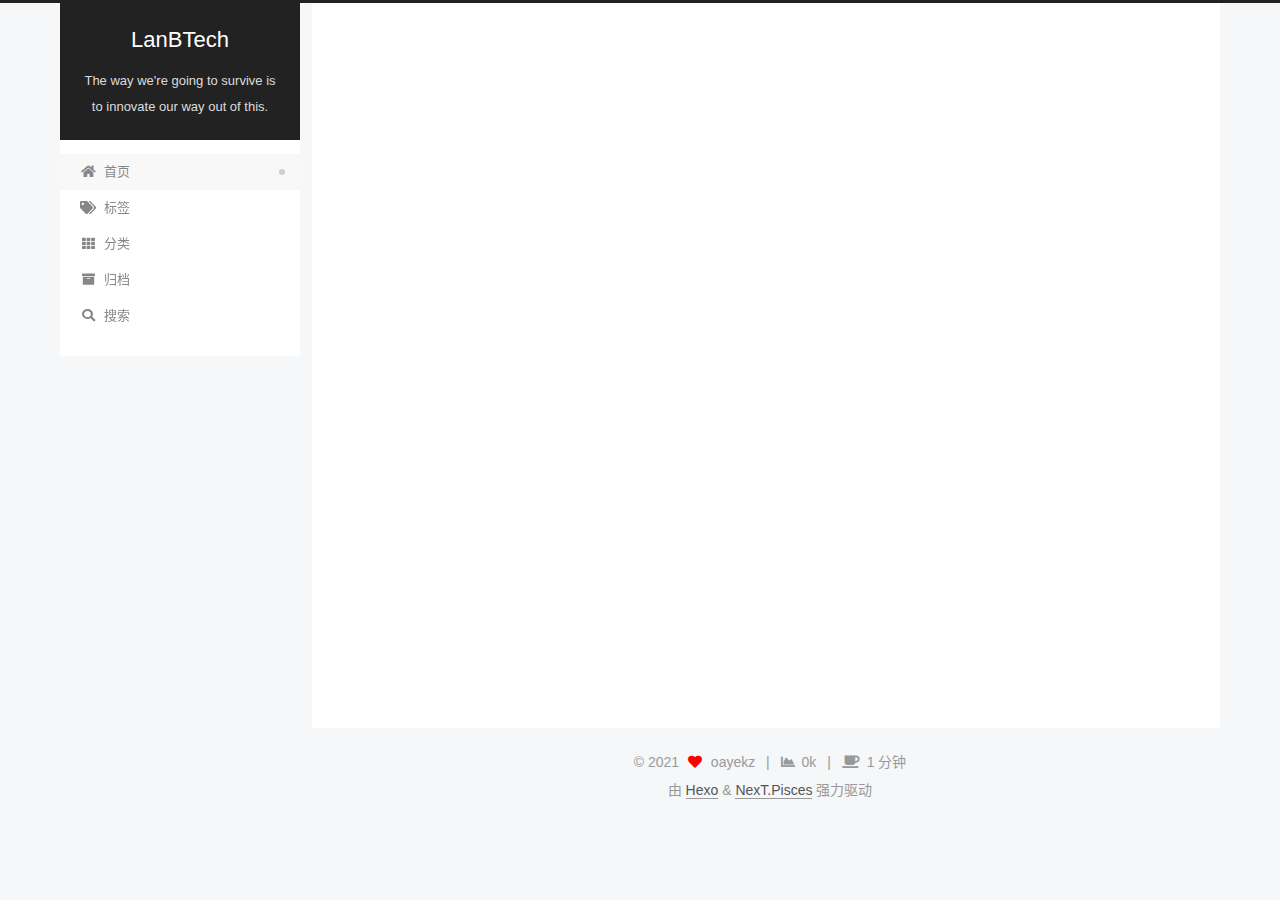
<file: index.html>
<!DOCTYPE html>
<html lang="zh-CN">
<head>
  <meta charset="UTF-8">
<meta name="viewport" content="width=device-width, initial-scale=1, maximum-scale=2">
<meta name="theme-color" content="#222">
<meta name="generator" content="Hexo 5.4.0">
  <link rel="apple-touch-icon" sizes="180x180" href="/images/apple-touch-icon-next.png">
  <link rel="icon" type="image/png" sizes="32x32" href="/images/favicon-32x32-next.png">
  <link rel="icon" type="image/png" sizes="16x16" href="/images/favicon-16x16-next.png">
  <link rel="mask-icon" href="/images/logo.svg" color="#222">

<link rel="stylesheet" href="/css/main.css">


<link rel="stylesheet" href="/lib/font-awesome/css/all.min.css">

<script id="hexo-configurations">
    var NexT = window.NexT || {};
    var CONFIG = {"hostname":"zlrita.github.io","root":"/","scheme":"Pisces","version":"7.8.0","exturl":false,"sidebar":{"position":"left","display":"post","padding":18,"offset":12,"onmobile":false},"copycode":{"enable":false,"show_result":false,"style":null},"back2top":{"enable":true,"sidebar":false,"scrollpercent":false},"bookmark":{"enable":false,"color":"#222","save":"auto"},"fancybox":false,"mediumzoom":false,"lazyload":false,"pangu":false,"comments":{"style":"tabs","active":null,"storage":true,"lazyload":false,"nav":null},"algolia":{"hits":{"per_page":10},"labels":{"input_placeholder":"Search for Posts","hits_empty":"We didn't find any results for the search: ${query}","hits_stats":"${hits} results found in ${time} ms"}},"localsearch":{"enable":true,"trigger":"auto","top_n_per_article":1,"unescape":false,"preload":false},"motion":{"enable":true,"async":false,"transition":{"post_block":"fadeIn","post_header":"slideDownIn","post_body":"slideDownIn","coll_header":"slideLeftIn","sidebar":"slideUpIn"}},"path":"search.xml"};
  </script>

  <meta name="description" content="失败才是人生的主旋律">
<meta property="og:type" content="website">
<meta property="og:title" content="LanBTech">
<meta property="og:url" content="http://zlrita.github.io/index.html">
<meta property="og:site_name" content="LanBTech">
<meta property="og:description" content="失败才是人生的主旋律">
<meta property="og:locale" content="zh_CN">
<meta property="article:author" content="oayekz">
<meta name="twitter:card" content="summary">

<link rel="canonical" href="http://zlrita.github.io/">


<script id="page-configurations">
  // https://hexo.io/docs/variables.html
  CONFIG.page = {
    sidebar: "",
    isHome : true,
    isPost : false,
    lang   : 'zh-CN'
  };
</script>

  <title>LanBTech</title>
  






  <noscript>
  <style>
  .use-motion .brand,
  .use-motion .menu-item,
  .sidebar-inner,
  .use-motion .post-block,
  .use-motion .pagination,
  .use-motion .comments,
  .use-motion .post-header,
  .use-motion .post-body,
  .use-motion .collection-header { opacity: initial; }

  .use-motion .site-title,
  .use-motion .site-subtitle {
    opacity: initial;
    top: initial;
  }

  .use-motion .logo-line-before i { left: initial; }
  .use-motion .logo-line-after i { right: initial; }
  </style>
</noscript>

<link rel="alternate" href="/atom.xml" title="LanBTech" type="application/atom+xml">
</head>

<body itemscope itemtype="http://schema.org/WebPage">
  <div class="container use-motion">
    <div class="headband"></div>

    <header class="header" itemscope itemtype="http://schema.org/WPHeader">
      <div class="header-inner"><div class="site-brand-container">
  <div class="site-nav-toggle">
    <div class="toggle" aria-label="切换导航栏">
      <span class="toggle-line toggle-line-first"></span>
      <span class="toggle-line toggle-line-middle"></span>
      <span class="toggle-line toggle-line-last"></span>
    </div>
  </div>

  <div class="site-meta">

    <a href="/" class="brand" rel="start">
      <span class="logo-line-before"><i></i></span>
      <h1 class="site-title">LanBTech</h1>
      <span class="logo-line-after"><i></i></span>
    </a>
      <p class="site-subtitle" itemprop="description">The way we're going to survive is to innovate our way out of this.</p>
  </div>

  <div class="site-nav-right">
    <div class="toggle popup-trigger">
        <i class="fa fa-search fa-fw fa-lg"></i>
    </div>
  </div>
</div>




<nav class="site-nav">
  <ul id="menu" class="main-menu menu">
        <li class="menu-item menu-item-home">

    <a href="/" rel="section"><i class="fa fa-home fa-fw"></i>首页</a>

  </li>
        <li class="menu-item menu-item-tags">

    <a href="/tags/" rel="section"><i class="fa fa-tags fa-fw"></i>标签</a>

  </li>
        <li class="menu-item menu-item-categories">

    <a href="/categories/" rel="section"><i class="fa fa-th fa-fw"></i>分类</a>

  </li>
        <li class="menu-item menu-item-archives">

    <a href="/archives/" rel="section"><i class="fa fa-archive fa-fw"></i>归档</a>

  </li>
      <li class="menu-item menu-item-search">
        <a role="button" class="popup-trigger"><i class="fa fa-search fa-fw"></i>搜索
        </a>
      </li>
  </ul>
</nav>



  <div class="search-pop-overlay">
    <div class="popup search-popup">
        <div class="search-header">
  <span class="search-icon">
    <i class="fa fa-search"></i>
  </span>
  <div class="search-input-container">
    <input autocomplete="off" autocapitalize="off"
           placeholder="搜索..." spellcheck="false"
           type="search" class="search-input">
  </div>
  <span class="popup-btn-close">
    <i class="fa fa-times-circle"></i>
  </span>
</div>
<div id="search-result">
  <div id="no-result">
    <i class="fa fa-spinner fa-pulse fa-5x fa-fw"></i>
  </div>
</div>

    </div>
  </div>

</div>
    </header>

    
  <div class="back-to-top">
    <i class="fa fa-arrow-up"></i>
    <span>0%</span>
  </div>


    <main class="main">
      <div class="main-inner">
        <div class="content-wrap">
          

          <div class="content index posts-expand">
            
      
  
  
  <article itemscope itemtype="http://schema.org/Article" class="post-block" lang="zh-CN">
    <link itemprop="mainEntityOfPage" href="http://zlrita.github.io/2021/12/09/hello-world/">

    <span hidden itemprop="author" itemscope itemtype="http://schema.org/Person">
      <meta itemprop="image" content="/images/avatar.png">
      <meta itemprop="name" content="oayekz">
      <meta itemprop="description" content="失败才是人生的主旋律">
    </span>

    <span hidden itemprop="publisher" itemscope itemtype="http://schema.org/Organization">
      <meta itemprop="name" content="LanBTech">
    </span>
      <header class="post-header">
        <h2 class="post-title" itemprop="name headline">
          
            <a href="/2021/12/09/hello-world/" class="post-title-link" itemprop="url">Hello World</a>
        </h2>

        <div class="post-meta">
            <span class="post-meta-item">
              <span class="post-meta-item-icon">
                <i class="far fa-calendar"></i>
              </span>
              <span class="post-meta-item-text">发表于</span>

              <time title="创建时间：2021-12-09 18:22:36" itemprop="dateCreated datePublished" datetime="2021-12-09T18:22:36+08:00">2021-12-09</time>
            </span>
              <span class="post-meta-item">
                <span class="post-meta-item-icon">
                  <i class="far fa-calendar-check"></i>
                </span>
                <span class="post-meta-item-text">更新于</span>
                <time title="修改时间：2021-12-10 00:29:46" itemprop="dateModified" datetime="2021-12-10T00:29:46+08:00">2021-12-10</time>
              </span>
            <span class="post-meta-item">
              <span class="post-meta-item-icon">
                <i class="far fa-folder"></i>
              </span>
              <span class="post-meta-item-text">分类于</span>
                <span itemprop="about" itemscope itemtype="http://schema.org/Thing">
                  <a href="/categories/%E6%97%A5%E5%B8%B8/" itemprop="url" rel="index"><span itemprop="name">日常</span></a>
                </span>
            </span>

          <br>
            <span class="post-meta-item" title="本文字数">
              <span class="post-meta-item-icon">
                <i class="far fa-file-word"></i>
              </span>
                <span class="post-meta-item-text">本文字数：</span>
              <span>367</span>
            </span>
            <span class="post-meta-item" title="阅读时长">
              <span class="post-meta-item-icon">
                <i class="far fa-clock"></i>
              </span>
                <span class="post-meta-item-text">阅读时长 &asymp;</span>
              <span>1 分钟</span>
            </span>

        </div>
      </header>

    
    
    
    <div class="post-body" itemprop="articleBody">

      
          <p>Welcome to <a target="_blank" rel="noopener" href="https://hexo.io/">Hexo</a>! This is your very first post. Check <a target="_blank" rel="noopener" href="https://hexo.io/docs/">documentation</a> for more info. If you get any problems when using Hexo, you can find the answer in <a target="_blank" rel="noopener" href="https://hexo.io/docs/troubleshooting.html">troubleshooting</a> or you can ask me on <a target="_blank" rel="noopener" href="https://github.com/hexojs/hexo/issues">GitHub</a>.</p>
          <!--noindex-->
            <div class="post-button">
              <a class="btn" href="/2021/12/09/hello-world/#more" rel="contents">
                阅读全文 &raquo;
              </a>
            </div>
          <!--/noindex-->
        
      
    </div>

    
    
    
      <footer class="post-footer">
        <div class="post-eof"></div>
      </footer>
  </article>
  
  
  

      
  
  
  <article itemscope itemtype="http://schema.org/Article" class="post-block" lang="zh-CN">
    <link itemprop="mainEntityOfPage" href="http://zlrita.github.io/2021/12/10/My-new-Post/">

    <span hidden itemprop="author" itemscope itemtype="http://schema.org/Person">
      <meta itemprop="image" content="/images/avatar.png">
      <meta itemprop="name" content="oayekz">
      <meta itemprop="description" content="失败才是人生的主旋律">
    </span>

    <span hidden itemprop="publisher" itemscope itemtype="http://schema.org/Organization">
      <meta itemprop="name" content="LanBTech">
    </span>
      <header class="post-header">
        <h2 class="post-title" itemprop="name headline">
          
            <a href="/2021/12/10/My-new-Post/" class="post-title-link" itemprop="url">My new Post</a>
        </h2>

        <div class="post-meta">
            <span class="post-meta-item">
              <span class="post-meta-item-icon">
                <i class="far fa-calendar"></i>
              </span>
              <span class="post-meta-item-text">发表于</span>

              <time title="创建时间：2021-12-10 00:55:12" itemprop="dateCreated datePublished" datetime="2021-12-10T00:55:12+08:00">2021-12-10</time>
            </span>

          <br>
            <span class="post-meta-item" title="本文字数">
              <span class="post-meta-item-icon">
                <i class="far fa-file-word"></i>
              </span>
                <span class="post-meta-item-text">本文字数：</span>
              <span>0</span>
            </span>
            <span class="post-meta-item" title="阅读时长">
              <span class="post-meta-item-icon">
                <i class="far fa-clock"></i>
              </span>
                <span class="post-meta-item-text">阅读时长 &asymp;</span>
              <span>1 分钟</span>
            </span>

        </div>
      </header>

    
    
    
    <div class="post-body" itemprop="articleBody">

      
          
      
    </div>

    
    
    
      <footer class="post-footer">
        <div class="post-eof"></div>
      </footer>
  </article>
  
  
  


  



          </div>
          

<script>
  window.addEventListener('tabs:register', () => {
    let { activeClass } = CONFIG.comments;
    if (CONFIG.comments.storage) {
      activeClass = localStorage.getItem('comments_active') || activeClass;
    }
    if (activeClass) {
      let activeTab = document.querySelector(`a[href="#comment-${activeClass}"]`);
      if (activeTab) {
        activeTab.click();
      }
    }
  });
  if (CONFIG.comments.storage) {
    window.addEventListener('tabs:click', event => {
      if (!event.target.matches('.tabs-comment .tab-content .tab-pane')) return;
      let commentClass = event.target.classList[1];
      localStorage.setItem('comments_active', commentClass);
    });
  }
</script>

        </div>
          
  
  <div class="toggle sidebar-toggle">
    <span class="toggle-line toggle-line-first"></span>
    <span class="toggle-line toggle-line-middle"></span>
    <span class="toggle-line toggle-line-last"></span>
  </div>

  <aside class="sidebar">
    <div class="sidebar-inner">

      <ul class="sidebar-nav motion-element">
        <li class="sidebar-nav-toc">
          文章目录
        </li>
        <li class="sidebar-nav-overview">
          站点概览
        </li>
      </ul>

      <!--noindex-->
      <div class="post-toc-wrap sidebar-panel">
      </div>
      <!--/noindex-->

      <div class="site-overview-wrap sidebar-panel">
        <div class="site-author motion-element" itemprop="author" itemscope itemtype="http://schema.org/Person">
    <img class="site-author-image" itemprop="image" alt="oayekz"
      src="/images/avatar.png">
  <p class="site-author-name" itemprop="name">oayekz</p>
  <div class="site-description" itemprop="description">失败才是人生的主旋律</div>
</div>
<div class="site-state-wrap motion-element">
  <nav class="site-state">
      <div class="site-state-item site-state-posts">
          <a href="/archives/">
        
          <span class="site-state-item-count">2</span>
          <span class="site-state-item-name">日志</span>
        </a>
      </div>
      <div class="site-state-item site-state-categories">
            <a href="/categories/">
          
        <span class="site-state-item-count">1</span>
        <span class="site-state-item-name">分类</span></a>
      </div>
      <div class="site-state-item site-state-tags">
            <a href="/tags/">
          
        <span class="site-state-item-count">1</span>
        <span class="site-state-item-name">标签</span></a>
      </div>
  </nav>
</div>
  <div class="links-of-author motion-element">
      <span class="links-of-author-item">
        <a href="https://github.com/zlrita" title="GitHub → https:&#x2F;&#x2F;github.com&#x2F;zlrita" rel="noopener" target="_blank"><i class="fab fa-github fa-fw"></i>GitHub</a>
      </span>
      <span class="links-of-author-item">
        <a href="https://weibo.com/%E5%97%91%E5%97%91%E5%97%91%E5%97%91%E5%97%91%E8%8D%AF" title="Weibo → https:&#x2F;&#x2F;weibo.com&#x2F;嗑嗑嗑嗑嗑药" rel="noopener" target="_blank"><i class="fab fa-weibo fa-fw"></i>Weibo</a>
      </span>
  </div>



      </div>

    </div>
  </aside>
  <div id="sidebar-dimmer"></div>


      </div>
    </main>

    <footer class="footer">
      <div class="footer-inner">
        

        

<div class="copyright">
  
  &copy; 
  <span itemprop="copyrightYear">2021</span>
  <span class="with-love">
    <i class="fa fa-heart"></i>
  </span>
  <span class="author" itemprop="copyrightHolder">oayekz</span>
    <span class="post-meta-divider">|</span>
    <span class="post-meta-item-icon">
      <i class="fa fa-chart-area"></i>
    </span>
    <span title="站点总字数">0k</span>
    <span class="post-meta-divider">|</span>
    <span class="post-meta-item-icon">
      <i class="fa fa-coffee"></i>
    </span>
    <span title="站点阅读时长">1 分钟</span>
</div>
  <div class="powered-by">由 <a href="https://hexo.io/" class="theme-link" rel="noopener" target="_blank">Hexo</a> & <a href="https://pisces.theme-next.org/" class="theme-link" rel="noopener" target="_blank">NexT.Pisces</a> 强力驱动
  </div>

        








      </div>
    </footer>
  </div>

  
  <script src="/lib/anime.min.js"></script>
  <script src="/lib/velocity/velocity.min.js"></script>
  <script src="/lib/velocity/velocity.ui.min.js"></script>

<script src="/js/utils.js"></script>

<script src="/js/motion.js"></script>


<script src="/js/schemes/pisces.js"></script>


<script src="/js/next-boot.js"></script>




  




  
<script src="/js/local-search.js"></script>













  

  

</body>
</html>
</file>
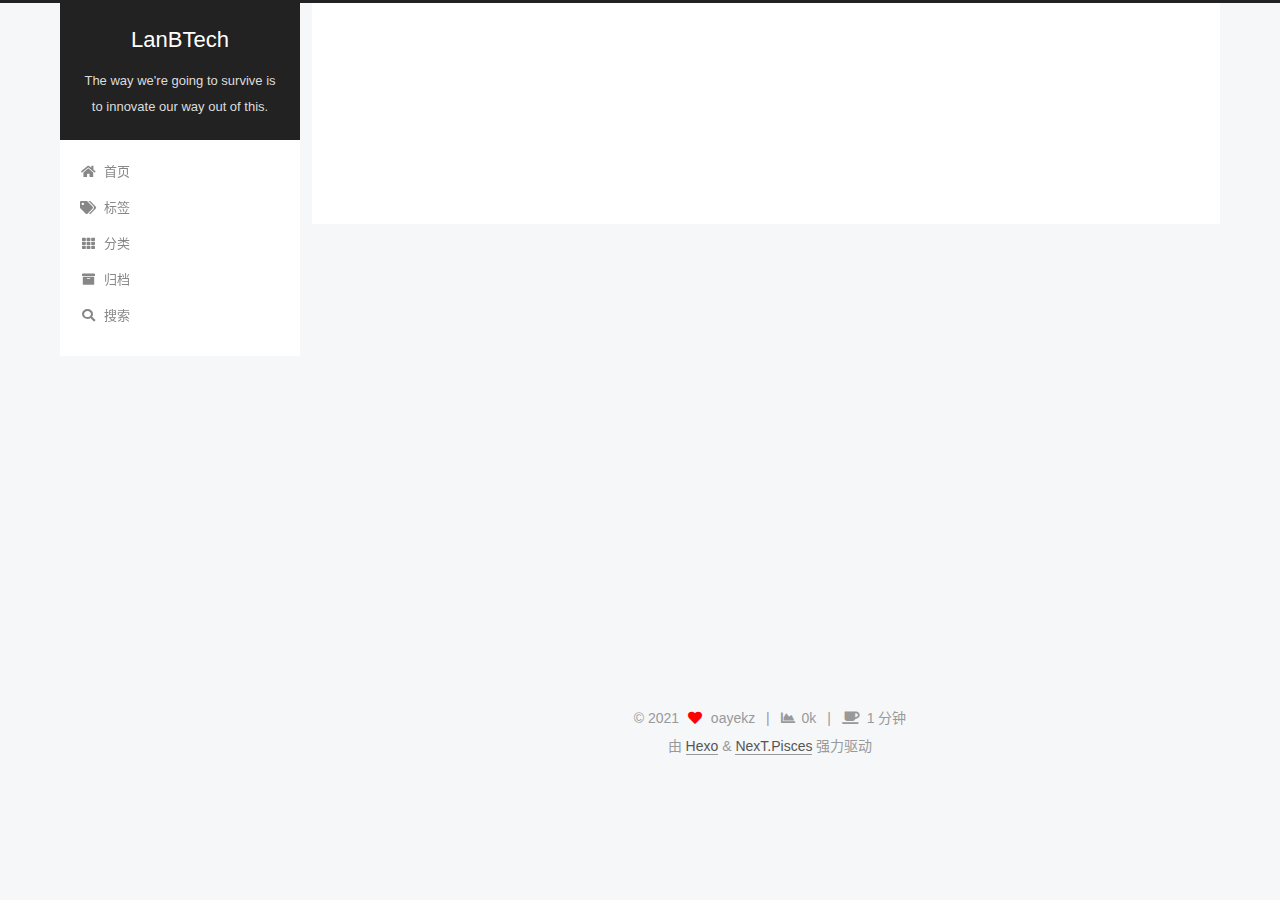
<file: about/index.html>
<!DOCTYPE html>
<html lang="zh-CN">
<head>
  <meta charset="UTF-8">
<meta name="viewport" content="width=device-width, initial-scale=1, maximum-scale=2">
<meta name="theme-color" content="#222">
<meta name="generator" content="Hexo 5.4.0">
  <link rel="apple-touch-icon" sizes="180x180" href="/images/apple-touch-icon-next.png">
  <link rel="icon" type="image/png" sizes="32x32" href="/images/favicon-32x32-next.png">
  <link rel="icon" type="image/png" sizes="16x16" href="/images/favicon-16x16-next.png">
  <link rel="mask-icon" href="/images/logo.svg" color="#222">

<link rel="stylesheet" href="/css/main.css">


<link rel="stylesheet" href="/lib/font-awesome/css/all.min.css">

<script id="hexo-configurations">
    var NexT = window.NexT || {};
    var CONFIG = {"hostname":"zlrita.github.io","root":"/","scheme":"Pisces","version":"7.8.0","exturl":false,"sidebar":{"position":"left","display":"post","padding":18,"offset":12,"onmobile":false},"copycode":{"enable":false,"show_result":false,"style":null},"back2top":{"enable":true,"sidebar":false,"scrollpercent":false},"bookmark":{"enable":false,"color":"#222","save":"auto"},"fancybox":false,"mediumzoom":false,"lazyload":false,"pangu":false,"comments":{"style":"tabs","active":null,"storage":true,"lazyload":false,"nav":null},"algolia":{"hits":{"per_page":10},"labels":{"input_placeholder":"Search for Posts","hits_empty":"We didn't find any results for the search: ${query}","hits_stats":"${hits} results found in ${time} ms"}},"localsearch":{"enable":true,"trigger":"auto","top_n_per_article":1,"unescape":false,"preload":false},"motion":{"enable":true,"async":false,"transition":{"post_block":"fadeIn","post_header":"slideDownIn","post_body":"slideDownIn","coll_header":"slideLeftIn","sidebar":"slideUpIn"}},"path":"search.xml"};
  </script>

  <meta name="description" content="失败才是人生的主旋律">
<meta property="og:type" content="website">
<meta property="og:title" content="关于">
<meta property="og:url" content="http://zlrita.github.io/about/index.html">
<meta property="og:site_name" content="LanBTech">
<meta property="og:description" content="失败才是人生的主旋律">
<meta property="og:locale" content="zh_CN">
<meta property="article:published_time" content="2021-12-09T14:23:01.000Z">
<meta property="article:modified_time" content="2021-12-09T16:39:48.144Z">
<meta property="article:author" content="oayekz">
<meta name="twitter:card" content="summary">

<link rel="canonical" href="http://zlrita.github.io/about/">


<script id="page-configurations">
  // https://hexo.io/docs/variables.html
  CONFIG.page = {
    sidebar: "",
    isHome : false,
    isPost : false,
    lang   : 'zh-CN'
  };
</script>

  <title>关于 | LanBTech
</title>
  






  <noscript>
  <style>
  .use-motion .brand,
  .use-motion .menu-item,
  .sidebar-inner,
  .use-motion .post-block,
  .use-motion .pagination,
  .use-motion .comments,
  .use-motion .post-header,
  .use-motion .post-body,
  .use-motion .collection-header { opacity: initial; }

  .use-motion .site-title,
  .use-motion .site-subtitle {
    opacity: initial;
    top: initial;
  }

  .use-motion .logo-line-before i { left: initial; }
  .use-motion .logo-line-after i { right: initial; }
  </style>
</noscript>

<link rel="alternate" href="/atom.xml" title="LanBTech" type="application/atom+xml">
</head>

<body itemscope itemtype="http://schema.org/WebPage">
  <div class="container use-motion">
    <div class="headband"></div>

    <header class="header" itemscope itemtype="http://schema.org/WPHeader">
      <div class="header-inner"><div class="site-brand-container">
  <div class="site-nav-toggle">
    <div class="toggle" aria-label="切换导航栏">
      <span class="toggle-line toggle-line-first"></span>
      <span class="toggle-line toggle-line-middle"></span>
      <span class="toggle-line toggle-line-last"></span>
    </div>
  </div>

  <div class="site-meta">

    <a href="/" class="brand" rel="start">
      <span class="logo-line-before"><i></i></span>
      <h1 class="site-title">LanBTech</h1>
      <span class="logo-line-after"><i></i></span>
    </a>
      <p class="site-subtitle" itemprop="description">The way we're going to survive is to innovate our way out of this.</p>
  </div>

  <div class="site-nav-right">
    <div class="toggle popup-trigger">
        <i class="fa fa-search fa-fw fa-lg"></i>
    </div>
  </div>
</div>




<nav class="site-nav">
  <ul id="menu" class="main-menu menu">
        <li class="menu-item menu-item-home">

    <a href="/" rel="section"><i class="fa fa-home fa-fw"></i>首页</a>

  </li>
        <li class="menu-item menu-item-tags">

    <a href="/tags/" rel="section"><i class="fa fa-tags fa-fw"></i>标签</a>

  </li>
        <li class="menu-item menu-item-categories">

    <a href="/categories/" rel="section"><i class="fa fa-th fa-fw"></i>分类</a>

  </li>
        <li class="menu-item menu-item-archives">

    <a href="/archives/" rel="section"><i class="fa fa-archive fa-fw"></i>归档</a>

  </li>
      <li class="menu-item menu-item-search">
        <a role="button" class="popup-trigger"><i class="fa fa-search fa-fw"></i>搜索
        </a>
      </li>
  </ul>
</nav>



  <div class="search-pop-overlay">
    <div class="popup search-popup">
        <div class="search-header">
  <span class="search-icon">
    <i class="fa fa-search"></i>
  </span>
  <div class="search-input-container">
    <input autocomplete="off" autocapitalize="off"
           placeholder="搜索..." spellcheck="false"
           type="search" class="search-input">
  </div>
  <span class="popup-btn-close">
    <i class="fa fa-times-circle"></i>
  </span>
</div>
<div id="search-result">
  <div id="no-result">
    <i class="fa fa-spinner fa-pulse fa-5x fa-fw"></i>
  </div>
</div>

    </div>
  </div>

</div>
    </header>

    
  <div class="back-to-top">
    <i class="fa fa-arrow-up"></i>
    <span>0%</span>
  </div>


    <main class="main">
      <div class="main-inner">
        <div class="content-wrap">
          
  
  

          <div class="content page posts-expand">
            

    
    
    
    <div class="post-block" lang="zh-CN">
      <header class="post-header">

<h1 class="post-title" itemprop="name headline">关于
</h1>

<div class="post-meta">
  

</div>

</header>

      
      
      
      <div class="post-body">
          
      </div>
      
      
      
    </div>
    

    
    
    


          </div>
          

<script>
  window.addEventListener('tabs:register', () => {
    let { activeClass } = CONFIG.comments;
    if (CONFIG.comments.storage) {
      activeClass = localStorage.getItem('comments_active') || activeClass;
    }
    if (activeClass) {
      let activeTab = document.querySelector(`a[href="#comment-${activeClass}"]`);
      if (activeTab) {
        activeTab.click();
      }
    }
  });
  if (CONFIG.comments.storage) {
    window.addEventListener('tabs:click', event => {
      if (!event.target.matches('.tabs-comment .tab-content .tab-pane')) return;
      let commentClass = event.target.classList[1];
      localStorage.setItem('comments_active', commentClass);
    });
  }
</script>

        </div>
          
  
  <div class="toggle sidebar-toggle">
    <span class="toggle-line toggle-line-first"></span>
    <span class="toggle-line toggle-line-middle"></span>
    <span class="toggle-line toggle-line-last"></span>
  </div>

  <aside class="sidebar">
    <div class="sidebar-inner">

      <ul class="sidebar-nav motion-element">
        <li class="sidebar-nav-toc">
          文章目录
        </li>
        <li class="sidebar-nav-overview">
          站点概览
        </li>
      </ul>

      <!--noindex-->
      <div class="post-toc-wrap sidebar-panel">
      </div>
      <!--/noindex-->

      <div class="site-overview-wrap sidebar-panel">
        <div class="site-author motion-element" itemprop="author" itemscope itemtype="http://schema.org/Person">
    <img class="site-author-image" itemprop="image" alt="oayekz"
      src="/images/avatar.png">
  <p class="site-author-name" itemprop="name">oayekz</p>
  <div class="site-description" itemprop="description">失败才是人生的主旋律</div>
</div>
<div class="site-state-wrap motion-element">
  <nav class="site-state">
      <div class="site-state-item site-state-posts">
          <a href="/archives/">
        
          <span class="site-state-item-count">2</span>
          <span class="site-state-item-name">日志</span>
        </a>
      </div>
      <div class="site-state-item site-state-categories">
            <a href="/categories/">
          
        <span class="site-state-item-count">1</span>
        <span class="site-state-item-name">分类</span></a>
      </div>
      <div class="site-state-item site-state-tags">
            <a href="/tags/">
          
        <span class="site-state-item-count">1</span>
        <span class="site-state-item-name">标签</span></a>
      </div>
  </nav>
</div>
  <div class="links-of-author motion-element">
      <span class="links-of-author-item">
        <a href="https://github.com/zlrita" title="GitHub → https:&#x2F;&#x2F;github.com&#x2F;zlrita" rel="noopener" target="_blank"><i class="fab fa-github fa-fw"></i>GitHub</a>
      </span>
      <span class="links-of-author-item">
        <a href="https://weibo.com/%E5%97%91%E5%97%91%E5%97%91%E5%97%91%E5%97%91%E8%8D%AF" title="Weibo → https:&#x2F;&#x2F;weibo.com&#x2F;嗑嗑嗑嗑嗑药" rel="noopener" target="_blank"><i class="fab fa-weibo fa-fw"></i>Weibo</a>
      </span>
  </div>



      </div>

    </div>
  </aside>
  <div id="sidebar-dimmer"></div>


      </div>
    </main>

    <footer class="footer">
      <div class="footer-inner">
        

        

<div class="copyright">
  
  &copy; 
  <span itemprop="copyrightYear">2021</span>
  <span class="with-love">
    <i class="fa fa-heart"></i>
  </span>
  <span class="author" itemprop="copyrightHolder">oayekz</span>
    <span class="post-meta-divider">|</span>
    <span class="post-meta-item-icon">
      <i class="fa fa-chart-area"></i>
    </span>
    <span title="站点总字数">0k</span>
    <span class="post-meta-divider">|</span>
    <span class="post-meta-item-icon">
      <i class="fa fa-coffee"></i>
    </span>
    <span title="站点阅读时长">1 分钟</span>
</div>
  <div class="powered-by">由 <a href="https://hexo.io/" class="theme-link" rel="noopener" target="_blank">Hexo</a> & <a href="https://pisces.theme-next.org/" class="theme-link" rel="noopener" target="_blank">NexT.Pisces</a> 强力驱动
  </div>

        








      </div>
    </footer>
  </div>

  
  <script src="/lib/anime.min.js"></script>
  <script src="/lib/velocity/velocity.min.js"></script>
  <script src="/lib/velocity/velocity.ui.min.js"></script>

<script src="/js/utils.js"></script>

<script src="/js/motion.js"></script>


<script src="/js/schemes/pisces.js"></script>


<script src="/js/next-boot.js"></script>




  




  
<script src="/js/local-search.js"></script>













  

  

</body>
</html>
</file>
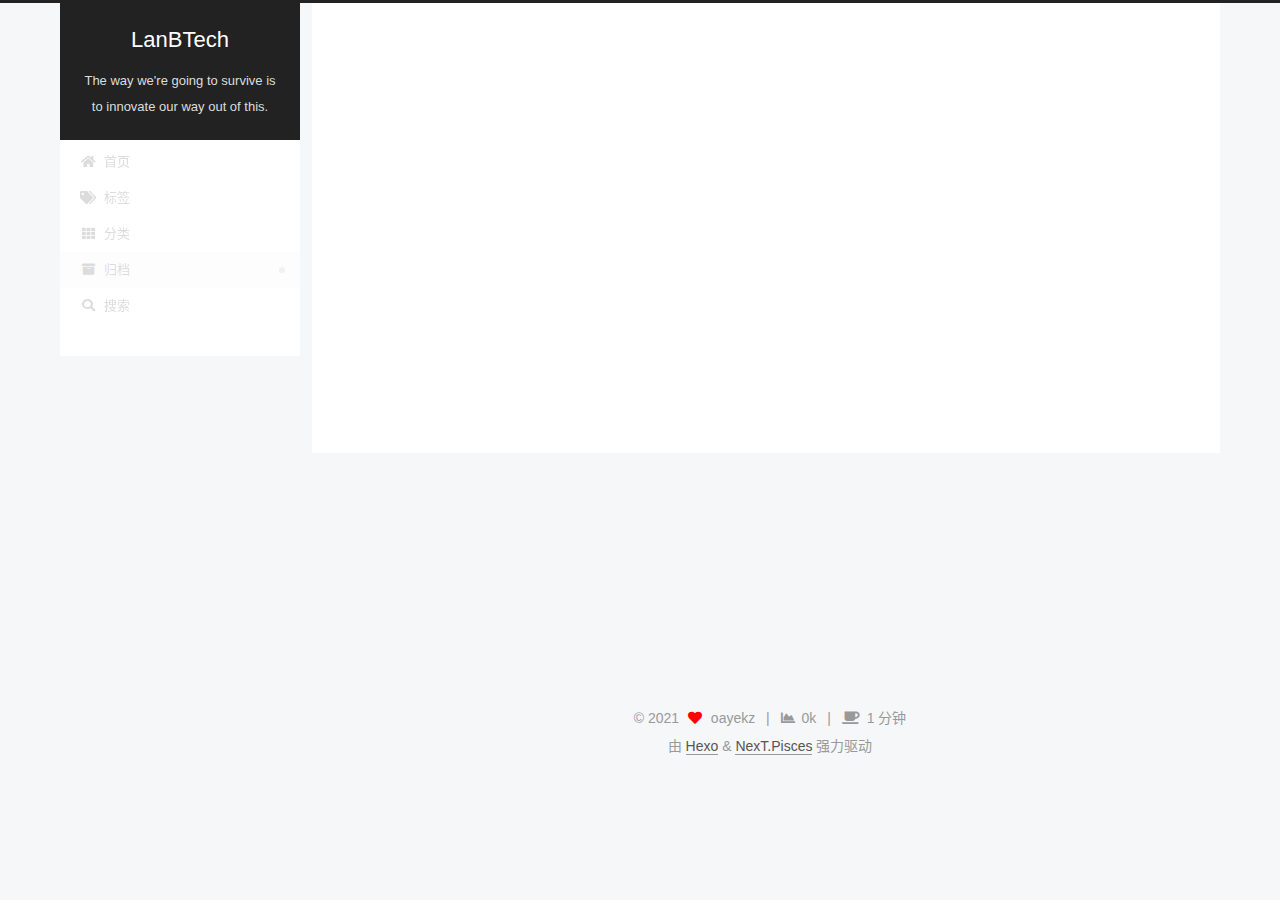
<file: archives/index.html>
<!DOCTYPE html>
<html lang="zh-CN">
<head>
  <meta charset="UTF-8">
<meta name="viewport" content="width=device-width, initial-scale=1, maximum-scale=2">
<meta name="theme-color" content="#222">
<meta name="generator" content="Hexo 5.4.0">
  <link rel="apple-touch-icon" sizes="180x180" href="/images/apple-touch-icon-next.png">
  <link rel="icon" type="image/png" sizes="32x32" href="/images/favicon-32x32-next.png">
  <link rel="icon" type="image/png" sizes="16x16" href="/images/favicon-16x16-next.png">
  <link rel="mask-icon" href="/images/logo.svg" color="#222">

<link rel="stylesheet" href="/css/main.css">


<link rel="stylesheet" href="/lib/font-awesome/css/all.min.css">

<script id="hexo-configurations">
    var NexT = window.NexT || {};
    var CONFIG = {"hostname":"zlrita.github.io","root":"/","scheme":"Pisces","version":"7.8.0","exturl":false,"sidebar":{"position":"left","display":"post","padding":18,"offset":12,"onmobile":false},"copycode":{"enable":false,"show_result":false,"style":null},"back2top":{"enable":true,"sidebar":false,"scrollpercent":false},"bookmark":{"enable":false,"color":"#222","save":"auto"},"fancybox":false,"mediumzoom":false,"lazyload":false,"pangu":false,"comments":{"style":"tabs","active":null,"storage":true,"lazyload":false,"nav":null},"algolia":{"hits":{"per_page":10},"labels":{"input_placeholder":"Search for Posts","hits_empty":"We didn't find any results for the search: ${query}","hits_stats":"${hits} results found in ${time} ms"}},"localsearch":{"enable":true,"trigger":"auto","top_n_per_article":1,"unescape":false,"preload":false},"motion":{"enable":true,"async":false,"transition":{"post_block":"fadeIn","post_header":"slideDownIn","post_body":"slideDownIn","coll_header":"slideLeftIn","sidebar":"slideUpIn"}},"path":"search.xml"};
  </script>

  <meta name="description" content="失败才是人生的主旋律">
<meta property="og:type" content="website">
<meta property="og:title" content="LanBTech">
<meta property="og:url" content="http://zlrita.github.io/archives/index.html">
<meta property="og:site_name" content="LanBTech">
<meta property="og:description" content="失败才是人生的主旋律">
<meta property="og:locale" content="zh_CN">
<meta property="article:author" content="oayekz">
<meta name="twitter:card" content="summary">

<link rel="canonical" href="http://zlrita.github.io/archives/">


<script id="page-configurations">
  // https://hexo.io/docs/variables.html
  CONFIG.page = {
    sidebar: "",
    isHome : false,
    isPost : false,
    lang   : 'zh-CN'
  };
</script>

  <title>归档 | LanBTech</title>
  






  <noscript>
  <style>
  .use-motion .brand,
  .use-motion .menu-item,
  .sidebar-inner,
  .use-motion .post-block,
  .use-motion .pagination,
  .use-motion .comments,
  .use-motion .post-header,
  .use-motion .post-body,
  .use-motion .collection-header { opacity: initial; }

  .use-motion .site-title,
  .use-motion .site-subtitle {
    opacity: initial;
    top: initial;
  }

  .use-motion .logo-line-before i { left: initial; }
  .use-motion .logo-line-after i { right: initial; }
  </style>
</noscript>

<link rel="alternate" href="/atom.xml" title="LanBTech" type="application/atom+xml">
</head>

<body itemscope itemtype="http://schema.org/WebPage">
  <div class="container use-motion">
    <div class="headband"></div>

    <header class="header" itemscope itemtype="http://schema.org/WPHeader">
      <div class="header-inner"><div class="site-brand-container">
  <div class="site-nav-toggle">
    <div class="toggle" aria-label="切换导航栏">
      <span class="toggle-line toggle-line-first"></span>
      <span class="toggle-line toggle-line-middle"></span>
      <span class="toggle-line toggle-line-last"></span>
    </div>
  </div>

  <div class="site-meta">

    <a href="/" class="brand" rel="start">
      <span class="logo-line-before"><i></i></span>
      <h1 class="site-title">LanBTech</h1>
      <span class="logo-line-after"><i></i></span>
    </a>
      <p class="site-subtitle" itemprop="description">The way we're going to survive is to innovate our way out of this.</p>
  </div>

  <div class="site-nav-right">
    <div class="toggle popup-trigger">
        <i class="fa fa-search fa-fw fa-lg"></i>
    </div>
  </div>
</div>




<nav class="site-nav">
  <ul id="menu" class="main-menu menu">
        <li class="menu-item menu-item-home">

    <a href="/" rel="section"><i class="fa fa-home fa-fw"></i>首页</a>

  </li>
        <li class="menu-item menu-item-tags">

    <a href="/tags/" rel="section"><i class="fa fa-tags fa-fw"></i>标签</a>

  </li>
        <li class="menu-item menu-item-categories">

    <a href="/categories/" rel="section"><i class="fa fa-th fa-fw"></i>分类</a>

  </li>
        <li class="menu-item menu-item-archives">

    <a href="/archives/" rel="section"><i class="fa fa-archive fa-fw"></i>归档</a>

  </li>
      <li class="menu-item menu-item-search">
        <a role="button" class="popup-trigger"><i class="fa fa-search fa-fw"></i>搜索
        </a>
      </li>
  </ul>
</nav>



  <div class="search-pop-overlay">
    <div class="popup search-popup">
        <div class="search-header">
  <span class="search-icon">
    <i class="fa fa-search"></i>
  </span>
  <div class="search-input-container">
    <input autocomplete="off" autocapitalize="off"
           placeholder="搜索..." spellcheck="false"
           type="search" class="search-input">
  </div>
  <span class="popup-btn-close">
    <i class="fa fa-times-circle"></i>
  </span>
</div>
<div id="search-result">
  <div id="no-result">
    <i class="fa fa-spinner fa-pulse fa-5x fa-fw"></i>
  </div>
</div>

    </div>
  </div>

</div>
    </header>

    
  <div class="back-to-top">
    <i class="fa fa-arrow-up"></i>
    <span>0%</span>
  </div>


    <main class="main">
      <div class="main-inner">
        <div class="content-wrap">
          

          <div class="content archive">
            

  
  
  
  <div class="post-block">
    <div class="posts-collapse">
      <div class="collection-title">
        <span class="collection-header">嗯..! 目前共计 2 篇日志。 继续努力。</span>
      </div>

      
    <div class="collection-year">
      <span class="collection-header">2021</span>
    </div>

  <article itemscope itemtype="http://schema.org/Article">
    <header class="post-header">

      <div class="post-meta">
        <time itemprop="dateCreated"
              datetime="2021-12-10T00:55:12+08:00"
              content="2021-12-10">
          12-10
        </time>
      </div>

      <div class="post-title">
          <a class="post-title-link" href="/2021/12/10/My-new-Post/" itemprop="url">
            <span itemprop="name">My new Post</span>
          </a>
      </div>

    </header>
  </article>

  <article itemscope itemtype="http://schema.org/Article">
    <header class="post-header">

      <div class="post-meta">
        <time itemprop="dateCreated"
              datetime="2021-12-09T18:22:36+08:00"
              content="2021-12-09">
          12-09
        </time>
      </div>

      <div class="post-title">
          <a class="post-title-link" href="/2021/12/09/hello-world/" itemprop="url">
            <span itemprop="name">Hello World</span>
          </a>
      </div>

    </header>
  </article>


    </div>
  </div>
  
  
  

  



          </div>
          

<script>
  window.addEventListener('tabs:register', () => {
    let { activeClass } = CONFIG.comments;
    if (CONFIG.comments.storage) {
      activeClass = localStorage.getItem('comments_active') || activeClass;
    }
    if (activeClass) {
      let activeTab = document.querySelector(`a[href="#comment-${activeClass}"]`);
      if (activeTab) {
        activeTab.click();
      }
    }
  });
  if (CONFIG.comments.storage) {
    window.addEventListener('tabs:click', event => {
      if (!event.target.matches('.tabs-comment .tab-content .tab-pane')) return;
      let commentClass = event.target.classList[1];
      localStorage.setItem('comments_active', commentClass);
    });
  }
</script>

        </div>
          
  
  <div class="toggle sidebar-toggle">
    <span class="toggle-line toggle-line-first"></span>
    <span class="toggle-line toggle-line-middle"></span>
    <span class="toggle-line toggle-line-last"></span>
  </div>

  <aside class="sidebar">
    <div class="sidebar-inner">

      <ul class="sidebar-nav motion-element">
        <li class="sidebar-nav-toc">
          文章目录
        </li>
        <li class="sidebar-nav-overview">
          站点概览
        </li>
      </ul>

      <!--noindex-->
      <div class="post-toc-wrap sidebar-panel">
      </div>
      <!--/noindex-->

      <div class="site-overview-wrap sidebar-panel">
        <div class="site-author motion-element" itemprop="author" itemscope itemtype="http://schema.org/Person">
    <img class="site-author-image" itemprop="image" alt="oayekz"
      src="/images/avatar.png">
  <p class="site-author-name" itemprop="name">oayekz</p>
  <div class="site-description" itemprop="description">失败才是人生的主旋律</div>
</div>
<div class="site-state-wrap motion-element">
  <nav class="site-state">
      <div class="site-state-item site-state-posts">
          <a href="/archives/">
        
          <span class="site-state-item-count">2</span>
          <span class="site-state-item-name">日志</span>
        </a>
      </div>
      <div class="site-state-item site-state-categories">
            <a href="/categories/">
          
        <span class="site-state-item-count">1</span>
        <span class="site-state-item-name">分类</span></a>
      </div>
      <div class="site-state-item site-state-tags">
            <a href="/tags/">
          
        <span class="site-state-item-count">1</span>
        <span class="site-state-item-name">标签</span></a>
      </div>
  </nav>
</div>
  <div class="links-of-author motion-element">
      <span class="links-of-author-item">
        <a href="https://github.com/zlrita" title="GitHub → https:&#x2F;&#x2F;github.com&#x2F;zlrita" rel="noopener" target="_blank"><i class="fab fa-github fa-fw"></i>GitHub</a>
      </span>
      <span class="links-of-author-item">
        <a href="https://weibo.com/%E5%97%91%E5%97%91%E5%97%91%E5%97%91%E5%97%91%E8%8D%AF" title="Weibo → https:&#x2F;&#x2F;weibo.com&#x2F;嗑嗑嗑嗑嗑药" rel="noopener" target="_blank"><i class="fab fa-weibo fa-fw"></i>Weibo</a>
      </span>
  </div>



      </div>

    </div>
  </aside>
  <div id="sidebar-dimmer"></div>


      </div>
    </main>

    <footer class="footer">
      <div class="footer-inner">
        

        

<div class="copyright">
  
  &copy; 
  <span itemprop="copyrightYear">2021</span>
  <span class="with-love">
    <i class="fa fa-heart"></i>
  </span>
  <span class="author" itemprop="copyrightHolder">oayekz</span>
    <span class="post-meta-divider">|</span>
    <span class="post-meta-item-icon">
      <i class="fa fa-chart-area"></i>
    </span>
    <span title="站点总字数">0k</span>
    <span class="post-meta-divider">|</span>
    <span class="post-meta-item-icon">
      <i class="fa fa-coffee"></i>
    </span>
    <span title="站点阅读时长">1 分钟</span>
</div>
  <div class="powered-by">由 <a href="https://hexo.io/" class="theme-link" rel="noopener" target="_blank">Hexo</a> & <a href="https://pisces.theme-next.org/" class="theme-link" rel="noopener" target="_blank">NexT.Pisces</a> 强力驱动
  </div>

        








      </div>
    </footer>
  </div>

  
  <script src="/lib/anime.min.js"></script>
  <script src="/lib/velocity/velocity.min.js"></script>
  <script src="/lib/velocity/velocity.ui.min.js"></script>

<script src="/js/utils.js"></script>

<script src="/js/motion.js"></script>


<script src="/js/schemes/pisces.js"></script>


<script src="/js/next-boot.js"></script>




  




  
<script src="/js/local-search.js"></script>













  

  

</body>
</html>
</file>
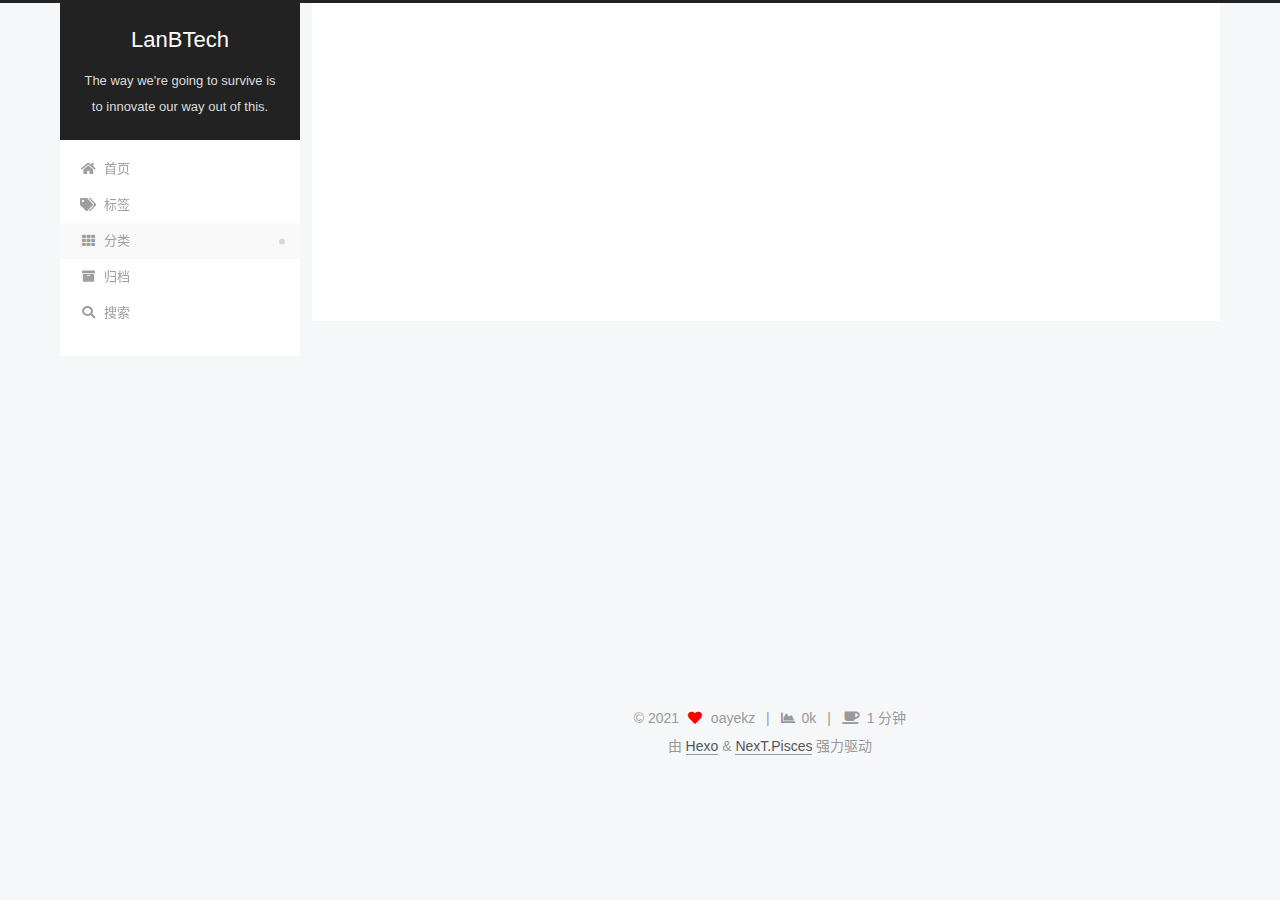
<file: categories/index.html>
<!DOCTYPE html>
<html lang="zh-CN">
<head>
  <meta charset="UTF-8">
<meta name="viewport" content="width=device-width, initial-scale=1, maximum-scale=2">
<meta name="theme-color" content="#222">
<meta name="generator" content="Hexo 5.4.0">
  <link rel="apple-touch-icon" sizes="180x180" href="/images/apple-touch-icon-next.png">
  <link rel="icon" type="image/png" sizes="32x32" href="/images/favicon-32x32-next.png">
  <link rel="icon" type="image/png" sizes="16x16" href="/images/favicon-16x16-next.png">
  <link rel="mask-icon" href="/images/logo.svg" color="#222">

<link rel="stylesheet" href="/css/main.css">


<link rel="stylesheet" href="/lib/font-awesome/css/all.min.css">

<script id="hexo-configurations">
    var NexT = window.NexT || {};
    var CONFIG = {"hostname":"zlrita.github.io","root":"/","scheme":"Pisces","version":"7.8.0","exturl":false,"sidebar":{"position":"left","display":"post","padding":18,"offset":12,"onmobile":false},"copycode":{"enable":false,"show_result":false,"style":null},"back2top":{"enable":true,"sidebar":false,"scrollpercent":false},"bookmark":{"enable":false,"color":"#222","save":"auto"},"fancybox":false,"mediumzoom":false,"lazyload":false,"pangu":false,"comments":{"style":"tabs","active":null,"storage":true,"lazyload":false,"nav":null},"algolia":{"hits":{"per_page":10},"labels":{"input_placeholder":"Search for Posts","hits_empty":"We didn't find any results for the search: ${query}","hits_stats":"${hits} results found in ${time} ms"}},"localsearch":{"enable":true,"trigger":"auto","top_n_per_article":1,"unescape":false,"preload":false},"motion":{"enable":true,"async":false,"transition":{"post_block":"fadeIn","post_header":"slideDownIn","post_body":"slideDownIn","coll_header":"slideLeftIn","sidebar":"slideUpIn"}},"path":"search.xml"};
  </script>

  <meta name="description" content="失败才是人生的主旋律">
<meta property="og:type" content="website">
<meta property="og:title" content="分类">
<meta property="og:url" content="http://zlrita.github.io/categories/index.html">
<meta property="og:site_name" content="LanBTech">
<meta property="og:description" content="失败才是人生的主旋律">
<meta property="og:locale" content="zh_CN">
<meta property="article:published_time" content="2021-12-09T14:22:45.000Z">
<meta property="article:modified_time" content="2021-12-09T15:43:50.364Z">
<meta property="article:author" content="oayekz">
<meta name="twitter:card" content="summary">

<link rel="canonical" href="http://zlrita.github.io/categories/">


<script id="page-configurations">
  // https://hexo.io/docs/variables.html
  CONFIG.page = {
    sidebar: "",
    isHome : false,
    isPost : false,
    lang   : 'zh-CN'
  };
</script>

  <title>分类 | LanBTech
</title>
  






  <noscript>
  <style>
  .use-motion .brand,
  .use-motion .menu-item,
  .sidebar-inner,
  .use-motion .post-block,
  .use-motion .pagination,
  .use-motion .comments,
  .use-motion .post-header,
  .use-motion .post-body,
  .use-motion .collection-header { opacity: initial; }

  .use-motion .site-title,
  .use-motion .site-subtitle {
    opacity: initial;
    top: initial;
  }

  .use-motion .logo-line-before i { left: initial; }
  .use-motion .logo-line-after i { right: initial; }
  </style>
</noscript>

<link rel="alternate" href="/atom.xml" title="LanBTech" type="application/atom+xml">
</head>

<body itemscope itemtype="http://schema.org/WebPage">
  <div class="container use-motion">
    <div class="headband"></div>

    <header class="header" itemscope itemtype="http://schema.org/WPHeader">
      <div class="header-inner"><div class="site-brand-container">
  <div class="site-nav-toggle">
    <div class="toggle" aria-label="切换导航栏">
      <span class="toggle-line toggle-line-first"></span>
      <span class="toggle-line toggle-line-middle"></span>
      <span class="toggle-line toggle-line-last"></span>
    </div>
  </div>

  <div class="site-meta">

    <a href="/" class="brand" rel="start">
      <span class="logo-line-before"><i></i></span>
      <h1 class="site-title">LanBTech</h1>
      <span class="logo-line-after"><i></i></span>
    </a>
      <p class="site-subtitle" itemprop="description">The way we're going to survive is to innovate our way out of this.</p>
  </div>

  <div class="site-nav-right">
    <div class="toggle popup-trigger">
        <i class="fa fa-search fa-fw fa-lg"></i>
    </div>
  </div>
</div>




<nav class="site-nav">
  <ul id="menu" class="main-menu menu">
        <li class="menu-item menu-item-home">

    <a href="/" rel="section"><i class="fa fa-home fa-fw"></i>首页</a>

  </li>
        <li class="menu-item menu-item-tags">

    <a href="/tags/" rel="section"><i class="fa fa-tags fa-fw"></i>标签</a>

  </li>
        <li class="menu-item menu-item-categories">

    <a href="/categories/" rel="section"><i class="fa fa-th fa-fw"></i>分类</a>

  </li>
        <li class="menu-item menu-item-archives">

    <a href="/archives/" rel="section"><i class="fa fa-archive fa-fw"></i>归档</a>

  </li>
      <li class="menu-item menu-item-search">
        <a role="button" class="popup-trigger"><i class="fa fa-search fa-fw"></i>搜索
        </a>
      </li>
  </ul>
</nav>



  <div class="search-pop-overlay">
    <div class="popup search-popup">
        <div class="search-header">
  <span class="search-icon">
    <i class="fa fa-search"></i>
  </span>
  <div class="search-input-container">
    <input autocomplete="off" autocapitalize="off"
           placeholder="搜索..." spellcheck="false"
           type="search" class="search-input">
  </div>
  <span class="popup-btn-close">
    <i class="fa fa-times-circle"></i>
  </span>
</div>
<div id="search-result">
  <div id="no-result">
    <i class="fa fa-spinner fa-pulse fa-5x fa-fw"></i>
  </div>
</div>

    </div>
  </div>

</div>
    </header>

    
  <div class="back-to-top">
    <i class="fa fa-arrow-up"></i>
    <span>0%</span>
  </div>


    <main class="main">
      <div class="main-inner">
        <div class="content-wrap">
          
  
  

          <div class="content page posts-expand">
            

    
    
    
    <div class="post-block" lang="zh-CN">
      <header class="post-header">

<h1 class="post-title" itemprop="name headline">分类
</h1>

<div class="post-meta">
  

</div>

</header>

      
      
      
      <div class="post-body">
          <div class="category-all-page">
            <div class="category-all-title">
              目前共计 1 个分类
            </div>
            <div class="category-all">
              <ul class="category-list"><li class="category-list-item"><a class="category-list-link" href="/categories/%E6%97%A5%E5%B8%B8/">日常</a><span class="category-list-count">1</span></li></ul>
            </div>
          </div>
        
      </div>
      
      
      
    </div>
    

    
    
    


          </div>
          

<script>
  window.addEventListener('tabs:register', () => {
    let { activeClass } = CONFIG.comments;
    if (CONFIG.comments.storage) {
      activeClass = localStorage.getItem('comments_active') || activeClass;
    }
    if (activeClass) {
      let activeTab = document.querySelector(`a[href="#comment-${activeClass}"]`);
      if (activeTab) {
        activeTab.click();
      }
    }
  });
  if (CONFIG.comments.storage) {
    window.addEventListener('tabs:click', event => {
      if (!event.target.matches('.tabs-comment .tab-content .tab-pane')) return;
      let commentClass = event.target.classList[1];
      localStorage.setItem('comments_active', commentClass);
    });
  }
</script>

        </div>
          
  
  <div class="toggle sidebar-toggle">
    <span class="toggle-line toggle-line-first"></span>
    <span class="toggle-line toggle-line-middle"></span>
    <span class="toggle-line toggle-line-last"></span>
  </div>

  <aside class="sidebar">
    <div class="sidebar-inner">

      <ul class="sidebar-nav motion-element">
        <li class="sidebar-nav-toc">
          文章目录
        </li>
        <li class="sidebar-nav-overview">
          站点概览
        </li>
      </ul>

      <!--noindex-->
      <div class="post-toc-wrap sidebar-panel">
      </div>
      <!--/noindex-->

      <div class="site-overview-wrap sidebar-panel">
        <div class="site-author motion-element" itemprop="author" itemscope itemtype="http://schema.org/Person">
    <img class="site-author-image" itemprop="image" alt="oayekz"
      src="/images/avatar.png">
  <p class="site-author-name" itemprop="name">oayekz</p>
  <div class="site-description" itemprop="description">失败才是人生的主旋律</div>
</div>
<div class="site-state-wrap motion-element">
  <nav class="site-state">
      <div class="site-state-item site-state-posts">
          <a href="/archives/">
        
          <span class="site-state-item-count">2</span>
          <span class="site-state-item-name">日志</span>
        </a>
      </div>
      <div class="site-state-item site-state-categories">
            <a href="/categories/">
          
        <span class="site-state-item-count">1</span>
        <span class="site-state-item-name">分类</span></a>
      </div>
      <div class="site-state-item site-state-tags">
            <a href="/tags/">
          
        <span class="site-state-item-count">1</span>
        <span class="site-state-item-name">标签</span></a>
      </div>
  </nav>
</div>
  <div class="links-of-author motion-element">
      <span class="links-of-author-item">
        <a href="https://github.com/zlrita" title="GitHub → https:&#x2F;&#x2F;github.com&#x2F;zlrita" rel="noopener" target="_blank"><i class="fab fa-github fa-fw"></i>GitHub</a>
      </span>
      <span class="links-of-author-item">
        <a href="https://weibo.com/%E5%97%91%E5%97%91%E5%97%91%E5%97%91%E5%97%91%E8%8D%AF" title="Weibo → https:&#x2F;&#x2F;weibo.com&#x2F;嗑嗑嗑嗑嗑药" rel="noopener" target="_blank"><i class="fab fa-weibo fa-fw"></i>Weibo</a>
      </span>
  </div>



      </div>

    </div>
  </aside>
  <div id="sidebar-dimmer"></div>


      </div>
    </main>

    <footer class="footer">
      <div class="footer-inner">
        

        

<div class="copyright">
  
  &copy; 
  <span itemprop="copyrightYear">2021</span>
  <span class="with-love">
    <i class="fa fa-heart"></i>
  </span>
  <span class="author" itemprop="copyrightHolder">oayekz</span>
    <span class="post-meta-divider">|</span>
    <span class="post-meta-item-icon">
      <i class="fa fa-chart-area"></i>
    </span>
    <span title="站点总字数">0k</span>
    <span class="post-meta-divider">|</span>
    <span class="post-meta-item-icon">
      <i class="fa fa-coffee"></i>
    </span>
    <span title="站点阅读时长">1 分钟</span>
</div>
  <div class="powered-by">由 <a href="https://hexo.io/" class="theme-link" rel="noopener" target="_blank">Hexo</a> & <a href="https://pisces.theme-next.org/" class="theme-link" rel="noopener" target="_blank">NexT.Pisces</a> 强力驱动
  </div>

        








      </div>
    </footer>
  </div>

  
  <script src="/lib/anime.min.js"></script>
  <script src="/lib/velocity/velocity.min.js"></script>
  <script src="/lib/velocity/velocity.ui.min.js"></script>

<script src="/js/utils.js"></script>

<script src="/js/motion.js"></script>


<script src="/js/schemes/pisces.js"></script>


<script src="/js/next-boot.js"></script>




  




  
<script src="/js/local-search.js"></script>













  

  

</body>
</html>
</file>
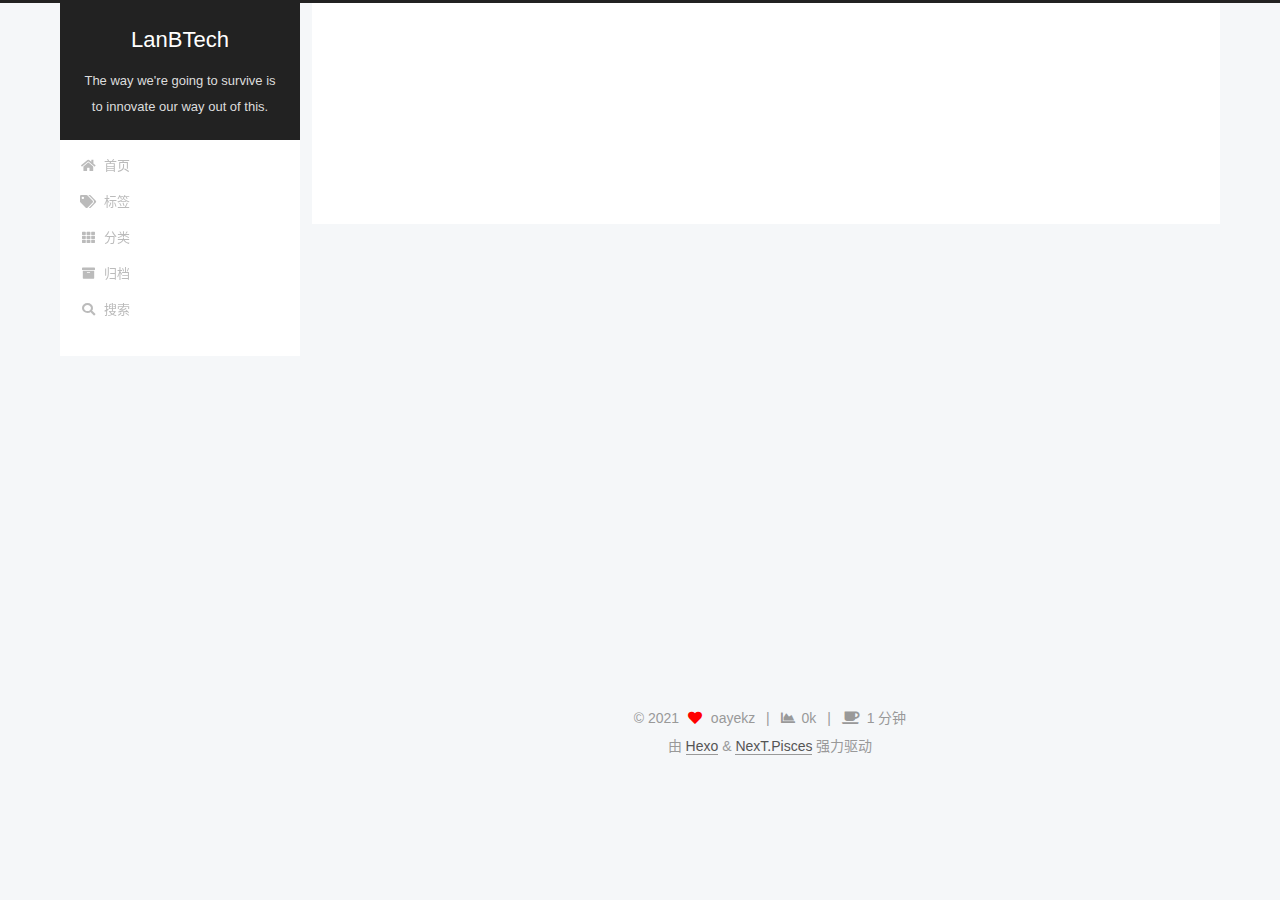
<file: resources/index.html>
<!DOCTYPE html>
<html lang="zh-CN">
<head>
  <meta charset="UTF-8">
<meta name="viewport" content="width=device-width, initial-scale=1, maximum-scale=2">
<meta name="theme-color" content="#222">
<meta name="generator" content="Hexo 5.4.0">
  <link rel="apple-touch-icon" sizes="180x180" href="/images/apple-touch-icon-next.png">
  <link rel="icon" type="image/png" sizes="32x32" href="/images/favicon-32x32-next.png">
  <link rel="icon" type="image/png" sizes="16x16" href="/images/favicon-16x16-next.png">
  <link rel="mask-icon" href="/images/logo.svg" color="#222">

<link rel="stylesheet" href="/css/main.css">


<link rel="stylesheet" href="/lib/font-awesome/css/all.min.css">

<script id="hexo-configurations">
    var NexT = window.NexT || {};
    var CONFIG = {"hostname":"zlrita.github.io","root":"/","scheme":"Pisces","version":"7.8.0","exturl":false,"sidebar":{"position":"left","display":"post","padding":18,"offset":12,"onmobile":false},"copycode":{"enable":false,"show_result":false,"style":null},"back2top":{"enable":true,"sidebar":false,"scrollpercent":false},"bookmark":{"enable":false,"color":"#222","save":"auto"},"fancybox":false,"mediumzoom":false,"lazyload":false,"pangu":false,"comments":{"style":"tabs","active":null,"storage":true,"lazyload":false,"nav":null},"algolia":{"hits":{"per_page":10},"labels":{"input_placeholder":"Search for Posts","hits_empty":"We didn't find any results for the search: ${query}","hits_stats":"${hits} results found in ${time} ms"}},"localsearch":{"enable":true,"trigger":"auto","top_n_per_article":1,"unescape":false,"preload":false},"motion":{"enable":true,"async":false,"transition":{"post_block":"fadeIn","post_header":"slideDownIn","post_body":"slideDownIn","coll_header":"slideLeftIn","sidebar":"slideUpIn"}},"path":"search.xml"};
  </script>

  <meta name="description" content="失败才是人生的主旋律">
<meta property="og:type" content="website">
<meta property="og:title" content="资源">
<meta property="og:url" content="http://zlrita.github.io/resources/index.html">
<meta property="og:site_name" content="LanBTech">
<meta property="og:description" content="失败才是人生的主旋律">
<meta property="og:locale" content="zh_CN">
<meta property="article:published_time" content="2021-12-09T14:23:09.000Z">
<meta property="article:modified_time" content="2021-12-09T15:43:58.224Z">
<meta property="article:author" content="oayekz">
<meta name="twitter:card" content="summary">

<link rel="canonical" href="http://zlrita.github.io/resources/">


<script id="page-configurations">
  // https://hexo.io/docs/variables.html
  CONFIG.page = {
    sidebar: "",
    isHome : false,
    isPost : false,
    lang   : 'zh-CN'
  };
</script>

  <title>资源 | LanBTech
</title>
  






  <noscript>
  <style>
  .use-motion .brand,
  .use-motion .menu-item,
  .sidebar-inner,
  .use-motion .post-block,
  .use-motion .pagination,
  .use-motion .comments,
  .use-motion .post-header,
  .use-motion .post-body,
  .use-motion .collection-header { opacity: initial; }

  .use-motion .site-title,
  .use-motion .site-subtitle {
    opacity: initial;
    top: initial;
  }

  .use-motion .logo-line-before i { left: initial; }
  .use-motion .logo-line-after i { right: initial; }
  </style>
</noscript>

<link rel="alternate" href="/atom.xml" title="LanBTech" type="application/atom+xml">
</head>

<body itemscope itemtype="http://schema.org/WebPage">
  <div class="container use-motion">
    <div class="headband"></div>

    <header class="header" itemscope itemtype="http://schema.org/WPHeader">
      <div class="header-inner"><div class="site-brand-container">
  <div class="site-nav-toggle">
    <div class="toggle" aria-label="切换导航栏">
      <span class="toggle-line toggle-line-first"></span>
      <span class="toggle-line toggle-line-middle"></span>
      <span class="toggle-line toggle-line-last"></span>
    </div>
  </div>

  <div class="site-meta">

    <a href="/" class="brand" rel="start">
      <span class="logo-line-before"><i></i></span>
      <h1 class="site-title">LanBTech</h1>
      <span class="logo-line-after"><i></i></span>
    </a>
      <p class="site-subtitle" itemprop="description">The way we're going to survive is to innovate our way out of this.</p>
  </div>

  <div class="site-nav-right">
    <div class="toggle popup-trigger">
        <i class="fa fa-search fa-fw fa-lg"></i>
    </div>
  </div>
</div>




<nav class="site-nav">
  <ul id="menu" class="main-menu menu">
        <li class="menu-item menu-item-home">

    <a href="/" rel="section"><i class="fa fa-home fa-fw"></i>首页</a>

  </li>
        <li class="menu-item menu-item-tags">

    <a href="/tags/" rel="section"><i class="fa fa-tags fa-fw"></i>标签</a>

  </li>
        <li class="menu-item menu-item-categories">

    <a href="/categories/" rel="section"><i class="fa fa-th fa-fw"></i>分类</a>

  </li>
        <li class="menu-item menu-item-archives">

    <a href="/archives/" rel="section"><i class="fa fa-archive fa-fw"></i>归档</a>

  </li>
      <li class="menu-item menu-item-search">
        <a role="button" class="popup-trigger"><i class="fa fa-search fa-fw"></i>搜索
        </a>
      </li>
  </ul>
</nav>



  <div class="search-pop-overlay">
    <div class="popup search-popup">
        <div class="search-header">
  <span class="search-icon">
    <i class="fa fa-search"></i>
  </span>
  <div class="search-input-container">
    <input autocomplete="off" autocapitalize="off"
           placeholder="搜索..." spellcheck="false"
           type="search" class="search-input">
  </div>
  <span class="popup-btn-close">
    <i class="fa fa-times-circle"></i>
  </span>
</div>
<div id="search-result">
  <div id="no-result">
    <i class="fa fa-spinner fa-pulse fa-5x fa-fw"></i>
  </div>
</div>

    </div>
  </div>

</div>
    </header>

    
  <div class="back-to-top">
    <i class="fa fa-arrow-up"></i>
    <span>0%</span>
  </div>


    <main class="main">
      <div class="main-inner">
        <div class="content-wrap">
          
  
  

          <div class="content page posts-expand">
            

    
    
    
    <div class="post-block" lang="zh-CN">
      <header class="post-header">

<h1 class="post-title" itemprop="name headline">资源
</h1>

<div class="post-meta">
  

</div>

</header>

      
      
      
      <div class="post-body">
          
      </div>
      
      
      
    </div>
    

    
    
    


          </div>
          

<script>
  window.addEventListener('tabs:register', () => {
    let { activeClass } = CONFIG.comments;
    if (CONFIG.comments.storage) {
      activeClass = localStorage.getItem('comments_active') || activeClass;
    }
    if (activeClass) {
      let activeTab = document.querySelector(`a[href="#comment-${activeClass}"]`);
      if (activeTab) {
        activeTab.click();
      }
    }
  });
  if (CONFIG.comments.storage) {
    window.addEventListener('tabs:click', event => {
      if (!event.target.matches('.tabs-comment .tab-content .tab-pane')) return;
      let commentClass = event.target.classList[1];
      localStorage.setItem('comments_active', commentClass);
    });
  }
</script>

        </div>
          
  
  <div class="toggle sidebar-toggle">
    <span class="toggle-line toggle-line-first"></span>
    <span class="toggle-line toggle-line-middle"></span>
    <span class="toggle-line toggle-line-last"></span>
  </div>

  <aside class="sidebar">
    <div class="sidebar-inner">

      <ul class="sidebar-nav motion-element">
        <li class="sidebar-nav-toc">
          文章目录
        </li>
        <li class="sidebar-nav-overview">
          站点概览
        </li>
      </ul>

      <!--noindex-->
      <div class="post-toc-wrap sidebar-panel">
      </div>
      <!--/noindex-->

      <div class="site-overview-wrap sidebar-panel">
        <div class="site-author motion-element" itemprop="author" itemscope itemtype="http://schema.org/Person">
    <img class="site-author-image" itemprop="image" alt="oayekz"
      src="/images/avatar.png">
  <p class="site-author-name" itemprop="name">oayekz</p>
  <div class="site-description" itemprop="description">失败才是人生的主旋律</div>
</div>
<div class="site-state-wrap motion-element">
  <nav class="site-state">
      <div class="site-state-item site-state-posts">
          <a href="/archives/">
        
          <span class="site-state-item-count">2</span>
          <span class="site-state-item-name">日志</span>
        </a>
      </div>
      <div class="site-state-item site-state-categories">
            <a href="/categories/">
          
        <span class="site-state-item-count">1</span>
        <span class="site-state-item-name">分类</span></a>
      </div>
      <div class="site-state-item site-state-tags">
            <a href="/tags/">
          
        <span class="site-state-item-count">1</span>
        <span class="site-state-item-name">标签</span></a>
      </div>
  </nav>
</div>
  <div class="links-of-author motion-element">
      <span class="links-of-author-item">
        <a href="https://github.com/zlrita" title="GitHub → https:&#x2F;&#x2F;github.com&#x2F;zlrita" rel="noopener" target="_blank"><i class="fab fa-github fa-fw"></i>GitHub</a>
      </span>
      <span class="links-of-author-item">
        <a href="https://weibo.com/%E5%97%91%E5%97%91%E5%97%91%E5%97%91%E5%97%91%E8%8D%AF" title="Weibo → https:&#x2F;&#x2F;weibo.com&#x2F;嗑嗑嗑嗑嗑药" rel="noopener" target="_blank"><i class="fab fa-weibo fa-fw"></i>Weibo</a>
      </span>
  </div>



      </div>

    </div>
  </aside>
  <div id="sidebar-dimmer"></div>


      </div>
    </main>

    <footer class="footer">
      <div class="footer-inner">
        

        

<div class="copyright">
  
  &copy; 
  <span itemprop="copyrightYear">2021</span>
  <span class="with-love">
    <i class="fa fa-heart"></i>
  </span>
  <span class="author" itemprop="copyrightHolder">oayekz</span>
    <span class="post-meta-divider">|</span>
    <span class="post-meta-item-icon">
      <i class="fa fa-chart-area"></i>
    </span>
    <span title="站点总字数">0k</span>
    <span class="post-meta-divider">|</span>
    <span class="post-meta-item-icon">
      <i class="fa fa-coffee"></i>
    </span>
    <span title="站点阅读时长">1 分钟</span>
</div>
  <div class="powered-by">由 <a href="https://hexo.io/" class="theme-link" rel="noopener" target="_blank">Hexo</a> & <a href="https://pisces.theme-next.org/" class="theme-link" rel="noopener" target="_blank">NexT.Pisces</a> 强力驱动
  </div>

        








      </div>
    </footer>
  </div>

  
  <script src="/lib/anime.min.js"></script>
  <script src="/lib/velocity/velocity.min.js"></script>
  <script src="/lib/velocity/velocity.ui.min.js"></script>

<script src="/js/utils.js"></script>

<script src="/js/motion.js"></script>


<script src="/js/schemes/pisces.js"></script>


<script src="/js/next-boot.js"></script>




  




  
<script src="/js/local-search.js"></script>













  

  

</body>
</html>
</file>
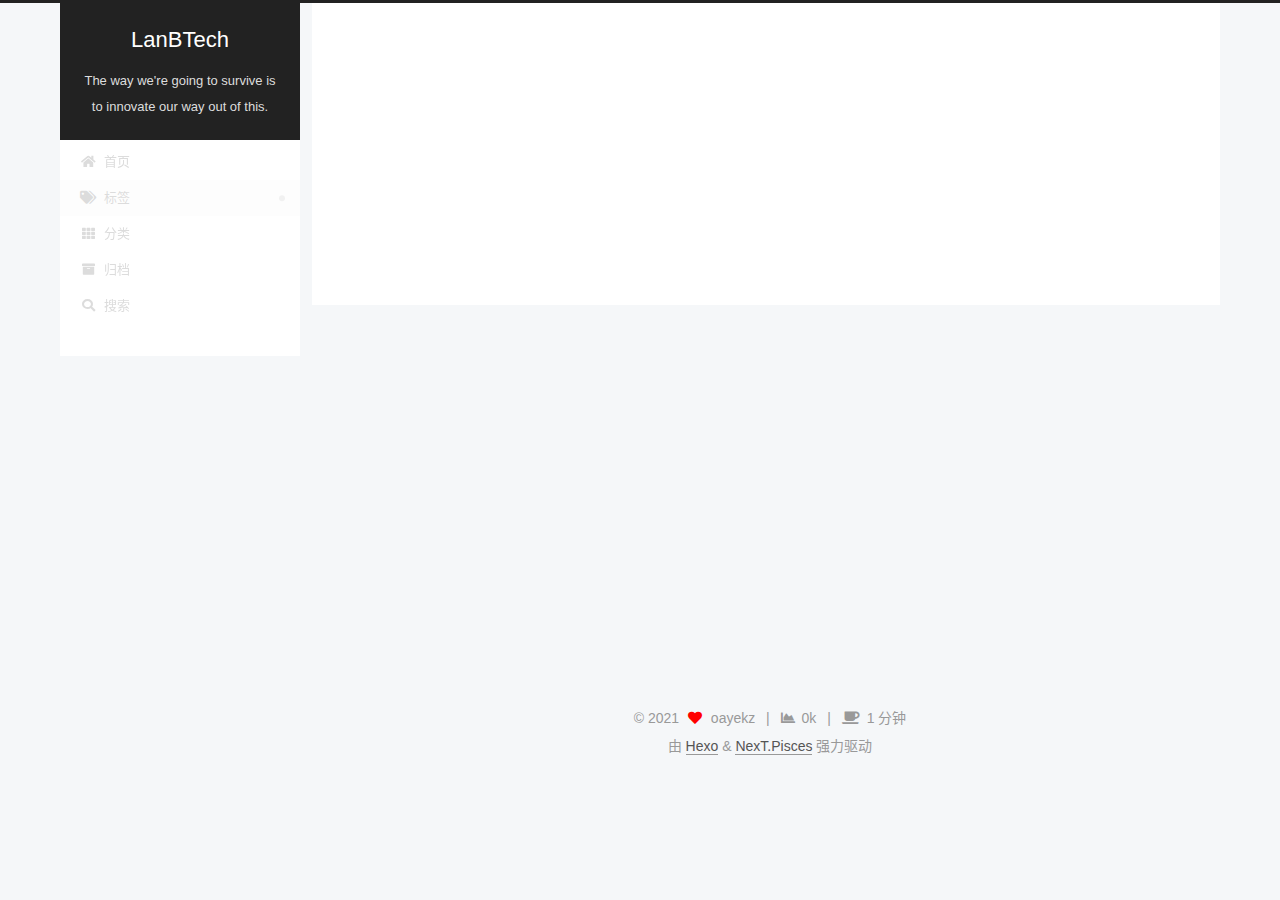
<file: tags/index.html>
<!DOCTYPE html>
<html lang="zh-CN">
<head>
  <meta charset="UTF-8">
<meta name="viewport" content="width=device-width, initial-scale=1, maximum-scale=2">
<meta name="theme-color" content="#222">
<meta name="generator" content="Hexo 5.4.0">
  <link rel="apple-touch-icon" sizes="180x180" href="/images/apple-touch-icon-next.png">
  <link rel="icon" type="image/png" sizes="32x32" href="/images/favicon-32x32-next.png">
  <link rel="icon" type="image/png" sizes="16x16" href="/images/favicon-16x16-next.png">
  <link rel="mask-icon" href="/images/logo.svg" color="#222">

<link rel="stylesheet" href="/css/main.css">


<link rel="stylesheet" href="/lib/font-awesome/css/all.min.css">

<script id="hexo-configurations">
    var NexT = window.NexT || {};
    var CONFIG = {"hostname":"zlrita.github.io","root":"/","scheme":"Pisces","version":"7.8.0","exturl":false,"sidebar":{"position":"left","display":"post","padding":18,"offset":12,"onmobile":false},"copycode":{"enable":false,"show_result":false,"style":null},"back2top":{"enable":true,"sidebar":false,"scrollpercent":false},"bookmark":{"enable":false,"color":"#222","save":"auto"},"fancybox":false,"mediumzoom":false,"lazyload":false,"pangu":false,"comments":{"style":"tabs","active":null,"storage":true,"lazyload":false,"nav":null},"algolia":{"hits":{"per_page":10},"labels":{"input_placeholder":"Search for Posts","hits_empty":"We didn't find any results for the search: ${query}","hits_stats":"${hits} results found in ${time} ms"}},"localsearch":{"enable":true,"trigger":"auto","top_n_per_article":1,"unescape":false,"preload":false},"motion":{"enable":true,"async":false,"transition":{"post_block":"fadeIn","post_header":"slideDownIn","post_body":"slideDownIn","coll_header":"slideLeftIn","sidebar":"slideUpIn"}},"path":"search.xml"};
  </script>

  <meta name="description" content="失败才是人生的主旋律">
<meta property="og:type" content="website">
<meta property="og:title" content="标签">
<meta property="og:url" content="http://zlrita.github.io/tags/index.html">
<meta property="og:site_name" content="LanBTech">
<meta property="og:description" content="失败才是人生的主旋律">
<meta property="og:locale" content="zh_CN">
<meta property="article:published_time" content="2021-12-09T14:22:56.000Z">
<meta property="article:modified_time" content="2021-12-09T15:44:05.751Z">
<meta property="article:author" content="oayekz">
<meta name="twitter:card" content="summary">

<link rel="canonical" href="http://zlrita.github.io/tags/">


<script id="page-configurations">
  // https://hexo.io/docs/variables.html
  CONFIG.page = {
    sidebar: "",
    isHome : false,
    isPost : false,
    lang   : 'zh-CN'
  };
</script>

  <title>标签 | LanBTech
</title>
  






  <noscript>
  <style>
  .use-motion .brand,
  .use-motion .menu-item,
  .sidebar-inner,
  .use-motion .post-block,
  .use-motion .pagination,
  .use-motion .comments,
  .use-motion .post-header,
  .use-motion .post-body,
  .use-motion .collection-header { opacity: initial; }

  .use-motion .site-title,
  .use-motion .site-subtitle {
    opacity: initial;
    top: initial;
  }

  .use-motion .logo-line-before i { left: initial; }
  .use-motion .logo-line-after i { right: initial; }
  </style>
</noscript>

<link rel="alternate" href="/atom.xml" title="LanBTech" type="application/atom+xml">
</head>

<body itemscope itemtype="http://schema.org/WebPage">
  <div class="container use-motion">
    <div class="headband"></div>

    <header class="header" itemscope itemtype="http://schema.org/WPHeader">
      <div class="header-inner"><div class="site-brand-container">
  <div class="site-nav-toggle">
    <div class="toggle" aria-label="切换导航栏">
      <span class="toggle-line toggle-line-first"></span>
      <span class="toggle-line toggle-line-middle"></span>
      <span class="toggle-line toggle-line-last"></span>
    </div>
  </div>

  <div class="site-meta">

    <a href="/" class="brand" rel="start">
      <span class="logo-line-before"><i></i></span>
      <h1 class="site-title">LanBTech</h1>
      <span class="logo-line-after"><i></i></span>
    </a>
      <p class="site-subtitle" itemprop="description">The way we're going to survive is to innovate our way out of this.</p>
  </div>

  <div class="site-nav-right">
    <div class="toggle popup-trigger">
        <i class="fa fa-search fa-fw fa-lg"></i>
    </div>
  </div>
</div>




<nav class="site-nav">
  <ul id="menu" class="main-menu menu">
        <li class="menu-item menu-item-home">

    <a href="/" rel="section"><i class="fa fa-home fa-fw"></i>首页</a>

  </li>
        <li class="menu-item menu-item-tags">

    <a href="/tags/" rel="section"><i class="fa fa-tags fa-fw"></i>标签</a>

  </li>
        <li class="menu-item menu-item-categories">

    <a href="/categories/" rel="section"><i class="fa fa-th fa-fw"></i>分类</a>

  </li>
        <li class="menu-item menu-item-archives">

    <a href="/archives/" rel="section"><i class="fa fa-archive fa-fw"></i>归档</a>

  </li>
      <li class="menu-item menu-item-search">
        <a role="button" class="popup-trigger"><i class="fa fa-search fa-fw"></i>搜索
        </a>
      </li>
  </ul>
</nav>



  <div class="search-pop-overlay">
    <div class="popup search-popup">
        <div class="search-header">
  <span class="search-icon">
    <i class="fa fa-search"></i>
  </span>
  <div class="search-input-container">
    <input autocomplete="off" autocapitalize="off"
           placeholder="搜索..." spellcheck="false"
           type="search" class="search-input">
  </div>
  <span class="popup-btn-close">
    <i class="fa fa-times-circle"></i>
  </span>
</div>
<div id="search-result">
  <div id="no-result">
    <i class="fa fa-spinner fa-pulse fa-5x fa-fw"></i>
  </div>
</div>

    </div>
  </div>

</div>
    </header>

    
  <div class="back-to-top">
    <i class="fa fa-arrow-up"></i>
    <span>0%</span>
  </div>


    <main class="main">
      <div class="main-inner">
        <div class="content-wrap">
          
  
  

          <div class="content page posts-expand">
            

    
    
    
    <div class="post-block" lang="zh-CN">
      <header class="post-header">

<h1 class="post-title" itemprop="name headline">标签
</h1>

<div class="post-meta">
  

</div>

</header>

      
      
      
      <div class="post-body">
          <div class="tag-cloud">
            <div class="tag-cloud-title">
              目前共计 1 个标签
            </div>
            <div class="tag-cloud-tags">
              <a href="/tags/hello-world/" style="font-size: 12px; color: #ccc">hello world</a>
            </div>
          </div>
        
      </div>
      
      
      
    </div>
    

    
    
    


          </div>
          

<script>
  window.addEventListener('tabs:register', () => {
    let { activeClass } = CONFIG.comments;
    if (CONFIG.comments.storage) {
      activeClass = localStorage.getItem('comments_active') || activeClass;
    }
    if (activeClass) {
      let activeTab = document.querySelector(`a[href="#comment-${activeClass}"]`);
      if (activeTab) {
        activeTab.click();
      }
    }
  });
  if (CONFIG.comments.storage) {
    window.addEventListener('tabs:click', event => {
      if (!event.target.matches('.tabs-comment .tab-content .tab-pane')) return;
      let commentClass = event.target.classList[1];
      localStorage.setItem('comments_active', commentClass);
    });
  }
</script>

        </div>
          
  
  <div class="toggle sidebar-toggle">
    <span class="toggle-line toggle-line-first"></span>
    <span class="toggle-line toggle-line-middle"></span>
    <span class="toggle-line toggle-line-last"></span>
  </div>

  <aside class="sidebar">
    <div class="sidebar-inner">

      <ul class="sidebar-nav motion-element">
        <li class="sidebar-nav-toc">
          文章目录
        </li>
        <li class="sidebar-nav-overview">
          站点概览
        </li>
      </ul>

      <!--noindex-->
      <div class="post-toc-wrap sidebar-panel">
      </div>
      <!--/noindex-->

      <div class="site-overview-wrap sidebar-panel">
        <div class="site-author motion-element" itemprop="author" itemscope itemtype="http://schema.org/Person">
    <img class="site-author-image" itemprop="image" alt="oayekz"
      src="/images/avatar.png">
  <p class="site-author-name" itemprop="name">oayekz</p>
  <div class="site-description" itemprop="description">失败才是人生的主旋律</div>
</div>
<div class="site-state-wrap motion-element">
  <nav class="site-state">
      <div class="site-state-item site-state-posts">
          <a href="/archives/">
        
          <span class="site-state-item-count">2</span>
          <span class="site-state-item-name">日志</span>
        </a>
      </div>
      <div class="site-state-item site-state-categories">
            <a href="/categories/">
          
        <span class="site-state-item-count">1</span>
        <span class="site-state-item-name">分类</span></a>
      </div>
      <div class="site-state-item site-state-tags">
            <a href="/tags/">
          
        <span class="site-state-item-count">1</span>
        <span class="site-state-item-name">标签</span></a>
      </div>
  </nav>
</div>
  <div class="links-of-author motion-element">
      <span class="links-of-author-item">
        <a href="https://github.com/zlrita" title="GitHub → https:&#x2F;&#x2F;github.com&#x2F;zlrita" rel="noopener" target="_blank"><i class="fab fa-github fa-fw"></i>GitHub</a>
      </span>
      <span class="links-of-author-item">
        <a href="https://weibo.com/%E5%97%91%E5%97%91%E5%97%91%E5%97%91%E5%97%91%E8%8D%AF" title="Weibo → https:&#x2F;&#x2F;weibo.com&#x2F;嗑嗑嗑嗑嗑药" rel="noopener" target="_blank"><i class="fab fa-weibo fa-fw"></i>Weibo</a>
      </span>
  </div>



      </div>

    </div>
  </aside>
  <div id="sidebar-dimmer"></div>


      </div>
    </main>

    <footer class="footer">
      <div class="footer-inner">
        

        

<div class="copyright">
  
  &copy; 
  <span itemprop="copyrightYear">2021</span>
  <span class="with-love">
    <i class="fa fa-heart"></i>
  </span>
  <span class="author" itemprop="copyrightHolder">oayekz</span>
    <span class="post-meta-divider">|</span>
    <span class="post-meta-item-icon">
      <i class="fa fa-chart-area"></i>
    </span>
    <span title="站点总字数">0k</span>
    <span class="post-meta-divider">|</span>
    <span class="post-meta-item-icon">
      <i class="fa fa-coffee"></i>
    </span>
    <span title="站点阅读时长">1 分钟</span>
</div>
  <div class="powered-by">由 <a href="https://hexo.io/" class="theme-link" rel="noopener" target="_blank">Hexo</a> & <a href="https://pisces.theme-next.org/" class="theme-link" rel="noopener" target="_blank">NexT.Pisces</a> 强力驱动
  </div>

        








      </div>
    </footer>
  </div>

  
  <script src="/lib/anime.min.js"></script>
  <script src="/lib/velocity/velocity.min.js"></script>
  <script src="/lib/velocity/velocity.ui.min.js"></script>

<script src="/js/utils.js"></script>

<script src="/js/motion.js"></script>


<script src="/js/schemes/pisces.js"></script>


<script src="/js/next-boot.js"></script>




  




  
<script src="/js/local-search.js"></script>













  

  

</body>
</html>
</file>
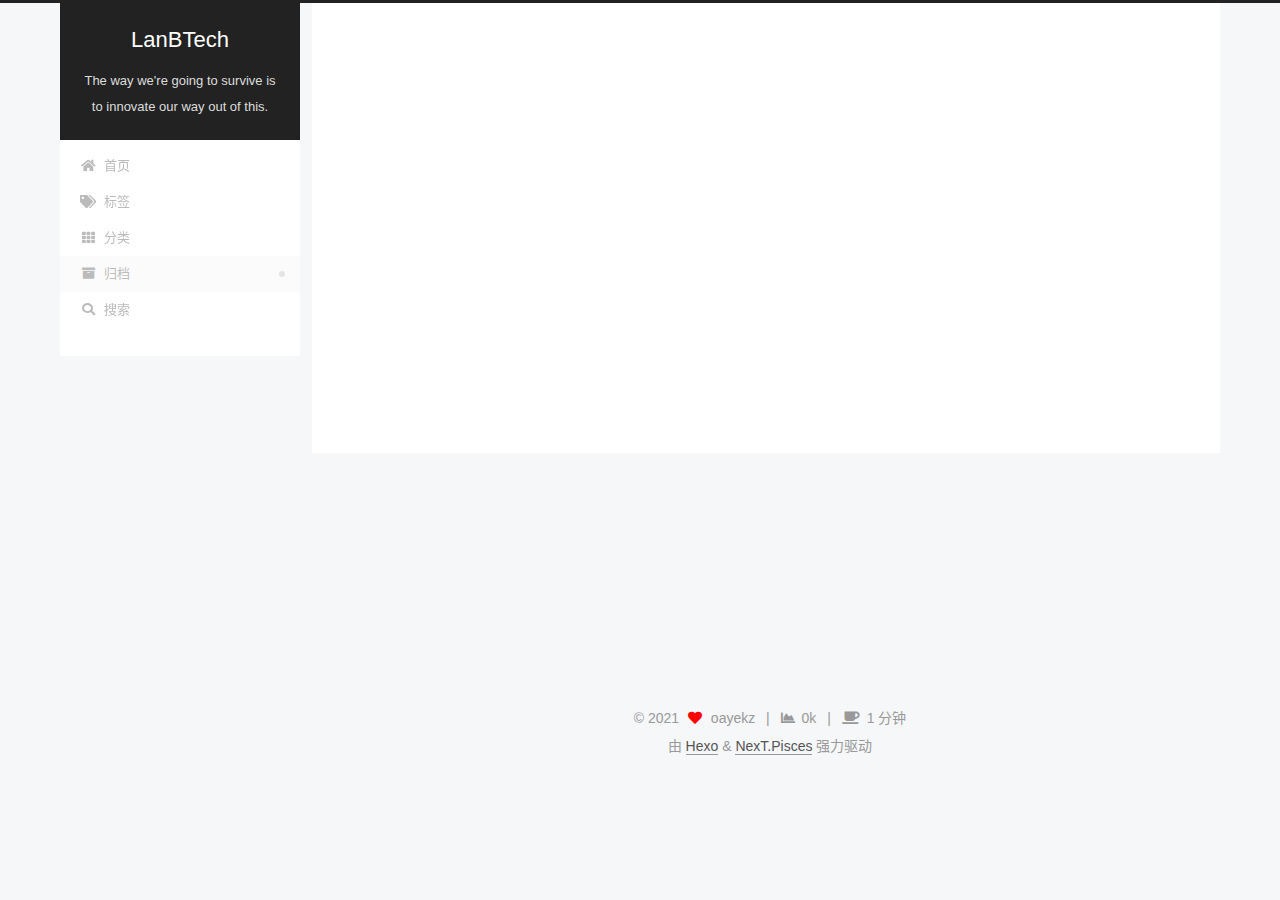
<file: archives/2021/index.html>
<!DOCTYPE html>
<html lang="zh-CN">
<head>
  <meta charset="UTF-8">
<meta name="viewport" content="width=device-width, initial-scale=1, maximum-scale=2">
<meta name="theme-color" content="#222">
<meta name="generator" content="Hexo 5.4.0">
  <link rel="apple-touch-icon" sizes="180x180" href="/images/apple-touch-icon-next.png">
  <link rel="icon" type="image/png" sizes="32x32" href="/images/favicon-32x32-next.png">
  <link rel="icon" type="image/png" sizes="16x16" href="/images/favicon-16x16-next.png">
  <link rel="mask-icon" href="/images/logo.svg" color="#222">

<link rel="stylesheet" href="/css/main.css">


<link rel="stylesheet" href="/lib/font-awesome/css/all.min.css">

<script id="hexo-configurations">
    var NexT = window.NexT || {};
    var CONFIG = {"hostname":"zlrita.github.io","root":"/","scheme":"Pisces","version":"7.8.0","exturl":false,"sidebar":{"position":"left","display":"post","padding":18,"offset":12,"onmobile":false},"copycode":{"enable":false,"show_result":false,"style":null},"back2top":{"enable":true,"sidebar":false,"scrollpercent":false},"bookmark":{"enable":false,"color":"#222","save":"auto"},"fancybox":false,"mediumzoom":false,"lazyload":false,"pangu":false,"comments":{"style":"tabs","active":null,"storage":true,"lazyload":false,"nav":null},"algolia":{"hits":{"per_page":10},"labels":{"input_placeholder":"Search for Posts","hits_empty":"We didn't find any results for the search: ${query}","hits_stats":"${hits} results found in ${time} ms"}},"localsearch":{"enable":true,"trigger":"auto","top_n_per_article":1,"unescape":false,"preload":false},"motion":{"enable":true,"async":false,"transition":{"post_block":"fadeIn","post_header":"slideDownIn","post_body":"slideDownIn","coll_header":"slideLeftIn","sidebar":"slideUpIn"}},"path":"search.xml"};
  </script>

  <meta name="description" content="失败才是人生的主旋律">
<meta property="og:type" content="website">
<meta property="og:title" content="LanBTech">
<meta property="og:url" content="http://zlrita.github.io/archives/2021/index.html">
<meta property="og:site_name" content="LanBTech">
<meta property="og:description" content="失败才是人生的主旋律">
<meta property="og:locale" content="zh_CN">
<meta property="article:author" content="oayekz">
<meta name="twitter:card" content="summary">

<link rel="canonical" href="http://zlrita.github.io/archives/2021/">


<script id="page-configurations">
  // https://hexo.io/docs/variables.html
  CONFIG.page = {
    sidebar: "",
    isHome : false,
    isPost : false,
    lang   : 'zh-CN'
  };
</script>

  <title>归档 | LanBTech</title>
  






  <noscript>
  <style>
  .use-motion .brand,
  .use-motion .menu-item,
  .sidebar-inner,
  .use-motion .post-block,
  .use-motion .pagination,
  .use-motion .comments,
  .use-motion .post-header,
  .use-motion .post-body,
  .use-motion .collection-header { opacity: initial; }

  .use-motion .site-title,
  .use-motion .site-subtitle {
    opacity: initial;
    top: initial;
  }

  .use-motion .logo-line-before i { left: initial; }
  .use-motion .logo-line-after i { right: initial; }
  </style>
</noscript>

<link rel="alternate" href="/atom.xml" title="LanBTech" type="application/atom+xml">
</head>

<body itemscope itemtype="http://schema.org/WebPage">
  <div class="container use-motion">
    <div class="headband"></div>

    <header class="header" itemscope itemtype="http://schema.org/WPHeader">
      <div class="header-inner"><div class="site-brand-container">
  <div class="site-nav-toggle">
    <div class="toggle" aria-label="切换导航栏">
      <span class="toggle-line toggle-line-first"></span>
      <span class="toggle-line toggle-line-middle"></span>
      <span class="toggle-line toggle-line-last"></span>
    </div>
  </div>

  <div class="site-meta">

    <a href="/" class="brand" rel="start">
      <span class="logo-line-before"><i></i></span>
      <h1 class="site-title">LanBTech</h1>
      <span class="logo-line-after"><i></i></span>
    </a>
      <p class="site-subtitle" itemprop="description">The way we're going to survive is to innovate our way out of this.</p>
  </div>

  <div class="site-nav-right">
    <div class="toggle popup-trigger">
        <i class="fa fa-search fa-fw fa-lg"></i>
    </div>
  </div>
</div>




<nav class="site-nav">
  <ul id="menu" class="main-menu menu">
        <li class="menu-item menu-item-home">

    <a href="/" rel="section"><i class="fa fa-home fa-fw"></i>首页</a>

  </li>
        <li class="menu-item menu-item-tags">

    <a href="/tags/" rel="section"><i class="fa fa-tags fa-fw"></i>标签</a>

  </li>
        <li class="menu-item menu-item-categories">

    <a href="/categories/" rel="section"><i class="fa fa-th fa-fw"></i>分类</a>

  </li>
        <li class="menu-item menu-item-archives">

    <a href="/archives/" rel="section"><i class="fa fa-archive fa-fw"></i>归档</a>

  </li>
      <li class="menu-item menu-item-search">
        <a role="button" class="popup-trigger"><i class="fa fa-search fa-fw"></i>搜索
        </a>
      </li>
  </ul>
</nav>



  <div class="search-pop-overlay">
    <div class="popup search-popup">
        <div class="search-header">
  <span class="search-icon">
    <i class="fa fa-search"></i>
  </span>
  <div class="search-input-container">
    <input autocomplete="off" autocapitalize="off"
           placeholder="搜索..." spellcheck="false"
           type="search" class="search-input">
  </div>
  <span class="popup-btn-close">
    <i class="fa fa-times-circle"></i>
  </span>
</div>
<div id="search-result">
  <div id="no-result">
    <i class="fa fa-spinner fa-pulse fa-5x fa-fw"></i>
  </div>
</div>

    </div>
  </div>

</div>
    </header>

    
  <div class="back-to-top">
    <i class="fa fa-arrow-up"></i>
    <span>0%</span>
  </div>


    <main class="main">
      <div class="main-inner">
        <div class="content-wrap">
          

          <div class="content archive">
            

  
  
  
  <div class="post-block">
    <div class="posts-collapse">
      <div class="collection-title">
        <span class="collection-header">嗯..! 目前共计 2 篇日志。 继续努力。</span>
      </div>

      
    <div class="collection-year">
      <span class="collection-header">2021</span>
    </div>

  <article itemscope itemtype="http://schema.org/Article">
    <header class="post-header">

      <div class="post-meta">
        <time itemprop="dateCreated"
              datetime="2021-12-10T00:55:12+08:00"
              content="2021-12-10">
          12-10
        </time>
      </div>

      <div class="post-title">
          <a class="post-title-link" href="/2021/12/10/My-new-Post/" itemprop="url">
            <span itemprop="name">My new Post</span>
          </a>
      </div>

    </header>
  </article>

  <article itemscope itemtype="http://schema.org/Article">
    <header class="post-header">

      <div class="post-meta">
        <time itemprop="dateCreated"
              datetime="2021-12-09T18:22:36+08:00"
              content="2021-12-09">
          12-09
        </time>
      </div>

      <div class="post-title">
          <a class="post-title-link" href="/2021/12/09/hello-world/" itemprop="url">
            <span itemprop="name">Hello World</span>
          </a>
      </div>

    </header>
  </article>


    </div>
  </div>
  
  
  

  



          </div>
          

<script>
  window.addEventListener('tabs:register', () => {
    let { activeClass } = CONFIG.comments;
    if (CONFIG.comments.storage) {
      activeClass = localStorage.getItem('comments_active') || activeClass;
    }
    if (activeClass) {
      let activeTab = document.querySelector(`a[href="#comment-${activeClass}"]`);
      if (activeTab) {
        activeTab.click();
      }
    }
  });
  if (CONFIG.comments.storage) {
    window.addEventListener('tabs:click', event => {
      if (!event.target.matches('.tabs-comment .tab-content .tab-pane')) return;
      let commentClass = event.target.classList[1];
      localStorage.setItem('comments_active', commentClass);
    });
  }
</script>

        </div>
          
  
  <div class="toggle sidebar-toggle">
    <span class="toggle-line toggle-line-first"></span>
    <span class="toggle-line toggle-line-middle"></span>
    <span class="toggle-line toggle-line-last"></span>
  </div>

  <aside class="sidebar">
    <div class="sidebar-inner">

      <ul class="sidebar-nav motion-element">
        <li class="sidebar-nav-toc">
          文章目录
        </li>
        <li class="sidebar-nav-overview">
          站点概览
        </li>
      </ul>

      <!--noindex-->
      <div class="post-toc-wrap sidebar-panel">
      </div>
      <!--/noindex-->

      <div class="site-overview-wrap sidebar-panel">
        <div class="site-author motion-element" itemprop="author" itemscope itemtype="http://schema.org/Person">
    <img class="site-author-image" itemprop="image" alt="oayekz"
      src="/images/avatar.png">
  <p class="site-author-name" itemprop="name">oayekz</p>
  <div class="site-description" itemprop="description">失败才是人生的主旋律</div>
</div>
<div class="site-state-wrap motion-element">
  <nav class="site-state">
      <div class="site-state-item site-state-posts">
          <a href="/archives/">
        
          <span class="site-state-item-count">2</span>
          <span class="site-state-item-name">日志</span>
        </a>
      </div>
      <div class="site-state-item site-state-categories">
            <a href="/categories/">
          
        <span class="site-state-item-count">1</span>
        <span class="site-state-item-name">分类</span></a>
      </div>
      <div class="site-state-item site-state-tags">
            <a href="/tags/">
          
        <span class="site-state-item-count">1</span>
        <span class="site-state-item-name">标签</span></a>
      </div>
  </nav>
</div>
  <div class="links-of-author motion-element">
      <span class="links-of-author-item">
        <a href="https://github.com/zlrita" title="GitHub → https:&#x2F;&#x2F;github.com&#x2F;zlrita" rel="noopener" target="_blank"><i class="fab fa-github fa-fw"></i>GitHub</a>
      </span>
      <span class="links-of-author-item">
        <a href="https://weibo.com/%E5%97%91%E5%97%91%E5%97%91%E5%97%91%E5%97%91%E8%8D%AF" title="Weibo → https:&#x2F;&#x2F;weibo.com&#x2F;嗑嗑嗑嗑嗑药" rel="noopener" target="_blank"><i class="fab fa-weibo fa-fw"></i>Weibo</a>
      </span>
  </div>



      </div>

    </div>
  </aside>
  <div id="sidebar-dimmer"></div>


      </div>
    </main>

    <footer class="footer">
      <div class="footer-inner">
        

        

<div class="copyright">
  
  &copy; 
  <span itemprop="copyrightYear">2021</span>
  <span class="with-love">
    <i class="fa fa-heart"></i>
  </span>
  <span class="author" itemprop="copyrightHolder">oayekz</span>
    <span class="post-meta-divider">|</span>
    <span class="post-meta-item-icon">
      <i class="fa fa-chart-area"></i>
    </span>
    <span title="站点总字数">0k</span>
    <span class="post-meta-divider">|</span>
    <span class="post-meta-item-icon">
      <i class="fa fa-coffee"></i>
    </span>
    <span title="站点阅读时长">1 分钟</span>
</div>
  <div class="powered-by">由 <a href="https://hexo.io/" class="theme-link" rel="noopener" target="_blank">Hexo</a> & <a href="https://pisces.theme-next.org/" class="theme-link" rel="noopener" target="_blank">NexT.Pisces</a> 强力驱动
  </div>

        








      </div>
    </footer>
  </div>

  
  <script src="/lib/anime.min.js"></script>
  <script src="/lib/velocity/velocity.min.js"></script>
  <script src="/lib/velocity/velocity.ui.min.js"></script>

<script src="/js/utils.js"></script>

<script src="/js/motion.js"></script>


<script src="/js/schemes/pisces.js"></script>


<script src="/js/next-boot.js"></script>




  




  
<script src="/js/local-search.js"></script>













  

  

</body>
</html>
</file>
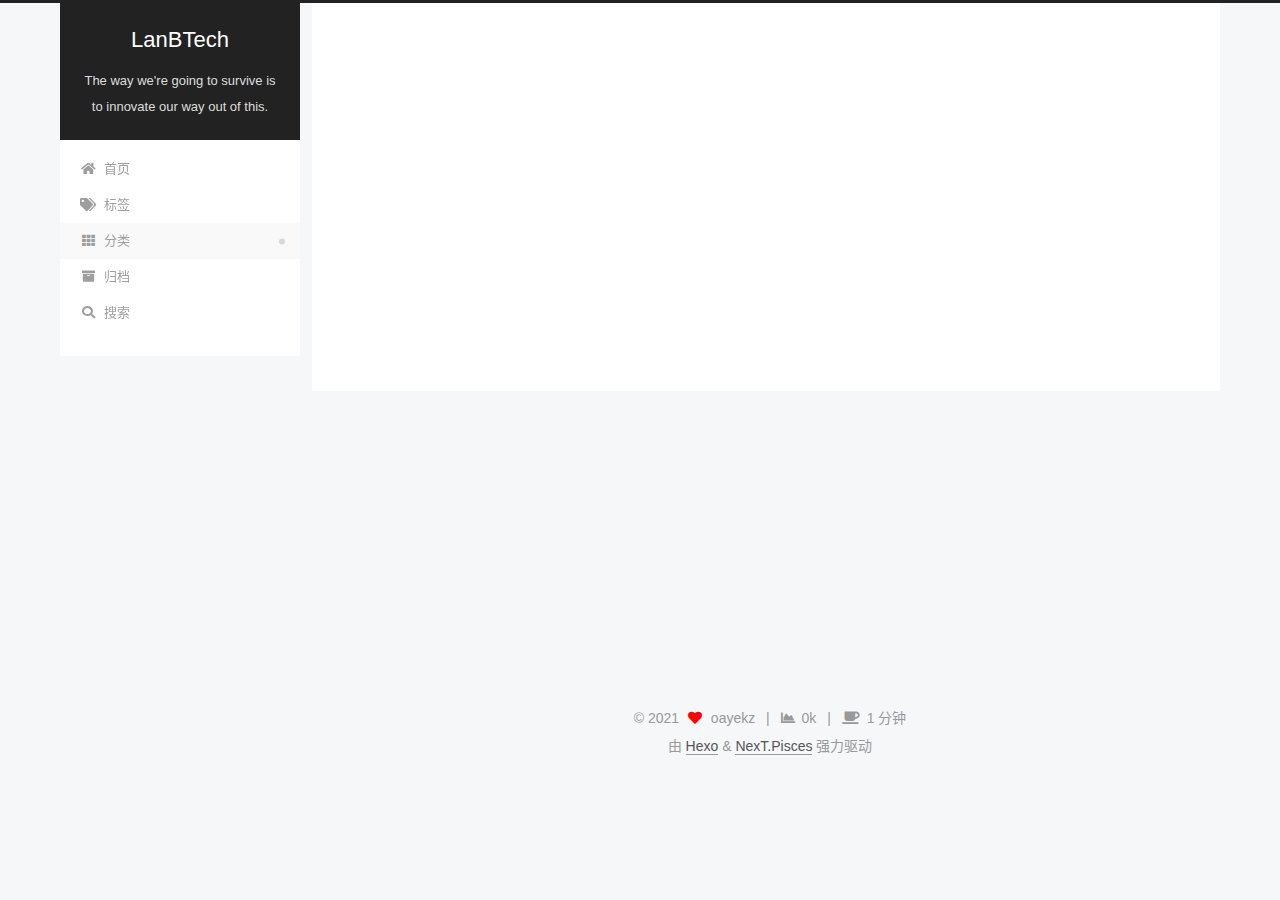
<file: categories/日常/index.html>
<!DOCTYPE html>
<html lang="zh-CN">
<head>
  <meta charset="UTF-8">
<meta name="viewport" content="width=device-width, initial-scale=1, maximum-scale=2">
<meta name="theme-color" content="#222">
<meta name="generator" content="Hexo 5.4.0">
  <link rel="apple-touch-icon" sizes="180x180" href="/images/apple-touch-icon-next.png">
  <link rel="icon" type="image/png" sizes="32x32" href="/images/favicon-32x32-next.png">
  <link rel="icon" type="image/png" sizes="16x16" href="/images/favicon-16x16-next.png">
  <link rel="mask-icon" href="/images/logo.svg" color="#222">

<link rel="stylesheet" href="/css/main.css">


<link rel="stylesheet" href="/lib/font-awesome/css/all.min.css">

<script id="hexo-configurations">
    var NexT = window.NexT || {};
    var CONFIG = {"hostname":"zlrita.github.io","root":"/","scheme":"Pisces","version":"7.8.0","exturl":false,"sidebar":{"position":"left","display":"post","padding":18,"offset":12,"onmobile":false},"copycode":{"enable":false,"show_result":false,"style":null},"back2top":{"enable":true,"sidebar":false,"scrollpercent":false},"bookmark":{"enable":false,"color":"#222","save":"auto"},"fancybox":false,"mediumzoom":false,"lazyload":false,"pangu":false,"comments":{"style":"tabs","active":null,"storage":true,"lazyload":false,"nav":null},"algolia":{"hits":{"per_page":10},"labels":{"input_placeholder":"Search for Posts","hits_empty":"We didn't find any results for the search: ${query}","hits_stats":"${hits} results found in ${time} ms"}},"localsearch":{"enable":true,"trigger":"auto","top_n_per_article":1,"unescape":false,"preload":false},"motion":{"enable":true,"async":false,"transition":{"post_block":"fadeIn","post_header":"slideDownIn","post_body":"slideDownIn","coll_header":"slideLeftIn","sidebar":"slideUpIn"}},"path":"search.xml"};
  </script>

  <meta name="description" content="失败才是人生的主旋律">
<meta property="og:type" content="website">
<meta property="og:title" content="LanBTech">
<meta property="og:url" content="http://zlrita.github.io/categories/%E6%97%A5%E5%B8%B8/index.html">
<meta property="og:site_name" content="LanBTech">
<meta property="og:description" content="失败才是人生的主旋律">
<meta property="og:locale" content="zh_CN">
<meta property="article:author" content="oayekz">
<meta name="twitter:card" content="summary">

<link rel="canonical" href="http://zlrita.github.io/categories/%E6%97%A5%E5%B8%B8/">


<script id="page-configurations">
  // https://hexo.io/docs/variables.html
  CONFIG.page = {
    sidebar: "",
    isHome : false,
    isPost : false,
    lang   : 'zh-CN'
  };
</script>

  <title>分类: 日常 | LanBTech</title>
  






  <noscript>
  <style>
  .use-motion .brand,
  .use-motion .menu-item,
  .sidebar-inner,
  .use-motion .post-block,
  .use-motion .pagination,
  .use-motion .comments,
  .use-motion .post-header,
  .use-motion .post-body,
  .use-motion .collection-header { opacity: initial; }

  .use-motion .site-title,
  .use-motion .site-subtitle {
    opacity: initial;
    top: initial;
  }

  .use-motion .logo-line-before i { left: initial; }
  .use-motion .logo-line-after i { right: initial; }
  </style>
</noscript>

<link rel="alternate" href="/atom.xml" title="LanBTech" type="application/atom+xml">
</head>

<body itemscope itemtype="http://schema.org/WebPage">
  <div class="container use-motion">
    <div class="headband"></div>

    <header class="header" itemscope itemtype="http://schema.org/WPHeader">
      <div class="header-inner"><div class="site-brand-container">
  <div class="site-nav-toggle">
    <div class="toggle" aria-label="切换导航栏">
      <span class="toggle-line toggle-line-first"></span>
      <span class="toggle-line toggle-line-middle"></span>
      <span class="toggle-line toggle-line-last"></span>
    </div>
  </div>

  <div class="site-meta">

    <a href="/" class="brand" rel="start">
      <span class="logo-line-before"><i></i></span>
      <h1 class="site-title">LanBTech</h1>
      <span class="logo-line-after"><i></i></span>
    </a>
      <p class="site-subtitle" itemprop="description">The way we're going to survive is to innovate our way out of this.</p>
  </div>

  <div class="site-nav-right">
    <div class="toggle popup-trigger">
        <i class="fa fa-search fa-fw fa-lg"></i>
    </div>
  </div>
</div>




<nav class="site-nav">
  <ul id="menu" class="main-menu menu">
        <li class="menu-item menu-item-home">

    <a href="/" rel="section"><i class="fa fa-home fa-fw"></i>首页</a>

  </li>
        <li class="menu-item menu-item-tags">

    <a href="/tags/" rel="section"><i class="fa fa-tags fa-fw"></i>标签</a>

  </li>
        <li class="menu-item menu-item-categories">

    <a href="/categories/" rel="section"><i class="fa fa-th fa-fw"></i>分类</a>

  </li>
        <li class="menu-item menu-item-archives">

    <a href="/archives/" rel="section"><i class="fa fa-archive fa-fw"></i>归档</a>

  </li>
      <li class="menu-item menu-item-search">
        <a role="button" class="popup-trigger"><i class="fa fa-search fa-fw"></i>搜索
        </a>
      </li>
  </ul>
</nav>



  <div class="search-pop-overlay">
    <div class="popup search-popup">
        <div class="search-header">
  <span class="search-icon">
    <i class="fa fa-search"></i>
  </span>
  <div class="search-input-container">
    <input autocomplete="off" autocapitalize="off"
           placeholder="搜索..." spellcheck="false"
           type="search" class="search-input">
  </div>
  <span class="popup-btn-close">
    <i class="fa fa-times-circle"></i>
  </span>
</div>
<div id="search-result">
  <div id="no-result">
    <i class="fa fa-spinner fa-pulse fa-5x fa-fw"></i>
  </div>
</div>

    </div>
  </div>

</div>
    </header>

    
  <div class="back-to-top">
    <i class="fa fa-arrow-up"></i>
    <span>0%</span>
  </div>


    <main class="main">
      <div class="main-inner">
        <div class="content-wrap">
          

          <div class="content category">
            

  
  
  
  <div class="post-block">
    <div class="posts-collapse">
      <div class="collection-title">
        <h2 class="collection-header">日常
          <small>分类</small>
        </h2>
      </div>

      
    <div class="collection-year">
      <span class="collection-header">2021</span>
    </div>

  <article itemscope itemtype="http://schema.org/Article">
    <header class="post-header">

      <div class="post-meta">
        <time itemprop="dateCreated"
              datetime="2021-12-09T18:22:36+08:00"
              content="2021-12-09">
          12-09
        </time>
      </div>

      <div class="post-title">
          <a class="post-title-link" href="/2021/12/09/hello-world/" itemprop="url">
            <span itemprop="name">Hello World</span>
          </a>
      </div>

    </header>
  </article>

    </div>
  </div>
  
  
  

  



          </div>
          

<script>
  window.addEventListener('tabs:register', () => {
    let { activeClass } = CONFIG.comments;
    if (CONFIG.comments.storage) {
      activeClass = localStorage.getItem('comments_active') || activeClass;
    }
    if (activeClass) {
      let activeTab = document.querySelector(`a[href="#comment-${activeClass}"]`);
      if (activeTab) {
        activeTab.click();
      }
    }
  });
  if (CONFIG.comments.storage) {
    window.addEventListener('tabs:click', event => {
      if (!event.target.matches('.tabs-comment .tab-content .tab-pane')) return;
      let commentClass = event.target.classList[1];
      localStorage.setItem('comments_active', commentClass);
    });
  }
</script>

        </div>
          
  
  <div class="toggle sidebar-toggle">
    <span class="toggle-line toggle-line-first"></span>
    <span class="toggle-line toggle-line-middle"></span>
    <span class="toggle-line toggle-line-last"></span>
  </div>

  <aside class="sidebar">
    <div class="sidebar-inner">

      <ul class="sidebar-nav motion-element">
        <li class="sidebar-nav-toc">
          文章目录
        </li>
        <li class="sidebar-nav-overview">
          站点概览
        </li>
      </ul>

      <!--noindex-->
      <div class="post-toc-wrap sidebar-panel">
      </div>
      <!--/noindex-->

      <div class="site-overview-wrap sidebar-panel">
        <div class="site-author motion-element" itemprop="author" itemscope itemtype="http://schema.org/Person">
    <img class="site-author-image" itemprop="image" alt="oayekz"
      src="/images/avatar.png">
  <p class="site-author-name" itemprop="name">oayekz</p>
  <div class="site-description" itemprop="description">失败才是人生的主旋律</div>
</div>
<div class="site-state-wrap motion-element">
  <nav class="site-state">
      <div class="site-state-item site-state-posts">
          <a href="/archives/">
        
          <span class="site-state-item-count">2</span>
          <span class="site-state-item-name">日志</span>
        </a>
      </div>
      <div class="site-state-item site-state-categories">
            <a href="/categories/">
          
        <span class="site-state-item-count">1</span>
        <span class="site-state-item-name">分类</span></a>
      </div>
      <div class="site-state-item site-state-tags">
            <a href="/tags/">
          
        <span class="site-state-item-count">1</span>
        <span class="site-state-item-name">标签</span></a>
      </div>
  </nav>
</div>
  <div class="links-of-author motion-element">
      <span class="links-of-author-item">
        <a href="https://github.com/zlrita" title="GitHub → https:&#x2F;&#x2F;github.com&#x2F;zlrita" rel="noopener" target="_blank"><i class="fab fa-github fa-fw"></i>GitHub</a>
      </span>
      <span class="links-of-author-item">
        <a href="https://weibo.com/%E5%97%91%E5%97%91%E5%97%91%E5%97%91%E5%97%91%E8%8D%AF" title="Weibo → https:&#x2F;&#x2F;weibo.com&#x2F;嗑嗑嗑嗑嗑药" rel="noopener" target="_blank"><i class="fab fa-weibo fa-fw"></i>Weibo</a>
      </span>
  </div>



      </div>

    </div>
  </aside>
  <div id="sidebar-dimmer"></div>


      </div>
    </main>

    <footer class="footer">
      <div class="footer-inner">
        

        

<div class="copyright">
  
  &copy; 
  <span itemprop="copyrightYear">2021</span>
  <span class="with-love">
    <i class="fa fa-heart"></i>
  </span>
  <span class="author" itemprop="copyrightHolder">oayekz</span>
    <span class="post-meta-divider">|</span>
    <span class="post-meta-item-icon">
      <i class="fa fa-chart-area"></i>
    </span>
    <span title="站点总字数">0k</span>
    <span class="post-meta-divider">|</span>
    <span class="post-meta-item-icon">
      <i class="fa fa-coffee"></i>
    </span>
    <span title="站点阅读时长">1 分钟</span>
</div>
  <div class="powered-by">由 <a href="https://hexo.io/" class="theme-link" rel="noopener" target="_blank">Hexo</a> & <a href="https://pisces.theme-next.org/" class="theme-link" rel="noopener" target="_blank">NexT.Pisces</a> 强力驱动
  </div>

        








      </div>
    </footer>
  </div>

  
  <script src="/lib/anime.min.js"></script>
  <script src="/lib/velocity/velocity.min.js"></script>
  <script src="/lib/velocity/velocity.ui.min.js"></script>

<script src="/js/utils.js"></script>

<script src="/js/motion.js"></script>


<script src="/js/schemes/pisces.js"></script>


<script src="/js/next-boot.js"></script>




  




  
<script src="/js/local-search.js"></script>













  

  

</body>
</html>
</file>
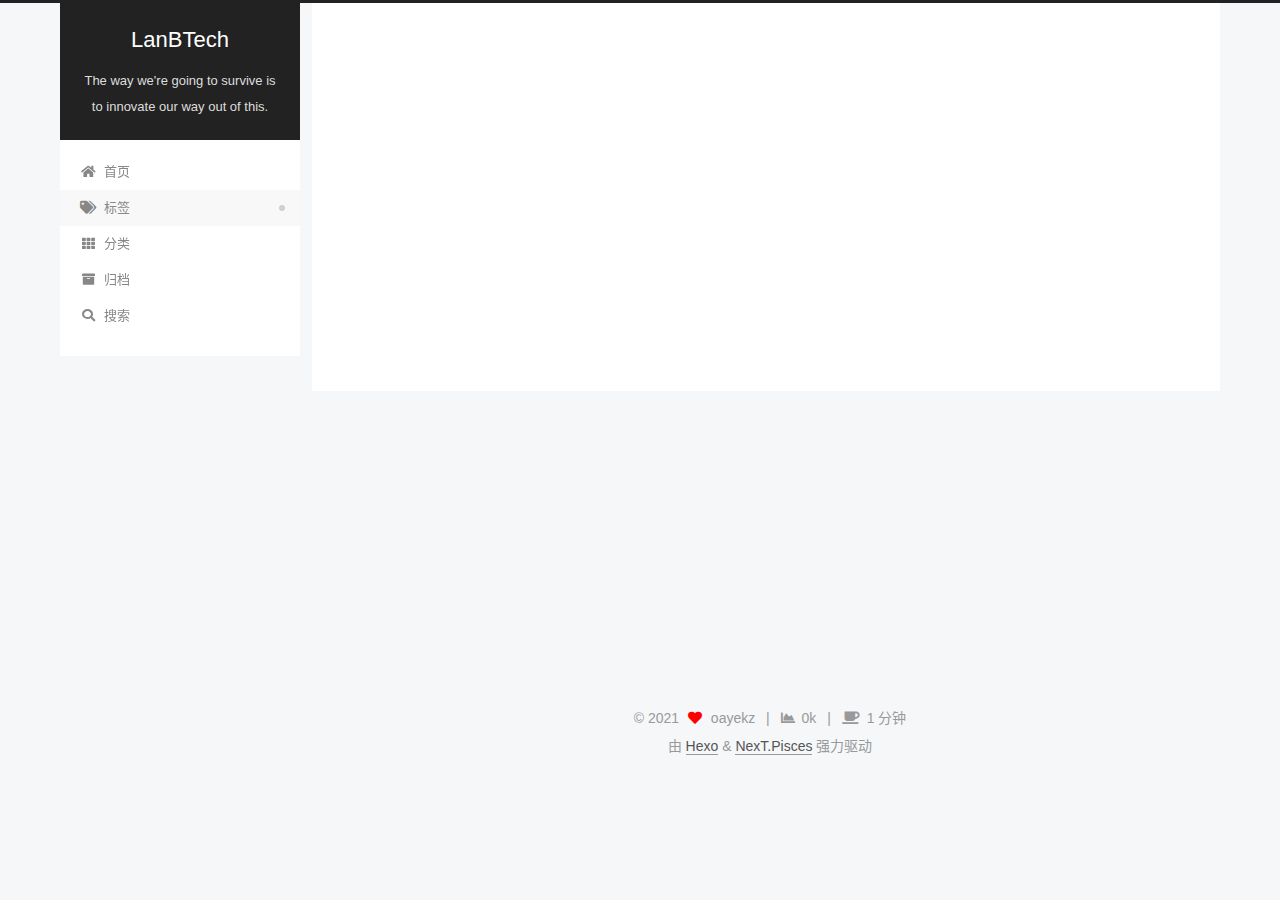
<file: tags/hello-world/index.html>
<!DOCTYPE html>
<html lang="zh-CN">
<head>
  <meta charset="UTF-8">
<meta name="viewport" content="width=device-width, initial-scale=1, maximum-scale=2">
<meta name="theme-color" content="#222">
<meta name="generator" content="Hexo 5.4.0">
  <link rel="apple-touch-icon" sizes="180x180" href="/images/apple-touch-icon-next.png">
  <link rel="icon" type="image/png" sizes="32x32" href="/images/favicon-32x32-next.png">
  <link rel="icon" type="image/png" sizes="16x16" href="/images/favicon-16x16-next.png">
  <link rel="mask-icon" href="/images/logo.svg" color="#222">

<link rel="stylesheet" href="/css/main.css">


<link rel="stylesheet" href="/lib/font-awesome/css/all.min.css">

<script id="hexo-configurations">
    var NexT = window.NexT || {};
    var CONFIG = {"hostname":"zlrita.github.io","root":"/","scheme":"Pisces","version":"7.8.0","exturl":false,"sidebar":{"position":"left","display":"post","padding":18,"offset":12,"onmobile":false},"copycode":{"enable":false,"show_result":false,"style":null},"back2top":{"enable":true,"sidebar":false,"scrollpercent":false},"bookmark":{"enable":false,"color":"#222","save":"auto"},"fancybox":false,"mediumzoom":false,"lazyload":false,"pangu":false,"comments":{"style":"tabs","active":null,"storage":true,"lazyload":false,"nav":null},"algolia":{"hits":{"per_page":10},"labels":{"input_placeholder":"Search for Posts","hits_empty":"We didn't find any results for the search: ${query}","hits_stats":"${hits} results found in ${time} ms"}},"localsearch":{"enable":true,"trigger":"auto","top_n_per_article":1,"unescape":false,"preload":false},"motion":{"enable":true,"async":false,"transition":{"post_block":"fadeIn","post_header":"slideDownIn","post_body":"slideDownIn","coll_header":"slideLeftIn","sidebar":"slideUpIn"}},"path":"search.xml"};
  </script>

  <meta name="description" content="失败才是人生的主旋律">
<meta property="og:type" content="website">
<meta property="og:title" content="LanBTech">
<meta property="og:url" content="http://zlrita.github.io/tags/hello-world/index.html">
<meta property="og:site_name" content="LanBTech">
<meta property="og:description" content="失败才是人生的主旋律">
<meta property="og:locale" content="zh_CN">
<meta property="article:author" content="oayekz">
<meta name="twitter:card" content="summary">

<link rel="canonical" href="http://zlrita.github.io/tags/hello-world/">


<script id="page-configurations">
  // https://hexo.io/docs/variables.html
  CONFIG.page = {
    sidebar: "",
    isHome : false,
    isPost : false,
    lang   : 'zh-CN'
  };
</script>

  <title>标签: hello world | LanBTech</title>
  






  <noscript>
  <style>
  .use-motion .brand,
  .use-motion .menu-item,
  .sidebar-inner,
  .use-motion .post-block,
  .use-motion .pagination,
  .use-motion .comments,
  .use-motion .post-header,
  .use-motion .post-body,
  .use-motion .collection-header { opacity: initial; }

  .use-motion .site-title,
  .use-motion .site-subtitle {
    opacity: initial;
    top: initial;
  }

  .use-motion .logo-line-before i { left: initial; }
  .use-motion .logo-line-after i { right: initial; }
  </style>
</noscript>

<link rel="alternate" href="/atom.xml" title="LanBTech" type="application/atom+xml">
</head>

<body itemscope itemtype="http://schema.org/WebPage">
  <div class="container use-motion">
    <div class="headband"></div>

    <header class="header" itemscope itemtype="http://schema.org/WPHeader">
      <div class="header-inner"><div class="site-brand-container">
  <div class="site-nav-toggle">
    <div class="toggle" aria-label="切换导航栏">
      <span class="toggle-line toggle-line-first"></span>
      <span class="toggle-line toggle-line-middle"></span>
      <span class="toggle-line toggle-line-last"></span>
    </div>
  </div>

  <div class="site-meta">

    <a href="/" class="brand" rel="start">
      <span class="logo-line-before"><i></i></span>
      <h1 class="site-title">LanBTech</h1>
      <span class="logo-line-after"><i></i></span>
    </a>
      <p class="site-subtitle" itemprop="description">The way we're going to survive is to innovate our way out of this.</p>
  </div>

  <div class="site-nav-right">
    <div class="toggle popup-trigger">
        <i class="fa fa-search fa-fw fa-lg"></i>
    </div>
  </div>
</div>




<nav class="site-nav">
  <ul id="menu" class="main-menu menu">
        <li class="menu-item menu-item-home">

    <a href="/" rel="section"><i class="fa fa-home fa-fw"></i>首页</a>

  </li>
        <li class="menu-item menu-item-tags">

    <a href="/tags/" rel="section"><i class="fa fa-tags fa-fw"></i>标签</a>

  </li>
        <li class="menu-item menu-item-categories">

    <a href="/categories/" rel="section"><i class="fa fa-th fa-fw"></i>分类</a>

  </li>
        <li class="menu-item menu-item-archives">

    <a href="/archives/" rel="section"><i class="fa fa-archive fa-fw"></i>归档</a>

  </li>
      <li class="menu-item menu-item-search">
        <a role="button" class="popup-trigger"><i class="fa fa-search fa-fw"></i>搜索
        </a>
      </li>
  </ul>
</nav>



  <div class="search-pop-overlay">
    <div class="popup search-popup">
        <div class="search-header">
  <span class="search-icon">
    <i class="fa fa-search"></i>
  </span>
  <div class="search-input-container">
    <input autocomplete="off" autocapitalize="off"
           placeholder="搜索..." spellcheck="false"
           type="search" class="search-input">
  </div>
  <span class="popup-btn-close">
    <i class="fa fa-times-circle"></i>
  </span>
</div>
<div id="search-result">
  <div id="no-result">
    <i class="fa fa-spinner fa-pulse fa-5x fa-fw"></i>
  </div>
</div>

    </div>
  </div>

</div>
    </header>

    
  <div class="back-to-top">
    <i class="fa fa-arrow-up"></i>
    <span>0%</span>
  </div>


    <main class="main">
      <div class="main-inner">
        <div class="content-wrap">
          

          <div class="content tag">
            

  
  
  
  <div class="post-block">
    <div class="posts-collapse">
      <div class="collection-title">
        <h2 class="collection-header">hello world
          <small>标签</small>
        </h2>
      </div>

      
    <div class="collection-year">
      <span class="collection-header">2021</span>
    </div>

  <article itemscope itemtype="http://schema.org/Article">
    <header class="post-header">

      <div class="post-meta">
        <time itemprop="dateCreated"
              datetime="2021-12-09T18:22:36+08:00"
              content="2021-12-09">
          12-09
        </time>
      </div>

      <div class="post-title">
          <a class="post-title-link" href="/2021/12/09/hello-world/" itemprop="url">
            <span itemprop="name">Hello World</span>
          </a>
      </div>

    </header>
  </article>

    </div>
  </div>
  
  
  

  



          </div>
          

<script>
  window.addEventListener('tabs:register', () => {
    let { activeClass } = CONFIG.comments;
    if (CONFIG.comments.storage) {
      activeClass = localStorage.getItem('comments_active') || activeClass;
    }
    if (activeClass) {
      let activeTab = document.querySelector(`a[href="#comment-${activeClass}"]`);
      if (activeTab) {
        activeTab.click();
      }
    }
  });
  if (CONFIG.comments.storage) {
    window.addEventListener('tabs:click', event => {
      if (!event.target.matches('.tabs-comment .tab-content .tab-pane')) return;
      let commentClass = event.target.classList[1];
      localStorage.setItem('comments_active', commentClass);
    });
  }
</script>

        </div>
          
  
  <div class="toggle sidebar-toggle">
    <span class="toggle-line toggle-line-first"></span>
    <span class="toggle-line toggle-line-middle"></span>
    <span class="toggle-line toggle-line-last"></span>
  </div>

  <aside class="sidebar">
    <div class="sidebar-inner">

      <ul class="sidebar-nav motion-element">
        <li class="sidebar-nav-toc">
          文章目录
        </li>
        <li class="sidebar-nav-overview">
          站点概览
        </li>
      </ul>

      <!--noindex-->
      <div class="post-toc-wrap sidebar-panel">
      </div>
      <!--/noindex-->

      <div class="site-overview-wrap sidebar-panel">
        <div class="site-author motion-element" itemprop="author" itemscope itemtype="http://schema.org/Person">
    <img class="site-author-image" itemprop="image" alt="oayekz"
      src="/images/avatar.png">
  <p class="site-author-name" itemprop="name">oayekz</p>
  <div class="site-description" itemprop="description">失败才是人生的主旋律</div>
</div>
<div class="site-state-wrap motion-element">
  <nav class="site-state">
      <div class="site-state-item site-state-posts">
          <a href="/archives/">
        
          <span class="site-state-item-count">2</span>
          <span class="site-state-item-name">日志</span>
        </a>
      </div>
      <div class="site-state-item site-state-categories">
            <a href="/categories/">
          
        <span class="site-state-item-count">1</span>
        <span class="site-state-item-name">分类</span></a>
      </div>
      <div class="site-state-item site-state-tags">
            <a href="/tags/">
          
        <span class="site-state-item-count">1</span>
        <span class="site-state-item-name">标签</span></a>
      </div>
  </nav>
</div>
  <div class="links-of-author motion-element">
      <span class="links-of-author-item">
        <a href="https://github.com/zlrita" title="GitHub → https:&#x2F;&#x2F;github.com&#x2F;zlrita" rel="noopener" target="_blank"><i class="fab fa-github fa-fw"></i>GitHub</a>
      </span>
      <span class="links-of-author-item">
        <a href="https://weibo.com/%E5%97%91%E5%97%91%E5%97%91%E5%97%91%E5%97%91%E8%8D%AF" title="Weibo → https:&#x2F;&#x2F;weibo.com&#x2F;嗑嗑嗑嗑嗑药" rel="noopener" target="_blank"><i class="fab fa-weibo fa-fw"></i>Weibo</a>
      </span>
  </div>



      </div>

    </div>
  </aside>
  <div id="sidebar-dimmer"></div>


      </div>
    </main>

    <footer class="footer">
      <div class="footer-inner">
        

        

<div class="copyright">
  
  &copy; 
  <span itemprop="copyrightYear">2021</span>
  <span class="with-love">
    <i class="fa fa-heart"></i>
  </span>
  <span class="author" itemprop="copyrightHolder">oayekz</span>
    <span class="post-meta-divider">|</span>
    <span class="post-meta-item-icon">
      <i class="fa fa-chart-area"></i>
    </span>
    <span title="站点总字数">0k</span>
    <span class="post-meta-divider">|</span>
    <span class="post-meta-item-icon">
      <i class="fa fa-coffee"></i>
    </span>
    <span title="站点阅读时长">1 分钟</span>
</div>
  <div class="powered-by">由 <a href="https://hexo.io/" class="theme-link" rel="noopener" target="_blank">Hexo</a> & <a href="https://pisces.theme-next.org/" class="theme-link" rel="noopener" target="_blank">NexT.Pisces</a> 强力驱动
  </div>

        








      </div>
    </footer>
  </div>

  
  <script src="/lib/anime.min.js"></script>
  <script src="/lib/velocity/velocity.min.js"></script>
  <script src="/lib/velocity/velocity.ui.min.js"></script>

<script src="/js/utils.js"></script>

<script src="/js/motion.js"></script>


<script src="/js/schemes/pisces.js"></script>


<script src="/js/next-boot.js"></script>




  




  
<script src="/js/local-search.js"></script>













  

  

</body>
</html>
</file>
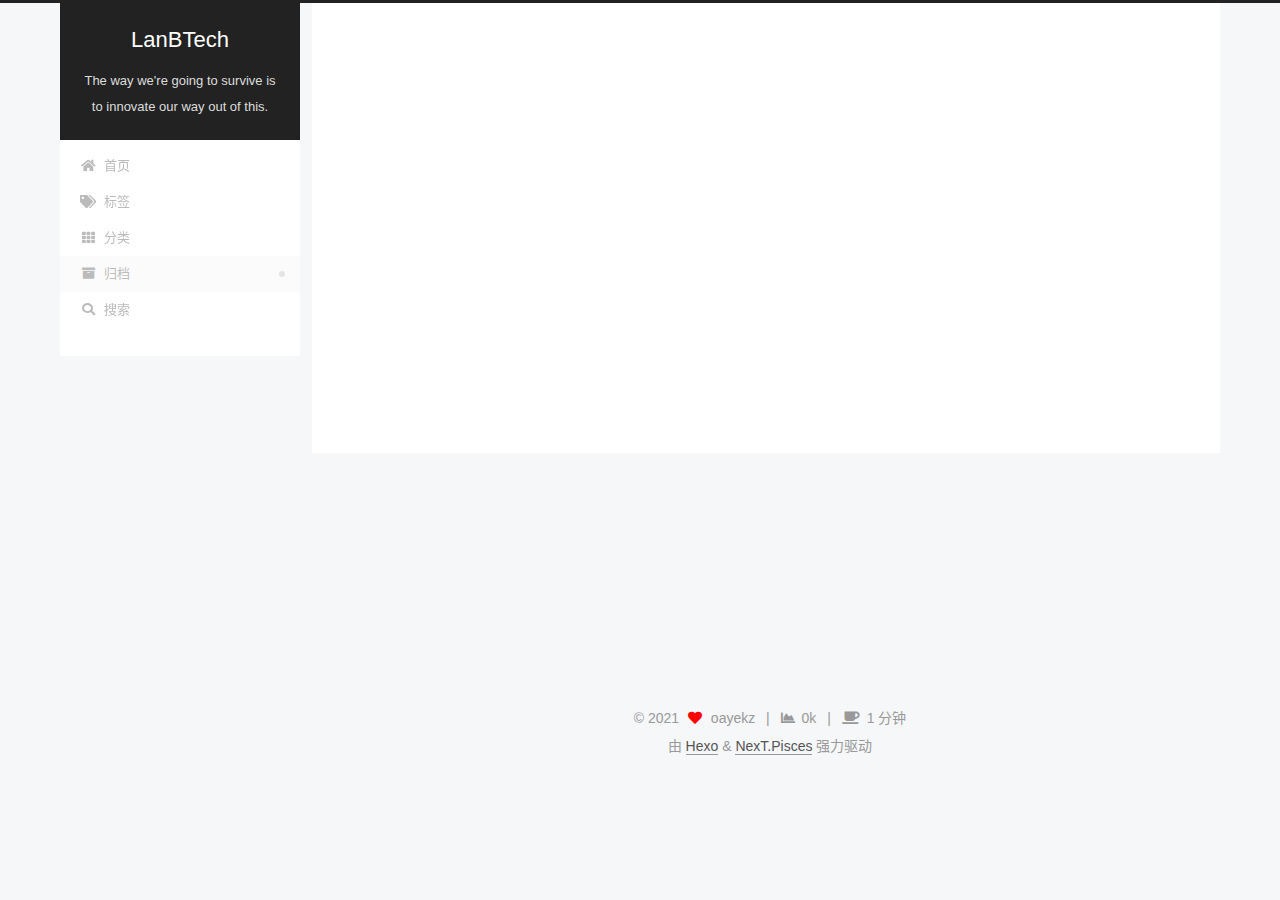
<file: archives/2021/12/index.html>
<!DOCTYPE html>
<html lang="zh-CN">
<head>
  <meta charset="UTF-8">
<meta name="viewport" content="width=device-width, initial-scale=1, maximum-scale=2">
<meta name="theme-color" content="#222">
<meta name="generator" content="Hexo 5.4.0">
  <link rel="apple-touch-icon" sizes="180x180" href="/images/apple-touch-icon-next.png">
  <link rel="icon" type="image/png" sizes="32x32" href="/images/favicon-32x32-next.png">
  <link rel="icon" type="image/png" sizes="16x16" href="/images/favicon-16x16-next.png">
  <link rel="mask-icon" href="/images/logo.svg" color="#222">

<link rel="stylesheet" href="/css/main.css">


<link rel="stylesheet" href="/lib/font-awesome/css/all.min.css">

<script id="hexo-configurations">
    var NexT = window.NexT || {};
    var CONFIG = {"hostname":"zlrita.github.io","root":"/","scheme":"Pisces","version":"7.8.0","exturl":false,"sidebar":{"position":"left","display":"post","padding":18,"offset":12,"onmobile":false},"copycode":{"enable":false,"show_result":false,"style":null},"back2top":{"enable":true,"sidebar":false,"scrollpercent":false},"bookmark":{"enable":false,"color":"#222","save":"auto"},"fancybox":false,"mediumzoom":false,"lazyload":false,"pangu":false,"comments":{"style":"tabs","active":null,"storage":true,"lazyload":false,"nav":null},"algolia":{"hits":{"per_page":10},"labels":{"input_placeholder":"Search for Posts","hits_empty":"We didn't find any results for the search: ${query}","hits_stats":"${hits} results found in ${time} ms"}},"localsearch":{"enable":true,"trigger":"auto","top_n_per_article":1,"unescape":false,"preload":false},"motion":{"enable":true,"async":false,"transition":{"post_block":"fadeIn","post_header":"slideDownIn","post_body":"slideDownIn","coll_header":"slideLeftIn","sidebar":"slideUpIn"}},"path":"search.xml"};
  </script>

  <meta name="description" content="失败才是人生的主旋律">
<meta property="og:type" content="website">
<meta property="og:title" content="LanBTech">
<meta property="og:url" content="http://zlrita.github.io/archives/2021/12/index.html">
<meta property="og:site_name" content="LanBTech">
<meta property="og:description" content="失败才是人生的主旋律">
<meta property="og:locale" content="zh_CN">
<meta property="article:author" content="oayekz">
<meta name="twitter:card" content="summary">

<link rel="canonical" href="http://zlrita.github.io/archives/2021/12/">


<script id="page-configurations">
  // https://hexo.io/docs/variables.html
  CONFIG.page = {
    sidebar: "",
    isHome : false,
    isPost : false,
    lang   : 'zh-CN'
  };
</script>

  <title>归档 | LanBTech</title>
  






  <noscript>
  <style>
  .use-motion .brand,
  .use-motion .menu-item,
  .sidebar-inner,
  .use-motion .post-block,
  .use-motion .pagination,
  .use-motion .comments,
  .use-motion .post-header,
  .use-motion .post-body,
  .use-motion .collection-header { opacity: initial; }

  .use-motion .site-title,
  .use-motion .site-subtitle {
    opacity: initial;
    top: initial;
  }

  .use-motion .logo-line-before i { left: initial; }
  .use-motion .logo-line-after i { right: initial; }
  </style>
</noscript>

<link rel="alternate" href="/atom.xml" title="LanBTech" type="application/atom+xml">
</head>

<body itemscope itemtype="http://schema.org/WebPage">
  <div class="container use-motion">
    <div class="headband"></div>

    <header class="header" itemscope itemtype="http://schema.org/WPHeader">
      <div class="header-inner"><div class="site-brand-container">
  <div class="site-nav-toggle">
    <div class="toggle" aria-label="切换导航栏">
      <span class="toggle-line toggle-line-first"></span>
      <span class="toggle-line toggle-line-middle"></span>
      <span class="toggle-line toggle-line-last"></span>
    </div>
  </div>

  <div class="site-meta">

    <a href="/" class="brand" rel="start">
      <span class="logo-line-before"><i></i></span>
      <h1 class="site-title">LanBTech</h1>
      <span class="logo-line-after"><i></i></span>
    </a>
      <p class="site-subtitle" itemprop="description">The way we're going to survive is to innovate our way out of this.</p>
  </div>

  <div class="site-nav-right">
    <div class="toggle popup-trigger">
        <i class="fa fa-search fa-fw fa-lg"></i>
    </div>
  </div>
</div>




<nav class="site-nav">
  <ul id="menu" class="main-menu menu">
        <li class="menu-item menu-item-home">

    <a href="/" rel="section"><i class="fa fa-home fa-fw"></i>首页</a>

  </li>
        <li class="menu-item menu-item-tags">

    <a href="/tags/" rel="section"><i class="fa fa-tags fa-fw"></i>标签</a>

  </li>
        <li class="menu-item menu-item-categories">

    <a href="/categories/" rel="section"><i class="fa fa-th fa-fw"></i>分类</a>

  </li>
        <li class="menu-item menu-item-archives">

    <a href="/archives/" rel="section"><i class="fa fa-archive fa-fw"></i>归档</a>

  </li>
      <li class="menu-item menu-item-search">
        <a role="button" class="popup-trigger"><i class="fa fa-search fa-fw"></i>搜索
        </a>
      </li>
  </ul>
</nav>



  <div class="search-pop-overlay">
    <div class="popup search-popup">
        <div class="search-header">
  <span class="search-icon">
    <i class="fa fa-search"></i>
  </span>
  <div class="search-input-container">
    <input autocomplete="off" autocapitalize="off"
           placeholder="搜索..." spellcheck="false"
           type="search" class="search-input">
  </div>
  <span class="popup-btn-close">
    <i class="fa fa-times-circle"></i>
  </span>
</div>
<div id="search-result">
  <div id="no-result">
    <i class="fa fa-spinner fa-pulse fa-5x fa-fw"></i>
  </div>
</div>

    </div>
  </div>

</div>
    </header>

    
  <div class="back-to-top">
    <i class="fa fa-arrow-up"></i>
    <span>0%</span>
  </div>


    <main class="main">
      <div class="main-inner">
        <div class="content-wrap">
          

          <div class="content archive">
            

  
  
  
  <div class="post-block">
    <div class="posts-collapse">
      <div class="collection-title">
        <span class="collection-header">嗯..! 目前共计 2 篇日志。 继续努力。</span>
      </div>

      
    <div class="collection-year">
      <span class="collection-header">2021</span>
    </div>

  <article itemscope itemtype="http://schema.org/Article">
    <header class="post-header">

      <div class="post-meta">
        <time itemprop="dateCreated"
              datetime="2021-12-10T00:55:12+08:00"
              content="2021-12-10">
          12-10
        </time>
      </div>

      <div class="post-title">
          <a class="post-title-link" href="/2021/12/10/My-new-Post/" itemprop="url">
            <span itemprop="name">My new Post</span>
          </a>
      </div>

    </header>
  </article>

  <article itemscope itemtype="http://schema.org/Article">
    <header class="post-header">

      <div class="post-meta">
        <time itemprop="dateCreated"
              datetime="2021-12-09T18:22:36+08:00"
              content="2021-12-09">
          12-09
        </time>
      </div>

      <div class="post-title">
          <a class="post-title-link" href="/2021/12/09/hello-world/" itemprop="url">
            <span itemprop="name">Hello World</span>
          </a>
      </div>

    </header>
  </article>


    </div>
  </div>
  
  
  

  



          </div>
          

<script>
  window.addEventListener('tabs:register', () => {
    let { activeClass } = CONFIG.comments;
    if (CONFIG.comments.storage) {
      activeClass = localStorage.getItem('comments_active') || activeClass;
    }
    if (activeClass) {
      let activeTab = document.querySelector(`a[href="#comment-${activeClass}"]`);
      if (activeTab) {
        activeTab.click();
      }
    }
  });
  if (CONFIG.comments.storage) {
    window.addEventListener('tabs:click', event => {
      if (!event.target.matches('.tabs-comment .tab-content .tab-pane')) return;
      let commentClass = event.target.classList[1];
      localStorage.setItem('comments_active', commentClass);
    });
  }
</script>

        </div>
          
  
  <div class="toggle sidebar-toggle">
    <span class="toggle-line toggle-line-first"></span>
    <span class="toggle-line toggle-line-middle"></span>
    <span class="toggle-line toggle-line-last"></span>
  </div>

  <aside class="sidebar">
    <div class="sidebar-inner">

      <ul class="sidebar-nav motion-element">
        <li class="sidebar-nav-toc">
          文章目录
        </li>
        <li class="sidebar-nav-overview">
          站点概览
        </li>
      </ul>

      <!--noindex-->
      <div class="post-toc-wrap sidebar-panel">
      </div>
      <!--/noindex-->

      <div class="site-overview-wrap sidebar-panel">
        <div class="site-author motion-element" itemprop="author" itemscope itemtype="http://schema.org/Person">
    <img class="site-author-image" itemprop="image" alt="oayekz"
      src="/images/avatar.png">
  <p class="site-author-name" itemprop="name">oayekz</p>
  <div class="site-description" itemprop="description">失败才是人生的主旋律</div>
</div>
<div class="site-state-wrap motion-element">
  <nav class="site-state">
      <div class="site-state-item site-state-posts">
          <a href="/archives/">
        
          <span class="site-state-item-count">2</span>
          <span class="site-state-item-name">日志</span>
        </a>
      </div>
      <div class="site-state-item site-state-categories">
            <a href="/categories/">
          
        <span class="site-state-item-count">1</span>
        <span class="site-state-item-name">分类</span></a>
      </div>
      <div class="site-state-item site-state-tags">
            <a href="/tags/">
          
        <span class="site-state-item-count">1</span>
        <span class="site-state-item-name">标签</span></a>
      </div>
  </nav>
</div>
  <div class="links-of-author motion-element">
      <span class="links-of-author-item">
        <a href="https://github.com/zlrita" title="GitHub → https:&#x2F;&#x2F;github.com&#x2F;zlrita" rel="noopener" target="_blank"><i class="fab fa-github fa-fw"></i>GitHub</a>
      </span>
      <span class="links-of-author-item">
        <a href="https://weibo.com/%E5%97%91%E5%97%91%E5%97%91%E5%97%91%E5%97%91%E8%8D%AF" title="Weibo → https:&#x2F;&#x2F;weibo.com&#x2F;嗑嗑嗑嗑嗑药" rel="noopener" target="_blank"><i class="fab fa-weibo fa-fw"></i>Weibo</a>
      </span>
  </div>



      </div>

    </div>
  </aside>
  <div id="sidebar-dimmer"></div>


      </div>
    </main>

    <footer class="footer">
      <div class="footer-inner">
        

        

<div class="copyright">
  
  &copy; 
  <span itemprop="copyrightYear">2021</span>
  <span class="with-love">
    <i class="fa fa-heart"></i>
  </span>
  <span class="author" itemprop="copyrightHolder">oayekz</span>
    <span class="post-meta-divider">|</span>
    <span class="post-meta-item-icon">
      <i class="fa fa-chart-area"></i>
    </span>
    <span title="站点总字数">0k</span>
    <span class="post-meta-divider">|</span>
    <span class="post-meta-item-icon">
      <i class="fa fa-coffee"></i>
    </span>
    <span title="站点阅读时长">1 分钟</span>
</div>
  <div class="powered-by">由 <a href="https://hexo.io/" class="theme-link" rel="noopener" target="_blank">Hexo</a> & <a href="https://pisces.theme-next.org/" class="theme-link" rel="noopener" target="_blank">NexT.Pisces</a> 强力驱动
  </div>

        








      </div>
    </footer>
  </div>

  
  <script src="/lib/anime.min.js"></script>
  <script src="/lib/velocity/velocity.min.js"></script>
  <script src="/lib/velocity/velocity.ui.min.js"></script>

<script src="/js/utils.js"></script>

<script src="/js/motion.js"></script>


<script src="/js/schemes/pisces.js"></script>


<script src="/js/next-boot.js"></script>




  




  
<script src="/js/local-search.js"></script>













  

  

</body>
</html>
</file>
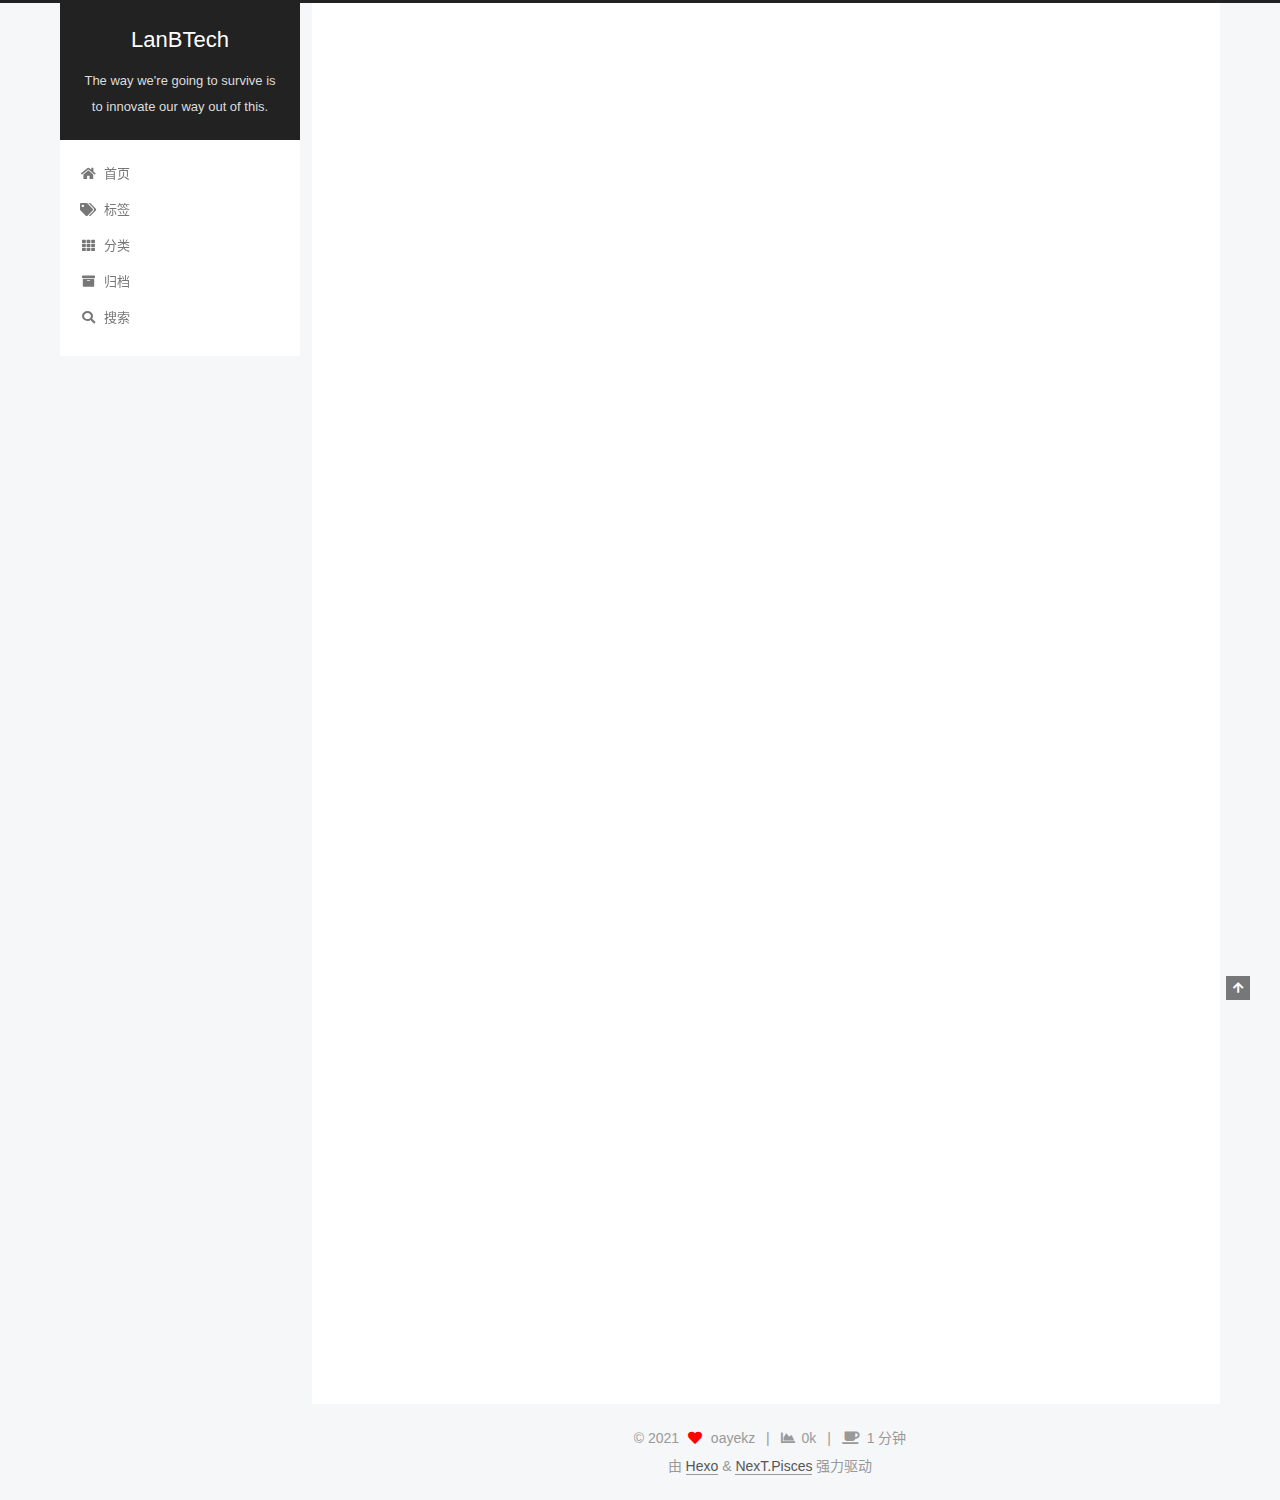
<file: 2021/12/09/hello-world/index.html>
<!DOCTYPE html>
<html lang="zh-CN">
<head>
  <meta charset="UTF-8">
<meta name="viewport" content="width=device-width, initial-scale=1, maximum-scale=2">
<meta name="theme-color" content="#222">
<meta name="generator" content="Hexo 5.4.0">
  <link rel="apple-touch-icon" sizes="180x180" href="/images/apple-touch-icon-next.png">
  <link rel="icon" type="image/png" sizes="32x32" href="/images/favicon-32x32-next.png">
  <link rel="icon" type="image/png" sizes="16x16" href="/images/favicon-16x16-next.png">
  <link rel="mask-icon" href="/images/logo.svg" color="#222">

<link rel="stylesheet" href="/css/main.css">


<link rel="stylesheet" href="/lib/font-awesome/css/all.min.css">

<script id="hexo-configurations">
    var NexT = window.NexT || {};
    var CONFIG = {"hostname":"zlrita.github.io","root":"/","scheme":"Pisces","version":"7.8.0","exturl":false,"sidebar":{"position":"left","display":"post","padding":18,"offset":12,"onmobile":false},"copycode":{"enable":false,"show_result":false,"style":null},"back2top":{"enable":true,"sidebar":false,"scrollpercent":false},"bookmark":{"enable":false,"color":"#222","save":"auto"},"fancybox":false,"mediumzoom":false,"lazyload":false,"pangu":false,"comments":{"style":"tabs","active":null,"storage":true,"lazyload":false,"nav":null},"algolia":{"hits":{"per_page":10},"labels":{"input_placeholder":"Search for Posts","hits_empty":"We didn't find any results for the search: ${query}","hits_stats":"${hits} results found in ${time} ms"}},"localsearch":{"enable":true,"trigger":"auto","top_n_per_article":1,"unescape":false,"preload":false},"motion":{"enable":true,"async":false,"transition":{"post_block":"fadeIn","post_header":"slideDownIn","post_body":"slideDownIn","coll_header":"slideLeftIn","sidebar":"slideUpIn"}},"path":"search.xml"};
  </script>

  <meta name="description" content="Welcome to Hexo! This is your very first post. Check documentation for more info. If you get any problems when using Hexo, you can find the answer in troubleshooting or you can ask me on GitHub.">
<meta property="og:type" content="article">
<meta property="og:title" content="Hello World">
<meta property="og:url" content="http://zlrita.github.io/2021/12/09/hello-world/index.html">
<meta property="og:site_name" content="LanBTech">
<meta property="og:description" content="Welcome to Hexo! This is your very first post. Check documentation for more info. If you get any problems when using Hexo, you can find the answer in troubleshooting or you can ask me on GitHub.">
<meta property="og:locale" content="zh_CN">
<meta property="article:published_time" content="2021-12-09T10:22:36.111Z">
<meta property="article:modified_time" content="2021-12-09T16:29:46.885Z">
<meta property="article:author" content="oayekz">
<meta property="article:tag" content="hello world">
<meta name="twitter:card" content="summary">

<link rel="canonical" href="http://zlrita.github.io/2021/12/09/hello-world/">


<script id="page-configurations">
  // https://hexo.io/docs/variables.html
  CONFIG.page = {
    sidebar: "",
    isHome : false,
    isPost : true,
    lang   : 'zh-CN'
  };
</script>

  <title>Hello World | LanBTech</title>
  






  <noscript>
  <style>
  .use-motion .brand,
  .use-motion .menu-item,
  .sidebar-inner,
  .use-motion .post-block,
  .use-motion .pagination,
  .use-motion .comments,
  .use-motion .post-header,
  .use-motion .post-body,
  .use-motion .collection-header { opacity: initial; }

  .use-motion .site-title,
  .use-motion .site-subtitle {
    opacity: initial;
    top: initial;
  }

  .use-motion .logo-line-before i { left: initial; }
  .use-motion .logo-line-after i { right: initial; }
  </style>
</noscript>

<link rel="alternate" href="/atom.xml" title="LanBTech" type="application/atom+xml">
</head>

<body itemscope itemtype="http://schema.org/WebPage">
  <div class="container use-motion">
    <div class="headband"></div>

    <header class="header" itemscope itemtype="http://schema.org/WPHeader">
      <div class="header-inner"><div class="site-brand-container">
  <div class="site-nav-toggle">
    <div class="toggle" aria-label="切换导航栏">
      <span class="toggle-line toggle-line-first"></span>
      <span class="toggle-line toggle-line-middle"></span>
      <span class="toggle-line toggle-line-last"></span>
    </div>
  </div>

  <div class="site-meta">

    <a href="/" class="brand" rel="start">
      <span class="logo-line-before"><i></i></span>
      <h1 class="site-title">LanBTech</h1>
      <span class="logo-line-after"><i></i></span>
    </a>
      <p class="site-subtitle" itemprop="description">The way we're going to survive is to innovate our way out of this.</p>
  </div>

  <div class="site-nav-right">
    <div class="toggle popup-trigger">
        <i class="fa fa-search fa-fw fa-lg"></i>
    </div>
  </div>
</div>




<nav class="site-nav">
  <ul id="menu" class="main-menu menu">
        <li class="menu-item menu-item-home">

    <a href="/" rel="section"><i class="fa fa-home fa-fw"></i>首页</a>

  </li>
        <li class="menu-item menu-item-tags">

    <a href="/tags/" rel="section"><i class="fa fa-tags fa-fw"></i>标签</a>

  </li>
        <li class="menu-item menu-item-categories">

    <a href="/categories/" rel="section"><i class="fa fa-th fa-fw"></i>分类</a>

  </li>
        <li class="menu-item menu-item-archives">

    <a href="/archives/" rel="section"><i class="fa fa-archive fa-fw"></i>归档</a>

  </li>
      <li class="menu-item menu-item-search">
        <a role="button" class="popup-trigger"><i class="fa fa-search fa-fw"></i>搜索
        </a>
      </li>
  </ul>
</nav>



  <div class="search-pop-overlay">
    <div class="popup search-popup">
        <div class="search-header">
  <span class="search-icon">
    <i class="fa fa-search"></i>
  </span>
  <div class="search-input-container">
    <input autocomplete="off" autocapitalize="off"
           placeholder="搜索..." spellcheck="false"
           type="search" class="search-input">
  </div>
  <span class="popup-btn-close">
    <i class="fa fa-times-circle"></i>
  </span>
</div>
<div id="search-result">
  <div id="no-result">
    <i class="fa fa-spinner fa-pulse fa-5x fa-fw"></i>
  </div>
</div>

    </div>
  </div>

</div>
    </header>

    
  <div class="back-to-top">
    <i class="fa fa-arrow-up"></i>
    <span>0%</span>
  </div>


    <main class="main">
      <div class="main-inner">
        <div class="content-wrap">
          

          <div class="content post posts-expand">
            

    
  
  
  <article itemscope itemtype="http://schema.org/Article" class="post-block" lang="zh-CN">
    <link itemprop="mainEntityOfPage" href="http://zlrita.github.io/2021/12/09/hello-world/">

    <span hidden itemprop="author" itemscope itemtype="http://schema.org/Person">
      <meta itemprop="image" content="/images/avatar.png">
      <meta itemprop="name" content="oayekz">
      <meta itemprop="description" content="失败才是人生的主旋律">
    </span>

    <span hidden itemprop="publisher" itemscope itemtype="http://schema.org/Organization">
      <meta itemprop="name" content="LanBTech">
    </span>
      <header class="post-header">
        <h1 class="post-title" itemprop="name headline">
          Hello World
        </h1>

        <div class="post-meta">
            <span class="post-meta-item">
              <span class="post-meta-item-icon">
                <i class="far fa-calendar"></i>
              </span>
              <span class="post-meta-item-text">发表于</span>

              <time title="创建时间：2021-12-09 18:22:36" itemprop="dateCreated datePublished" datetime="2021-12-09T18:22:36+08:00">2021-12-09</time>
            </span>
              <span class="post-meta-item">
                <span class="post-meta-item-icon">
                  <i class="far fa-calendar-check"></i>
                </span>
                <span class="post-meta-item-text">更新于</span>
                <time title="修改时间：2021-12-10 00:29:46" itemprop="dateModified" datetime="2021-12-10T00:29:46+08:00">2021-12-10</time>
              </span>
            <span class="post-meta-item">
              <span class="post-meta-item-icon">
                <i class="far fa-folder"></i>
              </span>
              <span class="post-meta-item-text">分类于</span>
                <span itemprop="about" itemscope itemtype="http://schema.org/Thing">
                  <a href="/categories/%E6%97%A5%E5%B8%B8/" itemprop="url" rel="index"><span itemprop="name">日常</span></a>
                </span>
            </span>

          <br>
            <span class="post-meta-item" title="本文字数">
              <span class="post-meta-item-icon">
                <i class="far fa-file-word"></i>
              </span>
                <span class="post-meta-item-text">本文字数：</span>
              <span>367</span>
            </span>
            <span class="post-meta-item" title="阅读时长">
              <span class="post-meta-item-icon">
                <i class="far fa-clock"></i>
              </span>
                <span class="post-meta-item-text">阅读时长 &asymp;</span>
              <span>1 分钟</span>
            </span>

        </div>
      </header>

    
    
    
    <div class="post-body" itemprop="articleBody">

      
        <p>Welcome to <a target="_blank" rel="noopener" href="https://hexo.io/">Hexo</a>! This is your very first post. Check <a target="_blank" rel="noopener" href="https://hexo.io/docs/">documentation</a> for more info. If you get any problems when using Hexo, you can find the answer in <a target="_blank" rel="noopener" href="https://hexo.io/docs/troubleshooting.html">troubleshooting</a> or you can ask me on <a target="_blank" rel="noopener" href="https://github.com/hexojs/hexo/issues">GitHub</a>.</p>
<span id="more"></span>

<h2 id="Quick-Start"><a href="#Quick-Start" class="headerlink" title="Quick Start"></a>Quick Start</h2><h3 id="Create-a-new-post"><a href="#Create-a-new-post" class="headerlink" title="Create a new post"></a>Create a new post</h3><figure class="highlight bash"><table><tr><td class="gutter"><pre><span class="line">1</span><br></pre></td><td class="code"><pre><span class="line">$ hexo new <span class="string">&quot;My New Post&quot;</span></span><br></pre></td></tr></table></figure>

<p>More info: <a target="_blank" rel="noopener" href="https://hexo.io/docs/writing.html">Writing</a></p>
<h3 id="Run-server"><a href="#Run-server" class="headerlink" title="Run server"></a>Run server</h3><figure class="highlight bash"><table><tr><td class="gutter"><pre><span class="line">1</span><br></pre></td><td class="code"><pre><span class="line">$ hexo server</span><br></pre></td></tr></table></figure>

<p>More info: <a target="_blank" rel="noopener" href="https://hexo.io/docs/server.html">Server</a></p>
<h3 id="Generate-static-files"><a href="#Generate-static-files" class="headerlink" title="Generate static files"></a>Generate static files</h3><figure class="highlight bash"><table><tr><td class="gutter"><pre><span class="line">1</span><br></pre></td><td class="code"><pre><span class="line">$ hexo generate</span><br></pre></td></tr></table></figure>

<p>More info: <a target="_blank" rel="noopener" href="https://hexo.io/docs/generating.html">Generating</a></p>
<h3 id="Deploy-to-remote-sites"><a href="#Deploy-to-remote-sites" class="headerlink" title="Deploy to remote sites"></a>Deploy to remote sites</h3><figure class="highlight bash"><table><tr><td class="gutter"><pre><span class="line">1</span><br></pre></td><td class="code"><pre><span class="line">$ hexo deploy</span><br></pre></td></tr></table></figure>

<p>More info: <a target="_blank" rel="noopener" href="https://hexo.io/docs/one-command-deployment.html">Deployment</a></p>

    </div>

    
    
    
        

<div>
<ul class="post-copyright">
  <li class="post-copyright-author">
    <strong>本文作者： </strong>oayekz
  </li>
  <li class="post-copyright-link">
    <strong>本文链接：</strong>
    <a href="http://zlrita.github.io/2021/12/09/hello-world/" title="Hello World">http://zlrita.github.io/2021/12/09/hello-world/</a>
  </li>
  <li class="post-copyright-license">
    <strong>版权声明： </strong>本博客所有文章除特别声明外，均采用 <a href="https://creativecommons.org/licenses/by-nc-sa/4.0/" rel="noopener" target="_blank"><i class="fab fa-fw fa-creative-commons"></i>BY-NC-SA</a> 许可协议。转载请注明出处！
  </li>
</ul>
</div>


      <footer class="post-footer">
          <div class="post-tags">
              <a href="/tags/hello-world/" rel="tag"># hello world</a>
          </div>

        


        
    <div class="post-nav">
      <div class="post-nav-item"></div>
      <div class="post-nav-item">
    <a href="/2021/12/10/My-new-Post/" rel="next" title="My new Post">
      My new Post <i class="fa fa-chevron-right"></i>
    </a></div>
    </div>
      </footer>
    
  </article>
  
  
  



          </div>
          

<script>
  window.addEventListener('tabs:register', () => {
    let { activeClass } = CONFIG.comments;
    if (CONFIG.comments.storage) {
      activeClass = localStorage.getItem('comments_active') || activeClass;
    }
    if (activeClass) {
      let activeTab = document.querySelector(`a[href="#comment-${activeClass}"]`);
      if (activeTab) {
        activeTab.click();
      }
    }
  });
  if (CONFIG.comments.storage) {
    window.addEventListener('tabs:click', event => {
      if (!event.target.matches('.tabs-comment .tab-content .tab-pane')) return;
      let commentClass = event.target.classList[1];
      localStorage.setItem('comments_active', commentClass);
    });
  }
</script>

        </div>
          
  
  <div class="toggle sidebar-toggle">
    <span class="toggle-line toggle-line-first"></span>
    <span class="toggle-line toggle-line-middle"></span>
    <span class="toggle-line toggle-line-last"></span>
  </div>

  <aside class="sidebar">
    <div class="sidebar-inner">

      <ul class="sidebar-nav motion-element">
        <li class="sidebar-nav-toc">
          文章目录
        </li>
        <li class="sidebar-nav-overview">
          站点概览
        </li>
      </ul>

      <!--noindex-->
      <div class="post-toc-wrap sidebar-panel">
          <div class="post-toc motion-element"><ol class="nav"><li class="nav-item nav-level-2"><a class="nav-link" href="#Quick-Start"><span class="nav-number">1.</span> <span class="nav-text">Quick Start</span></a><ol class="nav-child"><li class="nav-item nav-level-3"><a class="nav-link" href="#Create-a-new-post"><span class="nav-number">1.1.</span> <span class="nav-text">Create a new post</span></a></li><li class="nav-item nav-level-3"><a class="nav-link" href="#Run-server"><span class="nav-number">1.2.</span> <span class="nav-text">Run server</span></a></li><li class="nav-item nav-level-3"><a class="nav-link" href="#Generate-static-files"><span class="nav-number">1.3.</span> <span class="nav-text">Generate static files</span></a></li><li class="nav-item nav-level-3"><a class="nav-link" href="#Deploy-to-remote-sites"><span class="nav-number">1.4.</span> <span class="nav-text">Deploy to remote sites</span></a></li></ol></li></ol></div>
      </div>
      <!--/noindex-->

      <div class="site-overview-wrap sidebar-panel">
        <div class="site-author motion-element" itemprop="author" itemscope itemtype="http://schema.org/Person">
    <img class="site-author-image" itemprop="image" alt="oayekz"
      src="/images/avatar.png">
  <p class="site-author-name" itemprop="name">oayekz</p>
  <div class="site-description" itemprop="description">失败才是人生的主旋律</div>
</div>
<div class="site-state-wrap motion-element">
  <nav class="site-state">
      <div class="site-state-item site-state-posts">
          <a href="/archives/">
        
          <span class="site-state-item-count">2</span>
          <span class="site-state-item-name">日志</span>
        </a>
      </div>
      <div class="site-state-item site-state-categories">
            <a href="/categories/">
          
        <span class="site-state-item-count">1</span>
        <span class="site-state-item-name">分类</span></a>
      </div>
      <div class="site-state-item site-state-tags">
            <a href="/tags/">
          
        <span class="site-state-item-count">1</span>
        <span class="site-state-item-name">标签</span></a>
      </div>
  </nav>
</div>
  <div class="links-of-author motion-element">
      <span class="links-of-author-item">
        <a href="https://github.com/zlrita" title="GitHub → https:&#x2F;&#x2F;github.com&#x2F;zlrita" rel="noopener" target="_blank"><i class="fab fa-github fa-fw"></i>GitHub</a>
      </span>
      <span class="links-of-author-item">
        <a href="https://weibo.com/%E5%97%91%E5%97%91%E5%97%91%E5%97%91%E5%97%91%E8%8D%AF" title="Weibo → https:&#x2F;&#x2F;weibo.com&#x2F;嗑嗑嗑嗑嗑药" rel="noopener" target="_blank"><i class="fab fa-weibo fa-fw"></i>Weibo</a>
      </span>
  </div>



      </div>

    </div>
  </aside>
  <div id="sidebar-dimmer"></div>


      </div>
    </main>

    <footer class="footer">
      <div class="footer-inner">
        

        

<div class="copyright">
  
  &copy; 
  <span itemprop="copyrightYear">2021</span>
  <span class="with-love">
    <i class="fa fa-heart"></i>
  </span>
  <span class="author" itemprop="copyrightHolder">oayekz</span>
    <span class="post-meta-divider">|</span>
    <span class="post-meta-item-icon">
      <i class="fa fa-chart-area"></i>
    </span>
    <span title="站点总字数">0k</span>
    <span class="post-meta-divider">|</span>
    <span class="post-meta-item-icon">
      <i class="fa fa-coffee"></i>
    </span>
    <span title="站点阅读时长">1 分钟</span>
</div>
  <div class="powered-by">由 <a href="https://hexo.io/" class="theme-link" rel="noopener" target="_blank">Hexo</a> & <a href="https://pisces.theme-next.org/" class="theme-link" rel="noopener" target="_blank">NexT.Pisces</a> 强力驱动
  </div>

        








      </div>
    </footer>
  </div>

  
  <script src="/lib/anime.min.js"></script>
  <script src="/lib/velocity/velocity.min.js"></script>
  <script src="/lib/velocity/velocity.ui.min.js"></script>

<script src="/js/utils.js"></script>

<script src="/js/motion.js"></script>


<script src="/js/schemes/pisces.js"></script>


<script src="/js/next-boot.js"></script>




  




  
<script src="/js/local-search.js"></script>













  

  

</body>
</html>
</file>
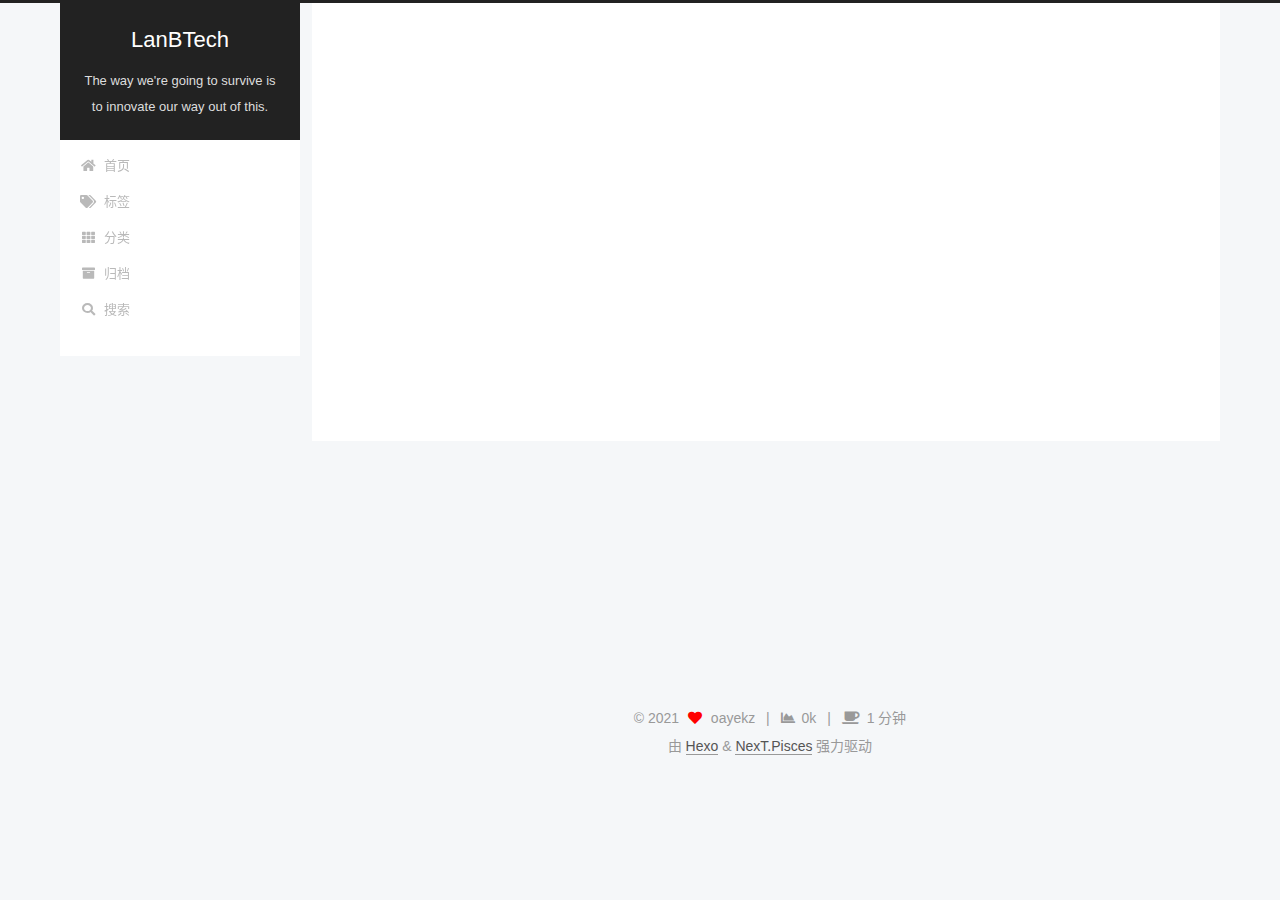
<file: 2021/12/10/My-new-Post/index.html>
<!DOCTYPE html>
<html lang="zh-CN">
<head>
  <meta charset="UTF-8">
<meta name="viewport" content="width=device-width, initial-scale=1, maximum-scale=2">
<meta name="theme-color" content="#222">
<meta name="generator" content="Hexo 5.4.0">
  <link rel="apple-touch-icon" sizes="180x180" href="/images/apple-touch-icon-next.png">
  <link rel="icon" type="image/png" sizes="32x32" href="/images/favicon-32x32-next.png">
  <link rel="icon" type="image/png" sizes="16x16" href="/images/favicon-16x16-next.png">
  <link rel="mask-icon" href="/images/logo.svg" color="#222">

<link rel="stylesheet" href="/css/main.css">


<link rel="stylesheet" href="/lib/font-awesome/css/all.min.css">

<script id="hexo-configurations">
    var NexT = window.NexT || {};
    var CONFIG = {"hostname":"zlrita.github.io","root":"/","scheme":"Pisces","version":"7.8.0","exturl":false,"sidebar":{"position":"left","display":"post","padding":18,"offset":12,"onmobile":false},"copycode":{"enable":false,"show_result":false,"style":null},"back2top":{"enable":true,"sidebar":false,"scrollpercent":false},"bookmark":{"enable":false,"color":"#222","save":"auto"},"fancybox":false,"mediumzoom":false,"lazyload":false,"pangu":false,"comments":{"style":"tabs","active":null,"storage":true,"lazyload":false,"nav":null},"algolia":{"hits":{"per_page":10},"labels":{"input_placeholder":"Search for Posts","hits_empty":"We didn't find any results for the search: ${query}","hits_stats":"${hits} results found in ${time} ms"}},"localsearch":{"enable":true,"trigger":"auto","top_n_per_article":1,"unescape":false,"preload":false},"motion":{"enable":true,"async":false,"transition":{"post_block":"fadeIn","post_header":"slideDownIn","post_body":"slideDownIn","coll_header":"slideLeftIn","sidebar":"slideUpIn"}},"path":"search.xml"};
  </script>

  <meta name="description" content="失败才是人生的主旋律">
<meta property="og:type" content="article">
<meta property="og:title" content="My new Post">
<meta property="og:url" content="http://zlrita.github.io/2021/12/10/My-new-Post/index.html">
<meta property="og:site_name" content="LanBTech">
<meta property="og:description" content="失败才是人生的主旋律">
<meta property="og:locale" content="zh_CN">
<meta property="article:published_time" content="2021-12-09T16:55:12.000Z">
<meta property="article:modified_time" content="2021-12-09T16:55:12.475Z">
<meta property="article:author" content="oayekz">
<meta name="twitter:card" content="summary">

<link rel="canonical" href="http://zlrita.github.io/2021/12/10/My-new-Post/">


<script id="page-configurations">
  // https://hexo.io/docs/variables.html
  CONFIG.page = {
    sidebar: "",
    isHome : false,
    isPost : true,
    lang   : 'zh-CN'
  };
</script>

  <title>My new Post | LanBTech</title>
  






  <noscript>
  <style>
  .use-motion .brand,
  .use-motion .menu-item,
  .sidebar-inner,
  .use-motion .post-block,
  .use-motion .pagination,
  .use-motion .comments,
  .use-motion .post-header,
  .use-motion .post-body,
  .use-motion .collection-header { opacity: initial; }

  .use-motion .site-title,
  .use-motion .site-subtitle {
    opacity: initial;
    top: initial;
  }

  .use-motion .logo-line-before i { left: initial; }
  .use-motion .logo-line-after i { right: initial; }
  </style>
</noscript>

<link rel="alternate" href="/atom.xml" title="LanBTech" type="application/atom+xml">
</head>

<body itemscope itemtype="http://schema.org/WebPage">
  <div class="container use-motion">
    <div class="headband"></div>

    <header class="header" itemscope itemtype="http://schema.org/WPHeader">
      <div class="header-inner"><div class="site-brand-container">
  <div class="site-nav-toggle">
    <div class="toggle" aria-label="切换导航栏">
      <span class="toggle-line toggle-line-first"></span>
      <span class="toggle-line toggle-line-middle"></span>
      <span class="toggle-line toggle-line-last"></span>
    </div>
  </div>

  <div class="site-meta">

    <a href="/" class="brand" rel="start">
      <span class="logo-line-before"><i></i></span>
      <h1 class="site-title">LanBTech</h1>
      <span class="logo-line-after"><i></i></span>
    </a>
      <p class="site-subtitle" itemprop="description">The way we're going to survive is to innovate our way out of this.</p>
  </div>

  <div class="site-nav-right">
    <div class="toggle popup-trigger">
        <i class="fa fa-search fa-fw fa-lg"></i>
    </div>
  </div>
</div>




<nav class="site-nav">
  <ul id="menu" class="main-menu menu">
        <li class="menu-item menu-item-home">

    <a href="/" rel="section"><i class="fa fa-home fa-fw"></i>首页</a>

  </li>
        <li class="menu-item menu-item-tags">

    <a href="/tags/" rel="section"><i class="fa fa-tags fa-fw"></i>标签</a>

  </li>
        <li class="menu-item menu-item-categories">

    <a href="/categories/" rel="section"><i class="fa fa-th fa-fw"></i>分类</a>

  </li>
        <li class="menu-item menu-item-archives">

    <a href="/archives/" rel="section"><i class="fa fa-archive fa-fw"></i>归档</a>

  </li>
      <li class="menu-item menu-item-search">
        <a role="button" class="popup-trigger"><i class="fa fa-search fa-fw"></i>搜索
        </a>
      </li>
  </ul>
</nav>



  <div class="search-pop-overlay">
    <div class="popup search-popup">
        <div class="search-header">
  <span class="search-icon">
    <i class="fa fa-search"></i>
  </span>
  <div class="search-input-container">
    <input autocomplete="off" autocapitalize="off"
           placeholder="搜索..." spellcheck="false"
           type="search" class="search-input">
  </div>
  <span class="popup-btn-close">
    <i class="fa fa-times-circle"></i>
  </span>
</div>
<div id="search-result">
  <div id="no-result">
    <i class="fa fa-spinner fa-pulse fa-5x fa-fw"></i>
  </div>
</div>

    </div>
  </div>

</div>
    </header>

    
  <div class="back-to-top">
    <i class="fa fa-arrow-up"></i>
    <span>0%</span>
  </div>


    <main class="main">
      <div class="main-inner">
        <div class="content-wrap">
          

          <div class="content post posts-expand">
            

    
  
  
  <article itemscope itemtype="http://schema.org/Article" class="post-block" lang="zh-CN">
    <link itemprop="mainEntityOfPage" href="http://zlrita.github.io/2021/12/10/My-new-Post/">

    <span hidden itemprop="author" itemscope itemtype="http://schema.org/Person">
      <meta itemprop="image" content="/images/avatar.png">
      <meta itemprop="name" content="oayekz">
      <meta itemprop="description" content="失败才是人生的主旋律">
    </span>

    <span hidden itemprop="publisher" itemscope itemtype="http://schema.org/Organization">
      <meta itemprop="name" content="LanBTech">
    </span>
      <header class="post-header">
        <h1 class="post-title" itemprop="name headline">
          My new Post
        </h1>

        <div class="post-meta">
            <span class="post-meta-item">
              <span class="post-meta-item-icon">
                <i class="far fa-calendar"></i>
              </span>
              <span class="post-meta-item-text">发表于</span>

              <time title="创建时间：2021-12-10 00:55:12" itemprop="dateCreated datePublished" datetime="2021-12-10T00:55:12+08:00">2021-12-10</time>
            </span>

          <br>
            <span class="post-meta-item" title="本文字数">
              <span class="post-meta-item-icon">
                <i class="far fa-file-word"></i>
              </span>
                <span class="post-meta-item-text">本文字数：</span>
              <span>0</span>
            </span>
            <span class="post-meta-item" title="阅读时长">
              <span class="post-meta-item-icon">
                <i class="far fa-clock"></i>
              </span>
                <span class="post-meta-item-text">阅读时长 &asymp;</span>
              <span>1 分钟</span>
            </span>

        </div>
      </header>

    
    
    
    <div class="post-body" itemprop="articleBody">

      
        
    </div>

    
    
    
        

<div>
<ul class="post-copyright">
  <li class="post-copyright-author">
    <strong>本文作者： </strong>oayekz
  </li>
  <li class="post-copyright-link">
    <strong>本文链接：</strong>
    <a href="http://zlrita.github.io/2021/12/10/My-new-Post/" title="My new Post">http://zlrita.github.io/2021/12/10/My-new-Post/</a>
  </li>
  <li class="post-copyright-license">
    <strong>版权声明： </strong>本博客所有文章除特别声明外，均采用 <a href="https://creativecommons.org/licenses/by-nc-sa/4.0/" rel="noopener" target="_blank"><i class="fab fa-fw fa-creative-commons"></i>BY-NC-SA</a> 许可协议。转载请注明出处！
  </li>
</ul>
</div>


      <footer class="post-footer">

        


        
    <div class="post-nav">
      <div class="post-nav-item">
    <a href="/2021/12/09/hello-world/" rel="prev" title="Hello World">
      <i class="fa fa-chevron-left"></i> Hello World
    </a></div>
      <div class="post-nav-item"></div>
    </div>
      </footer>
    
  </article>
  
  
  



          </div>
          

<script>
  window.addEventListener('tabs:register', () => {
    let { activeClass } = CONFIG.comments;
    if (CONFIG.comments.storage) {
      activeClass = localStorage.getItem('comments_active') || activeClass;
    }
    if (activeClass) {
      let activeTab = document.querySelector(`a[href="#comment-${activeClass}"]`);
      if (activeTab) {
        activeTab.click();
      }
    }
  });
  if (CONFIG.comments.storage) {
    window.addEventListener('tabs:click', event => {
      if (!event.target.matches('.tabs-comment .tab-content .tab-pane')) return;
      let commentClass = event.target.classList[1];
      localStorage.setItem('comments_active', commentClass);
    });
  }
</script>

        </div>
          
  
  <div class="toggle sidebar-toggle">
    <span class="toggle-line toggle-line-first"></span>
    <span class="toggle-line toggle-line-middle"></span>
    <span class="toggle-line toggle-line-last"></span>
  </div>

  <aside class="sidebar">
    <div class="sidebar-inner">

      <ul class="sidebar-nav motion-element">
        <li class="sidebar-nav-toc">
          文章目录
        </li>
        <li class="sidebar-nav-overview">
          站点概览
        </li>
      </ul>

      <!--noindex-->
      <div class="post-toc-wrap sidebar-panel">
      </div>
      <!--/noindex-->

      <div class="site-overview-wrap sidebar-panel">
        <div class="site-author motion-element" itemprop="author" itemscope itemtype="http://schema.org/Person">
    <img class="site-author-image" itemprop="image" alt="oayekz"
      src="/images/avatar.png">
  <p class="site-author-name" itemprop="name">oayekz</p>
  <div class="site-description" itemprop="description">失败才是人生的主旋律</div>
</div>
<div class="site-state-wrap motion-element">
  <nav class="site-state">
      <div class="site-state-item site-state-posts">
          <a href="/archives/">
        
          <span class="site-state-item-count">2</span>
          <span class="site-state-item-name">日志</span>
        </a>
      </div>
      <div class="site-state-item site-state-categories">
            <a href="/categories/">
          
        <span class="site-state-item-count">1</span>
        <span class="site-state-item-name">分类</span></a>
      </div>
      <div class="site-state-item site-state-tags">
            <a href="/tags/">
          
        <span class="site-state-item-count">1</span>
        <span class="site-state-item-name">标签</span></a>
      </div>
  </nav>
</div>
  <div class="links-of-author motion-element">
      <span class="links-of-author-item">
        <a href="https://github.com/zlrita" title="GitHub → https:&#x2F;&#x2F;github.com&#x2F;zlrita" rel="noopener" target="_blank"><i class="fab fa-github fa-fw"></i>GitHub</a>
      </span>
      <span class="links-of-author-item">
        <a href="https://weibo.com/%E5%97%91%E5%97%91%E5%97%91%E5%97%91%E5%97%91%E8%8D%AF" title="Weibo → https:&#x2F;&#x2F;weibo.com&#x2F;嗑嗑嗑嗑嗑药" rel="noopener" target="_blank"><i class="fab fa-weibo fa-fw"></i>Weibo</a>
      </span>
  </div>



      </div>

    </div>
  </aside>
  <div id="sidebar-dimmer"></div>


      </div>
    </main>

    <footer class="footer">
      <div class="footer-inner">
        

        

<div class="copyright">
  
  &copy; 
  <span itemprop="copyrightYear">2021</span>
  <span class="with-love">
    <i class="fa fa-heart"></i>
  </span>
  <span class="author" itemprop="copyrightHolder">oayekz</span>
    <span class="post-meta-divider">|</span>
    <span class="post-meta-item-icon">
      <i class="fa fa-chart-area"></i>
    </span>
    <span title="站点总字数">0k</span>
    <span class="post-meta-divider">|</span>
    <span class="post-meta-item-icon">
      <i class="fa fa-coffee"></i>
    </span>
    <span title="站点阅读时长">1 分钟</span>
</div>
  <div class="powered-by">由 <a href="https://hexo.io/" class="theme-link" rel="noopener" target="_blank">Hexo</a> & <a href="https://pisces.theme-next.org/" class="theme-link" rel="noopener" target="_blank">NexT.Pisces</a> 强力驱动
  </div>

        








      </div>
    </footer>
  </div>

  
  <script src="/lib/anime.min.js"></script>
  <script src="/lib/velocity/velocity.min.js"></script>
  <script src="/lib/velocity/velocity.ui.min.js"></script>

<script src="/js/utils.js"></script>

<script src="/js/motion.js"></script>


<script src="/js/schemes/pisces.js"></script>


<script src="/js/next-boot.js"></script>




  




  
<script src="/js/local-search.js"></script>













  

  

</body>
</html>
</file>
<file: css/main.css>
:root {
  --body-bg-color: #f5f7f9;
  --content-bg-color: #fff;
  --card-bg-color: #f5f5f5;
  --text-color: #555;
  --blockquote-color: #666;
  --link-color: #555;
  --link-hover-color: #222;
  --brand-color: #fff;
  --brand-hover-color: #fff;
  --table-row-odd-bg-color: #f9f9f9;
  --table-row-hover-bg-color: #f5f5f5;
  --menu-item-bg-color: #f5f5f5;
  --btn-default-bg: #fff;
  --btn-default-color: #555;
  --btn-default-border-color: #555;
  --btn-default-hover-bg: #222;
  --btn-default-hover-color: #fff;
  --btn-default-hover-border-color: #222;
}
html {
  line-height: 1.15; /* 1 */
  -webkit-text-size-adjust: 100%; /* 2 */
}
body {
  margin: 0;
}
main {
  display: block;
}
h1 {
  font-size: 2em;
  margin: 0.67em 0;
}
hr {
  box-sizing: content-box; /* 1 */
  height: 0; /* 1 */
  overflow: visible; /* 2 */
}
pre {
  font-family: monospace, monospace; /* 1 */
  font-size: 1em; /* 2 */
}
a {
  background: transparent;
}
abbr[title] {
  border-bottom: none; /* 1 */
  text-decoration: underline; /* 2 */
  text-decoration: underline dotted; /* 2 */
}
b,
strong {
  font-weight: bolder;
}
code,
kbd,
samp {
  font-family: monospace, monospace; /* 1 */
  font-size: 1em; /* 2 */
}
small {
  font-size: 80%;
}
sub,
sup {
  font-size: 75%;
  line-height: 0;
  position: relative;
  vertical-align: baseline;
}
sub {
  bottom: -0.25em;
}
sup {
  top: -0.5em;
}
img {
  border-style: none;
}
button,
input,
optgroup,
select,
textarea {
  font-family: inherit; /* 1 */
  font-size: 100%; /* 1 */
  line-height: 1.15; /* 1 */
  margin: 0; /* 2 */
}
button,
input {
/* 1 */
  overflow: visible;
}
button,
select {
/* 1 */
  text-transform: none;
}
button,
[type='button'],
[type='reset'],
[type='submit'] {
  -webkit-appearance: button;
}
button::-moz-focus-inner,
[type='button']::-moz-focus-inner,
[type='reset']::-moz-focus-inner,
[type='submit']::-moz-focus-inner {
  border-style: none;
  padding: 0;
}
button:-moz-focusring,
[type='button']:-moz-focusring,
[type='reset']:-moz-focusring,
[type='submit']:-moz-focusring {
  outline: 1px dotted ButtonText;
}
fieldset {
  padding: 0.35em 0.75em 0.625em;
}
legend {
  box-sizing: border-box; /* 1 */
  color: inherit; /* 2 */
  display: table; /* 1 */
  max-width: 100%; /* 1 */
  padding: 0; /* 3 */
  white-space: normal; /* 1 */
}
progress {
  vertical-align: baseline;
}
textarea {
  overflow: auto;
}
[type='checkbox'],
[type='radio'] {
  box-sizing: border-box; /* 1 */
  padding: 0; /* 2 */
}
[type='number']::-webkit-inner-spin-button,
[type='number']::-webkit-outer-spin-button {
  height: auto;
}
[type='search'] {
  outline-offset: -2px; /* 2 */
  -webkit-appearance: textfield; /* 1 */
}
[type='search']::-webkit-search-decoration {
  -webkit-appearance: none;
}
::-webkit-file-upload-button {
  font: inherit; /* 2 */
  -webkit-appearance: button; /* 1 */
}
details {
  display: block;
}
summary {
  display: list-item;
}
template {
  display: none;
}
[hidden] {
  display: none;
}
::selection {
  background: #262a30;
  color: #eee;
}
html,
body {
  height: 100%;
}
body {
  background: var(--body-bg-color);
  color: var(--text-color);
  font-family: 'Lato', "PingFang SC", "Microsoft YaHei", sans-serif;
  font-size: 1em;
  line-height: 2;
}
@media (max-width: 991px) {
  body {
    padding-left: 0 !important;
    padding-right: 0 !important;
  }
}
h1,
h2,
h3,
h4,
h5,
h6 {
  font-family: 'Lato', "PingFang SC", "Microsoft YaHei", sans-serif;
  font-weight: bold;
  line-height: 1.5;
  margin: 20px 0 15px;
}
h1 {
  font-size: 1.5em;
}
h2 {
  font-size: 1.375em;
}
h3 {
  font-size: 1.25em;
}
h4 {
  font-size: 1.125em;
}
h5 {
  font-size: 1em;
}
h6 {
  font-size: 0.875em;
}
p {
  margin: 0 0 20px 0;
}
a,
span.exturl {
  border-bottom: 1px solid #999;
  color: var(--link-color);
  outline: 0;
  text-decoration: none;
  overflow-wrap: break-word;
  word-wrap: break-word;
  cursor: pointer;
}
a:hover,
span.exturl:hover {
  border-bottom-color: var(--link-hover-color);
  color: var(--link-hover-color);
}
iframe,
img,
video {
  display: block;
  margin-left: auto;
  margin-right: auto;
  max-width: 100%;
}
hr {
  background-image: repeating-linear-gradient(-45deg, #ddd, #ddd 4px, transparent 4px, transparent 8px);
  border: 0;
  height: 3px;
  margin: 40px 0;
}
blockquote {
  border-left: 4px solid #ddd;
  color: var(--blockquote-color);
  margin: 0;
  padding: 0 15px;
}
blockquote cite::before {
  content: '-';
  padding: 0 5px;
}
dt {
  font-weight: bold;
}
dd {
  margin: 0;
  padding: 0;
}
kbd {
  background-color: #f5f5f5;
  background-image: linear-gradient(#eee, #fff, #eee);
  border: 1px solid #ccc;
  border-radius: 0.2em;
  box-shadow: 0.1em 0.1em 0.2em rgba(0,0,0,0.1);
  color: #555;
  font-family: inherit;
  padding: 0.1em 0.3em;
  white-space: nowrap;
}
.table-container {
  overflow: auto;
}
table {
  border-collapse: collapse;
  border-spacing: 0;
  font-size: 0.875em;
  margin: 0 0 20px 0;
  width: 100%;
}
tbody tr:nth-of-type(odd) {
  background: var(--table-row-odd-bg-color);
}
tbody tr:hover {
  background: var(--table-row-hover-bg-color);
}
caption,
th,
td {
  font-weight: normal;
  padding: 8px;
  vertical-align: middle;
}
th,
td {
  border: 1px solid #ddd;
  border-bottom: 3px solid #ddd;
}
th {
  font-weight: 700;
  padding-bottom: 10px;
}
td {
  border-bottom-width: 1px;
}
.btn {
  background: var(--btn-default-bg);
  border: 2px solid var(--btn-default-border-color);
  border-radius: 2px;
  color: var(--btn-default-color);
  display: inline-block;
  font-size: 0.875em;
  line-height: 2;
  padding: 0 20px;
  text-decoration: none;
  transition-property: background-color;
  transition-delay: 0s;
  transition-duration: 0.2s;
  transition-timing-function: ease-in-out;
}
.btn:hover {
  background: var(--btn-default-hover-bg);
  border-color: var(--btn-default-hover-border-color);
  color: var(--btn-default-hover-color);
}
.btn + .btn {
  margin: 0 0 8px 8px;
}
.btn .fa-fw {
  text-align: left;
  width: 1.285714285714286em;
}
.toggle {
  line-height: 0;
}
.toggle .toggle-line {
  background: #fff;
  display: inline-block;
  height: 2px;
  left: 0;
  position: relative;
  top: 0;
  transition: all 0.4s;
  vertical-align: top;
  width: 100%;
}
.toggle .toggle-line:not(:first-child) {
  margin-top: 3px;
}
.toggle.toggle-arrow .toggle-line-first {
  left: 50%;
  top: 2px;
  transform: rotate(45deg);
  width: 50%;
}
.toggle.toggle-arrow .toggle-line-middle {
  left: 2px;
  width: 90%;
}
.toggle.toggle-arrow .toggle-line-last {
  left: 50%;
  top: -2px;
  transform: rotate(-45deg);
  width: 50%;
}
.toggle.toggle-close .toggle-line-first {
  transform: rotate(-45deg);
  top: 5px;
}
.toggle.toggle-close .toggle-line-middle {
  opacity: 0;
}
.toggle.toggle-close .toggle-line-last {
  transform: rotate(45deg);
  top: -5px;
}
.highlight,
pre {
  background: #f7f7f7;
  color: #4d4d4c;
  line-height: 1.6;
  margin: 0 auto 20px;
}
pre,
code {
  font-family: consolas, Menlo, monospace, "PingFang SC", "Microsoft YaHei";
}
code {
  background: #eee;
  border-radius: 3px;
  color: #555;
  padding: 2px 4px;
  overflow-wrap: break-word;
  word-wrap: break-word;
}
.highlight *::selection {
  background: #d6d6d6;
}
.highlight pre {
  border: 0;
  margin: 0;
  padding: 10px 0;
}
.highlight table {
  border: 0;
  margin: 0;
  width: auto;
}
.highlight td {
  border: 0;
  padding: 0;
}
.highlight figcaption {
  background: #eff2f3;
  color: #4d4d4c;
  display: flex;
  font-size: 0.875em;
  justify-content: space-between;
  line-height: 1.2;
  padding: 0.5em;
}
.highlight figcaption a {
  color: #4d4d4c;
}
.highlight figcaption a:hover {
  border-bottom-color: #4d4d4c;
}
.highlight .gutter {
  -moz-user-select: none;
  -ms-user-select: none;
  -webkit-user-select: none;
  user-select: none;
}
.highlight .gutter pre {
  background: #eff2f3;
  color: #869194;
  padding-left: 10px;
  padding-right: 10px;
  text-align: right;
}
.highlight .code pre {
  background: #f7f7f7;
  padding-left: 10px;
  width: 100%;
}
.gist table {
  width: auto;
}
.gist table td {
  border: 0;
}
pre {
  overflow: auto;
  padding: 10px;
}
pre code {
  background: none;
  color: #4d4d4c;
  font-size: 0.875em;
  padding: 0;
  text-shadow: none;
}
pre .deletion {
  background: #fdd;
}
pre .addition {
  background: #dfd;
}
pre .meta {
  color: #eab700;
  -moz-user-select: none;
  -ms-user-select: none;
  -webkit-user-select: none;
  user-select: none;
}
pre .comment {
  color: #8e908c;
}
pre .variable,
pre .attribute,
pre .tag,
pre .name,
pre .regexp,
pre .ruby .constant,
pre .xml .tag .title,
pre .xml .pi,
pre .xml .doctype,
pre .html .doctype,
pre .css .id,
pre .css .class,
pre .css .pseudo {
  color: #c82829;
}
pre .number,
pre .preprocessor,
pre .built_in,
pre .builtin-name,
pre .literal,
pre .params,
pre .constant,
pre .command {
  color: #f5871f;
}
pre .ruby .class .title,
pre .css .rules .attribute,
pre .string,
pre .symbol,
pre .value,
pre .inheritance,
pre .header,
pre .ruby .symbol,
pre .xml .cdata,
pre .special,
pre .formula {
  color: #718c00;
}
pre .title,
pre .css .hexcolor {
  color: #3e999f;
}
pre .function,
pre .python .decorator,
pre .python .title,
pre .ruby .function .title,
pre .ruby .title .keyword,
pre .perl .sub,
pre .javascript .title,
pre .coffeescript .title {
  color: #4271ae;
}
pre .keyword,
pre .javascript .function {
  color: #8959a8;
}
.blockquote-center {
  border-left: none;
  margin: 40px 0;
  padding: 0;
  position: relative;
  text-align: center;
}
.blockquote-center .fa {
  display: block;
  opacity: 0.6;
  position: absolute;
  width: 100%;
}
.blockquote-center .fa-quote-left {
  border-top: 1px solid #ccc;
  text-align: left;
  top: -20px;
}
.blockquote-center .fa-quote-right {
  border-bottom: 1px solid #ccc;
  text-align: right;
  bottom: -20px;
}
.blockquote-center p,
.blockquote-center div {
  text-align: center;
}
.post-body .group-picture img {
  margin: 0 auto;
  padding: 0 3px;
}
.group-picture-row {
  margin-bottom: 6px;
  overflow: hidden;
}
.group-picture-column {
  float: left;
  margin-bottom: 10px;
}
.post-body .label {
  color: #555;
  display: inline;
  padding: 0 2px;
}
.post-body .label.default {
  background: #f0f0f0;
}
.post-body .label.primary {
  background: #efe6f7;
}
.post-body .label.info {
  background: #e5f2f8;
}
.post-body .label.success {
  background: #e7f4e9;
}
.post-body .label.warning {
  background: #fcf6e1;
}
.post-body .label.danger {
  background: #fae8eb;
}
.post-body .tabs {
  margin-bottom: 20px;
}
.post-body .tabs,
.tabs-comment {
  display: block;
  padding-top: 10px;
  position: relative;
}
.post-body .tabs ul.nav-tabs,
.tabs-comment ul.nav-tabs {
  display: flex;
  flex-wrap: wrap;
  margin: 0;
  margin-bottom: -1px;
  padding: 0;
}
@media (max-width: 413px) {
  .post-body .tabs ul.nav-tabs,
  .tabs-comment ul.nav-tabs {
    display: block;
    margin-bottom: 5px;
  }
}
.post-body .tabs ul.nav-tabs li.tab,
.tabs-comment ul.nav-tabs li.tab {
  border-bottom: 1px solid #ddd;
  border-left: 1px solid transparent;
  border-right: 1px solid transparent;
  border-top: 3px solid transparent;
  flex-grow: 1;
  list-style-type: none;
  border-radius: 0 0 0 0;
}
@media (max-width: 413px) {
  .post-body .tabs ul.nav-tabs li.tab,
  .tabs-comment ul.nav-tabs li.tab {
    border-bottom: 1px solid transparent;
    border-left: 3px solid transparent;
    border-right: 1px solid transparent;
    border-top: 1px solid transparent;
  }
}
@media (max-width: 413px) {
  .post-body .tabs ul.nav-tabs li.tab,
  .tabs-comment ul.nav-tabs li.tab {
    border-radius: 0;
  }
}
.post-body .tabs ul.nav-tabs li.tab a,
.tabs-comment ul.nav-tabs li.tab a {
  border-bottom: initial;
  display: block;
  line-height: 1.8;
  outline: 0;
  padding: 0.25em 0.75em;
  text-align: center;
  transition-delay: 0s;
  transition-duration: 0.2s;
  transition-timing-function: ease-out;
}
.post-body .tabs ul.nav-tabs li.tab a i,
.tabs-comment ul.nav-tabs li.tab a i {
  width: 1.285714285714286em;
}
.post-body .tabs ul.nav-tabs li.tab.active,
.tabs-comment ul.nav-tabs li.tab.active {
  border-bottom: 1px solid transparent;
  border-left: 1px solid #ddd;
  border-right: 1px solid #ddd;
  border-top: 3px solid #fc6423;
}
@media (max-width: 413px) {
  .post-body .tabs ul.nav-tabs li.tab.active,
  .tabs-comment ul.nav-tabs li.tab.active {
    border-bottom: 1px solid #ddd;
    border-left: 3px solid #fc6423;
    border-right: 1px solid #ddd;
    border-top: 1px solid #ddd;
  }
}
.post-body .tabs ul.nav-tabs li.tab.active a,
.tabs-comment ul.nav-tabs li.tab.active a {
  color: var(--link-color);
  cursor: default;
}
.post-body .tabs .tab-content .tab-pane,
.tabs-comment .tab-content .tab-pane {
  border: 1px solid #ddd;
  border-top: 0;
  padding: 20px 20px 0 20px;
  border-radius: 0;
}
.post-body .tabs .tab-content .tab-pane:not(.active),
.tabs-comment .tab-content .tab-pane:not(.active) {
  display: none;
}
.post-body .tabs .tab-content .tab-pane.active,
.tabs-comment .tab-content .tab-pane.active {
  display: block;
}
.post-body .tabs .tab-content .tab-pane.active:nth-of-type(1),
.tabs-comment .tab-content .tab-pane.active:nth-of-type(1) {
  border-radius: 0 0 0 0;
}
@media (max-width: 413px) {
  .post-body .tabs .tab-content .tab-pane.active:nth-of-type(1),
  .tabs-comment .tab-content .tab-pane.active:nth-of-type(1) {
    border-radius: 0;
  }
}
.post-body .note {
  border-radius: 3px;
  margin-bottom: 20px;
  padding: 1em;
  position: relative;
  border: 1px solid #eee;
  border-left-width: 5px;
}
.post-body .note h2,
.post-body .note h3,
.post-body .note h4,
.post-body .note h5,
.post-body .note h6 {
  margin-top: 0;
  border-bottom: initial;
  margin-bottom: 0;
  padding-top: 0;
}
.post-body .note p:first-child,
.post-body .note ul:first-child,
.post-body .note ol:first-child,
.post-body .note table:first-child,
.post-body .note pre:first-child,
.post-body .note blockquote:first-child,
.post-body .note img:first-child {
  margin-top: 0;
}
.post-body .note p:last-child,
.post-body .note ul:last-child,
.post-body .note ol:last-child,
.post-body .note table:last-child,
.post-body .note pre:last-child,
.post-body .note blockquote:last-child,
.post-body .note img:last-child {
  margin-bottom: 0;
}
.post-body .note.default {
  border-left-color: #777;
}
.post-body .note.default h2,
.post-body .note.default h3,
.post-body .note.default h4,
.post-body .note.default h5,
.post-body .note.default h6 {
  color: #777;
}
.post-body .note.primary {
  border-left-color: #6f42c1;
}
.post-body .note.primary h2,
.post-body .note.primary h3,
.post-body .note.primary h4,
.post-body .note.primary h5,
.post-body .note.primary h6 {
  color: #6f42c1;
}
.post-body .note.info {
  border-left-color: #428bca;
}
.post-body .note.info h2,
.post-body .note.info h3,
.post-body .note.info h4,
.post-body .note.info h5,
.post-body .note.info h6 {
  color: #428bca;
}
.post-body .note.success {
  border-left-color: #5cb85c;
}
.post-body .note.success h2,
.post-body .note.success h3,
.post-body .note.success h4,
.post-body .note.success h5,
.post-body .note.success h6 {
  color: #5cb85c;
}
.post-body .note.warning {
  border-left-color: #f0ad4e;
}
.post-body .note.warning h2,
.post-body .note.warning h3,
.post-body .note.warning h4,
.post-body .note.warning h5,
.post-body .note.warning h6 {
  color: #f0ad4e;
}
.post-body .note.danger {
  border-left-color: #d9534f;
}
.post-body .note.danger h2,
.post-body .note.danger h3,
.post-body .note.danger h4,
.post-body .note.danger h5,
.post-body .note.danger h6 {
  color: #d9534f;
}
.pagination .prev,
.pagination .next,
.pagination .page-number,
.pagination .space {
  display: inline-block;
  margin: 0 10px;
  padding: 0 11px;
  position: relative;
  top: -1px;
}
@media (max-width: 767px) {
  .pagination .prev,
  .pagination .next,
  .pagination .page-number,
  .pagination .space {
    margin: 0 5px;
  }
}
.pagination {
  border-top: 1px solid #eee;
  margin: 120px 0 0;
  text-align: center;
}
.pagination .prev,
.pagination .next,
.pagination .page-number {
  border-bottom: 0;
  border-top: 1px solid #eee;
  transition-property: border-color;
  transition-delay: 0s;
  transition-duration: 0.2s;
  transition-timing-function: ease-in-out;
}
.pagination .prev:hover,
.pagination .next:hover,
.pagination .page-number:hover {
  border-top-color: #222;
}
.pagination .space {
  margin: 0;
  padding: 0;
}
.pagination .prev {
  margin-left: 0;
}
.pagination .next {
  margin-right: 0;
}
.pagination .page-number.current {
  background: #ccc;
  border-top-color: #ccc;
  color: #fff;
}
@media (max-width: 767px) {
  .pagination {
    border-top: none;
  }
  .pagination .prev,
  .pagination .next,
  .pagination .page-number {
    border-bottom: 1px solid #eee;
    border-top: 0;
    margin-bottom: 10px;
    padding: 0 10px;
  }
  .pagination .prev:hover,
  .pagination .next:hover,
  .pagination .page-number:hover {
    border-bottom-color: #222;
  }
}
.comments {
  margin-top: 60px;
  overflow: hidden;
}
.comment-button-group {
  display: flex;
  flex-wrap: wrap-reverse;
  justify-content: center;
  margin: 1em 0;
}
.comment-button-group .comment-button {
  margin: 0.1em 0.2em;
}
.comment-button-group .comment-button.active {
  background: var(--btn-default-hover-bg);
  border-color: var(--btn-default-hover-border-color);
  color: var(--btn-default-hover-color);
}
.comment-position {
  display: none;
}
.comment-position.active {
  display: block;
}
.tabs-comment {
  background: var(--content-bg-color);
  margin-top: 4em;
  padding-top: 0;
}
.tabs-comment .comments {
  border: 0;
  box-shadow: none;
  margin-top: 0;
  padding-top: 0;
}
.container {
  min-height: 100%;
  position: relative;
}
.main-inner {
  margin: 0 auto;
  width: calc(100% - 20px);
}
@media (min-width: 1200px) {
  .main-inner {
    width: 1160px;
  }
}
@media (min-width: 1600px) {
  .main-inner {
    width: 73%;
  }
}
@media (max-width: 767px) {
  .content-wrap {
    padding: 0 20px;
  }
}
.header {
  background: transparent;
}
.header-inner {
  margin: 0 auto;
  width: calc(100% - 20px);
}
@media (min-width: 1200px) {
  .header-inner {
    width: 1160px;
  }
}
@media (min-width: 1600px) {
  .header-inner {
    width: 73%;
  }
}
.site-brand-container {
  display: flex;
  flex-shrink: 0;
  padding: 0 10px;
}
.headband {
  background: #222;
  height: 3px;
}
.site-meta {
  flex-grow: 1;
  text-align: center;
}
@media (max-width: 767px) {
  .site-meta {
    text-align: center;
  }
}
.brand {
  border-bottom: none;
  color: var(--brand-color);
  display: inline-block;
  line-height: 1.375em;
  padding: 0 40px;
  position: relative;
}
.brand:hover {
  color: var(--brand-hover-color);
}
.site-title {
  font-family: 'Lato', "PingFang SC", "Microsoft YaHei", sans-serif;
  font-size: 1.375em;
  font-weight: normal;
  margin: 0;
}
.site-subtitle {
  color: #ddd;
  font-size: 0.8125em;
  margin: 10px 0;
}
.use-motion .brand {
  opacity: 0;
}
.use-motion .site-title,
.use-motion .site-subtitle,
.use-motion .custom-logo-image {
  opacity: 0;
  position: relative;
  top: -10px;
}
.site-nav-toggle,
.site-nav-right {
  display: none;
}
@media (max-width: 767px) {
  .site-nav-toggle,
  .site-nav-right {
    display: flex;
    flex-direction: column;
    justify-content: center;
  }
}
.site-nav-toggle .toggle,
.site-nav-right .toggle {
  color: var(--text-color);
  padding: 10px;
  width: 22px;
}
.site-nav-toggle .toggle .toggle-line,
.site-nav-right .toggle .toggle-line {
  background: var(--text-color);
  border-radius: 1px;
}
.site-nav {
  display: block;
}
@media (max-width: 767px) {
  .site-nav {
    clear: both;
    display: none;
  }
}
.site-nav.site-nav-on {
  display: block;
}
.menu {
  margin-top: 20px;
  padding-left: 0;
  text-align: center;
}
.menu-item {
  display: inline-block;
  list-style: none;
  margin: 0 10px;
}
@media (max-width: 767px) {
  .menu-item {
    display: block;
    margin-top: 10px;
  }
  .menu-item.menu-item-search {
    display: none;
  }
}
.menu-item a,
.menu-item span.exturl {
  border-bottom: 0;
  display: block;
  font-size: 0.8125em;
  transition-property: border-color;
  transition-delay: 0s;
  transition-duration: 0.2s;
  transition-timing-function: ease-in-out;
}
@media (hover: none) {
  .menu-item a:hover,
  .menu-item span.exturl:hover {
    border-bottom-color: transparent !important;
  }
}
.menu-item .fa,
.menu-item .fab,
.menu-item .far,
.menu-item .fas {
  margin-right: 8px;
}
.menu-item .badge {
  display: inline-block;
  font-weight: bold;
  line-height: 1;
  margin-left: 0.35em;
  margin-top: 0.35em;
  text-align: center;
  white-space: nowrap;
}
@media (max-width: 767px) {
  .menu-item .badge {
    float: right;
    margin-left: 0;
  }
}
.menu-item-active a,
.menu .menu-item a:hover,
.menu .menu-item span.exturl:hover {
  background: var(--menu-item-bg-color);
}
.use-motion .menu-item {
  opacity: 0;
}
.sidebar {
  background: #222;
  bottom: 0;
  box-shadow: inset 0 2px 6px #000;
  position: fixed;
  top: 0;
}
@media (max-width: 991px) {
  .sidebar {
    display: none;
  }
}
.sidebar-inner {
  color: #999;
  padding: 18px 10px;
  text-align: center;
}
.cc-license {
  margin-top: 10px;
  text-align: center;
}
.cc-license .cc-opacity {
  border-bottom: none;
  opacity: 0.7;
}
.cc-license .cc-opacity:hover {
  opacity: 0.9;
}
.cc-license img {
  display: inline-block;
}
.site-author-image {
  border: 1px solid #eee;
  display: block;
  margin: 0 auto;
  max-width: 120px;
  padding: 2px;
  border-radius: 50%;
}
.site-author-name {
  color: var(--text-color);
  font-weight: 600;
  margin: 0;
  text-align: center;
}
.site-description {
  color: #999;
  font-size: 0.8125em;
  margin-top: 0;
  text-align: center;
}
.links-of-author {
  margin-top: 15px;
}
.links-of-author a,
.links-of-author span.exturl {
  border-bottom-color: #555;
  display: inline-block;
  font-size: 0.8125em;
  margin-bottom: 10px;
  margin-right: 10px;
  vertical-align: middle;
}
.links-of-author a::before,
.links-of-author span.exturl::before {
  background: #53db25;
  border-radius: 50%;
  content: ' ';
  display: inline-block;
  height: 4px;
  margin-right: 3px;
  vertical-align: middle;
  width: 4px;
}
.sidebar-button {
  margin-top: 15px;
}
.sidebar-button a {
  border: 1px solid #fc6423;
  border-radius: 4px;
  color: #fc6423;
  display: inline-block;
  padding: 0 15px;
}
.sidebar-button a .fa,
.sidebar-button a .fab,
.sidebar-button a .far,
.sidebar-button a .fas {
  margin-right: 5px;
}
.sidebar-button a:hover {
  background: #fc6423;
  border: 1px solid #fc6423;
  color: #fff;
}
.sidebar-button a:hover .fa,
.sidebar-button a:hover .fab,
.sidebar-button a:hover .far,
.sidebar-button a:hover .fas {
  color: #fff;
}
.links-of-blogroll {
  font-size: 0.8125em;
  margin-top: 10px;
}
.links-of-blogroll-title {
  font-size: 0.875em;
  font-weight: 600;
  margin-top: 0;
}
.links-of-blogroll-list {
  list-style: none;
  margin: 0;
  padding: 0;
}
#sidebar-dimmer {
  display: none;
}
@media (max-width: 767px) {
  #sidebar-dimmer {
    background: #000;
    display: block;
    height: 100%;
    left: 100%;
    opacity: 0;
    position: fixed;
    top: 0;
    width: 100%;
    z-index: 1100;
  }
  .sidebar-active + #sidebar-dimmer {
    opacity: 0.7;
    transform: translateX(-100%);
    transition: opacity 0.5s;
  }
}
.sidebar-nav {
  margin: 0;
  padding-bottom: 20px;
  padding-left: 0;
}
.sidebar-nav li {
  border-bottom: 1px solid transparent;
  color: var(--text-color);
  cursor: pointer;
  display: inline-block;
  font-size: 0.875em;
}
.sidebar-nav li.sidebar-nav-overview {
  margin-left: 10px;
}
.sidebar-nav li:hover {
  color: #fc6423;
}
.sidebar-nav .sidebar-nav-active {
  border-bottom-color: #fc6423;
  color: #fc6423;
}
.sidebar-nav .sidebar-nav-active:hover {
  color: #fc6423;
}
.sidebar-panel {
  display: none;
  overflow-x: hidden;
  overflow-y: auto;
}
.sidebar-panel-active {
  display: block;
}
.sidebar-toggle {
  background: #222;
  bottom: 45px;
  cursor: pointer;
  height: 14px;
  left: 30px;
  padding: 5px;
  position: fixed;
  width: 14px;
  z-index: 1300;
}
@media (max-width: 991px) {
  .sidebar-toggle {
    left: 20px;
    opacity: 0.8;
    display: none;
  }
}
.sidebar-toggle:hover .toggle-line {
  background: #fc6423;
}
.post-toc {
  font-size: 0.875em;
}
.post-toc ol {
  list-style: none;
  margin: 0;
  padding: 0 2px 5px 10px;
  text-align: left;
}
.post-toc ol > ol {
  padding-left: 0;
}
.post-toc ol a {
  transition-property: all;
  transition-delay: 0s;
  transition-duration: 0.2s;
  transition-timing-function: ease-in-out;
}
.post-toc .nav-item {
  line-height: 1.8;
  overflow: hidden;
  text-overflow: ellipsis;
  white-space: nowrap;
}
.post-toc .nav .nav-child {
  display: none;
}
.post-toc .nav .active > .nav-child {
  display: block;
}
.post-toc .nav .active-current > .nav-child {
  display: block;
}
.post-toc .nav .active-current > .nav-child > .nav-item {
  display: block;
}
.post-toc .nav .active > a {
  border-bottom-color: #fc6423;
  color: #fc6423;
}
.post-toc .nav .active-current > a {
  color: #fc6423;
}
.post-toc .nav .active-current > a:hover {
  color: #fc6423;
}
.site-state {
  display: flex;
  justify-content: center;
  line-height: 1.4;
  margin-top: 10px;
  overflow: hidden;
  text-align: center;
  white-space: nowrap;
}
.site-state-item {
  padding: 0 15px;
}
.site-state-item:not(:first-child) {
  border-left: 1px solid #eee;
}
.site-state-item a {
  border-bottom: none;
}
.site-state-item-count {
  display: block;
  font-size: 1em;
  font-weight: 600;
  text-align: center;
}
.site-state-item-name {
  color: #999;
  font-size: 0.8125em;
}
.footer {
  color: #999;
  font-size: 0.875em;
  padding: 20px 0;
}
.footer.footer-fixed {
  bottom: 0;
  left: 0;
  position: absolute;
  right: 0;
}
.footer-inner {
  box-sizing: border-box;
  margin: 0 auto;
  text-align: center;
  width: calc(100% - 20px);
}
@media (min-width: 1200px) {
  .footer-inner {
    width: 1160px;
  }
}
@media (min-width: 1600px) {
  .footer-inner {
    width: 73%;
  }
}
.languages {
  display: inline-block;
  font-size: 1.125em;
  position: relative;
}
.languages .lang-select-label span {
  margin: 0 0.5em;
}
.languages .lang-select {
  height: 100%;
  left: 0;
  opacity: 0;
  position: absolute;
  top: 0;
  width: 100%;
}
.with-love {
  color: #ff0000;
  display: inline-block;
  margin: 0 5px;
}
.powered-by,
.theme-info {
  display: inline-block;
}
@-moz-keyframes iconAnimate {
  0%, 100% {
    transform: scale(1);
  }
  10%, 30% {
    transform: scale(0.9);
  }
  20%, 40%, 60%, 80% {
    transform: scale(1.1);
  }
  50%, 70% {
    transform: scale(1.1);
  }
}
@-webkit-keyframes iconAnimate {
  0%, 100% {
    transform: scale(1);
  }
  10%, 30% {
    transform: scale(0.9);
  }
  20%, 40%, 60%, 80% {
    transform: scale(1.1);
  }
  50%, 70% {
    transform: scale(1.1);
  }
}
@-o-keyframes iconAnimate {
  0%, 100% {
    transform: scale(1);
  }
  10%, 30% {
    transform: scale(0.9);
  }
  20%, 40%, 60%, 80% {
    transform: scale(1.1);
  }
  50%, 70% {
    transform: scale(1.1);
  }
}
@keyframes iconAnimate {
  0%, 100% {
    transform: scale(1);
  }
  10%, 30% {
    transform: scale(0.9);
  }
  20%, 40%, 60%, 80% {
    transform: scale(1.1);
  }
  50%, 70% {
    transform: scale(1.1);
  }
}
.back-to-top {
  font-size: 12px;
  text-align: center;
  transition-delay: 0s;
  transition-duration: 0.2s;
  transition-timing-function: ease-in-out;
}
.back-to-top {
  background: #222;
  bottom: -100px;
  box-sizing: border-box;
  color: #fff;
  cursor: pointer;
  left: 30px;
  opacity: 0.6;
  padding: 0 6px;
  position: fixed;
  transition-property: bottom;
  z-index: 1300;
  width: 24px;
}
.back-to-top span {
  display: none;
}
.back-to-top:hover {
  color: #fc6423;
}
.back-to-top.back-to-top-on {
  bottom: 30px;
}
@media (max-width: 991px) {
  .back-to-top {
    left: 20px;
    opacity: 0.8;
  }
}
.post-body {
  font-family: 'Lato', "PingFang SC", "Microsoft YaHei", sans-serif;
  overflow-wrap: break-word;
  word-wrap: break-word;
}
@media (min-width: 1200px) {
  .post-body {
    font-size: 1.125em;
  }
}
.post-body .exturl .fa {
  font-size: 0.875em;
  margin-left: 4px;
}
.post-body .image-caption,
.post-body .figure .caption {
  color: #999;
  font-size: 0.875em;
  font-weight: bold;
  line-height: 1;
  margin: -20px auto 15px;
  text-align: center;
}
.post-sticky-flag {
  display: inline-block;
  transform: rotate(30deg);
}
.post-button {
  margin-top: 40px;
  text-align: center;
}
.use-motion .post-block,
.use-motion .pagination,
.use-motion .comments {
  opacity: 0;
}
.use-motion .post-header {
  opacity: 0;
}
.use-motion .post-body {
  opacity: 0;
}
.use-motion .collection-header {
  opacity: 0;
}
.posts-collapse {
  margin-left: 35px;
  position: relative;
}
@media (max-width: 767px) {
  .posts-collapse {
    margin-left: 0px;
    margin-right: 0px;
  }
}
.posts-collapse .collection-title {
  font-size: 1.125em;
  position: relative;
}
.posts-collapse .collection-title::before {
  background: #999;
  border: 1px solid #fff;
  border-radius: 50%;
  content: ' ';
  height: 10px;
  left: 0;
  margin-left: -6px;
  margin-top: -4px;
  position: absolute;
  top: 50%;
  width: 10px;
}
.posts-collapse .collection-year {
  font-size: 1.5em;
  font-weight: bold;
  margin: 60px 0;
  position: relative;
}
.posts-collapse .collection-year::before {
  background: #bbb;
  border-radius: 50%;
  content: ' ';
  height: 8px;
  left: 0;
  margin-left: -4px;
  margin-top: -4px;
  position: absolute;
  top: 50%;
  width: 8px;
}
.posts-collapse .collection-header {
  display: block;
  margin: 0 0 0 20px;
}
.posts-collapse .collection-header small {
  color: #bbb;
  margin-left: 5px;
}
.posts-collapse .post-header {
  border-bottom: 1px dashed #ccc;
  margin: 30px 0;
  padding-left: 15px;
  position: relative;
  transition-property: border;
  transition-delay: 0s;
  transition-duration: 0.2s;
  transition-timing-function: ease-in-out;
}
.posts-collapse .post-header::before {
  background: #bbb;
  border: 1px solid #fff;
  border-radius: 50%;
  content: ' ';
  height: 6px;
  left: 0;
  margin-left: -4px;
  position: absolute;
  top: 0.75em;
  transition-property: background;
  width: 6px;
  transition-delay: 0s;
  transition-duration: 0.2s;
  transition-timing-function: ease-in-out;
}
.posts-collapse .post-header:hover {
  border-bottom-color: #666;
}
.posts-collapse .post-header:hover::before {
  background: #222;
}
.posts-collapse .post-meta {
  display: inline;
  font-size: 0.75em;
  margin-right: 10px;
}
.posts-collapse .post-title {
  display: inline;
}
.posts-collapse .post-title a,
.posts-collapse .post-title span.exturl {
  border-bottom: none;
  color: var(--link-color);
}
.posts-collapse .post-title .fa-external-link-alt {
  font-size: 0.875em;
  margin-left: 5px;
}
.posts-collapse::before {
  background: #f5f5f5;
  content: ' ';
  height: 100%;
  left: 0;
  margin-left: -2px;
  position: absolute;
  top: 1.25em;
  width: 4px;
}
.post-eof {
  background: #ccc;
  height: 1px;
  margin: 80px auto 60px;
  text-align: center;
  width: 8%;
}
.post-block:last-of-type .post-eof {
  display: none;
}
.content {
  padding-top: 40px;
}
@media (min-width: 992px) {
  .post-body {
    text-align: justify;
  }
}
@media (max-width: 991px) {
  .post-body {
    text-align: justify;
  }
}
.post-body h1,
.post-body h2,
.post-body h3,
.post-body h4,
.post-body h5,
.post-body h6 {
  padding-top: 10px;
}
.post-body h1 .header-anchor,
.post-body h2 .header-anchor,
.post-body h3 .header-anchor,
.post-body h4 .header-anchor,
.post-body h5 .header-anchor,
.post-body h6 .header-anchor {
  border-bottom-style: none;
  color: #ccc;
  float: right;
  margin-left: 10px;
  visibility: hidden;
}
.post-body h1 .header-anchor:hover,
.post-body h2 .header-anchor:hover,
.post-body h3 .header-anchor:hover,
.post-body h4 .header-anchor:hover,
.post-body h5 .header-anchor:hover,
.post-body h6 .header-anchor:hover {
  color: inherit;
}
.post-body h1:hover .header-anchor,
.post-body h2:hover .header-anchor,
.post-body h3:hover .header-anchor,
.post-body h4:hover .header-anchor,
.post-body h5:hover .header-anchor,
.post-body h6:hover .header-anchor {
  visibility: visible;
}
.post-body iframe,
.post-body img,
.post-body video {
  margin-bottom: 20px;
}
.post-body .video-container {
  height: 0;
  margin-bottom: 20px;
  overflow: hidden;
  padding-top: 75%;
  position: relative;
  width: 100%;
}
.post-body .video-container iframe,
.post-body .video-container object,
.post-body .video-container embed {
  height: 100%;
  left: 0;
  margin: 0;
  position: absolute;
  top: 0;
  width: 100%;
}
.post-gallery {
  align-items: center;
  display: grid;
  grid-gap: 10px;
  grid-template-columns: 1fr 1fr 1fr;
  margin-bottom: 20px;
}
@media (max-width: 767px) {
  .post-gallery {
    grid-template-columns: 1fr 1fr;
  }
}
.post-gallery a {
  border: 0;
}
.post-gallery img {
  margin: 0;
}
.posts-expand .post-header {
  font-size: 1.125em;
}
.posts-expand .post-title {
  font-size: 1.5em;
  font-weight: normal;
  margin: initial;
  text-align: center;
  overflow-wrap: break-word;
  word-wrap: break-word;
}
.posts-expand .post-title-link {
  border-bottom: none;
  color: var(--link-color);
  display: inline-block;
  position: relative;
  vertical-align: top;
}
.posts-expand .post-title-link::before {
  background: var(--link-color);
  bottom: 0;
  content: '';
  height: 2px;
  left: 0;
  position: absolute;
  transform: scaleX(0);
  visibility: hidden;
  width: 100%;
  transition-delay: 0s;
  transition-duration: 0.2s;
  transition-timing-function: ease-in-out;
}
.posts-expand .post-title-link:hover::before {
  transform: scaleX(1);
  visibility: visible;
}
.posts-expand .post-title-link .fa-external-link-alt {
  font-size: 0.875em;
  margin-left: 5px;
}
.posts-expand .post-meta {
  color: #999;
  font-family: 'Lato', "PingFang SC", "Microsoft YaHei", sans-serif;
  font-size: 0.75em;
  margin: 3px 0 60px 0;
  text-align: center;
}
.posts-expand .post-meta .post-description {
  font-size: 0.875em;
  margin-top: 2px;
}
.posts-expand .post-meta time {
  border-bottom: 1px dashed #999;
  cursor: pointer;
}
.post-meta .post-meta-item + .post-meta-item::before {
  content: '|';
  margin: 0 0.5em;
}
.post-meta-divider {
  margin: 0 0.5em;
}
.post-meta-item-icon {
  margin-right: 3px;
}
@media (max-width: 991px) {
  .post-meta-item-icon {
    display: inline-block;
  }
}
@media (max-width: 991px) {
  .post-meta-item-text {
    display: none;
  }
}
.post-nav {
  border-top: 1px solid #eee;
  display: flex;
  justify-content: space-between;
  margin-top: 15px;
  padding: 10px 5px 0;
}
.post-nav-item {
  flex: 1;
}
.post-nav-item a {
  border-bottom: none;
  display: block;
  font-size: 0.875em;
  line-height: 1.6;
  position: relative;
}
.post-nav-item a:active {
  top: 2px;
}
.post-nav-item .fa {
  font-size: 0.75em;
}
.post-nav-item:first-child {
  margin-right: 15px;
}
.post-nav-item:first-child .fa {
  margin-right: 5px;
}
.post-nav-item:last-child {
  margin-left: 15px;
  text-align: right;
}
.post-nav-item:last-child .fa {
  margin-left: 5px;
}
.rtl.post-body p,
.rtl.post-body a,
.rtl.post-body h1,
.rtl.post-body h2,
.rtl.post-body h3,
.rtl.post-body h4,
.rtl.post-body h5,
.rtl.post-body h6,
.rtl.post-body li,
.rtl.post-body ul,
.rtl.post-body ol {
  direction: rtl;
  font-family: UKIJ Ekran;
}
.rtl.post-title {
  font-family: UKIJ Ekran;
}
.post-tags {
  margin-top: 40px;
  text-align: center;
}
.post-tags a {
  display: inline-block;
  font-size: 0.8125em;
}
.post-tags a:not(:last-child) {
  margin-right: 10px;
}
.post-widgets {
  border-top: 1px solid #eee;
  margin-top: 15px;
  text-align: center;
}
.wp_rating {
  height: 20px;
  line-height: 20px;
  margin-top: 10px;
  padding-top: 6px;
  text-align: center;
}
.social-like {
  display: flex;
  font-size: 0.875em;
  justify-content: center;
  text-align: center;
}
.reward-container {
  margin: 20px auto;
  padding: 10px 0;
  text-align: center;
  width: 90%;
}
.reward-container button {
  background: transparent;
  border: 1px solid #fc6423;
  border-radius: 0;
  color: #fc6423;
  cursor: pointer;
  line-height: 2;
  outline: 0;
  padding: 0 15px;
  vertical-align: text-top;
}
.reward-container button:hover {
  background: #fc6423;
  border: 1px solid transparent;
  color: #fa9366;
}
#qr {
  padding-top: 20px;
}
#qr a {
  border: 0;
}
#qr img {
  display: inline-block;
  margin: 0.8em 2em 0 2em;
  max-width: 100%;
  width: 180px;
}
#qr p {
  text-align: center;
}
.post-copyright {
  background: var(--card-bg-color);
  border-left: 3px solid #ff2a2a;
  list-style: none;
  margin: 2em 0 0;
  padding: 0.5em 1em;
}
.post-body p a {
  color: #0593d3;
  border-bottom: none;
}
.post-body p a:hover {
  color: #0477ab;
  text-decoration: underline;
}
.category-all-page .category-all-title {
  text-align: center;
}
.category-all-page .category-all {
  margin-top: 20px;
}
.category-all-page .category-list {
  list-style: none;
  margin: 0;
  padding: 0;
}
.category-all-page .category-list-item {
  margin: 5px 10px;
}
.category-all-page .category-list-count {
  color: #bbb;
}
.category-all-page .category-list-count::before {
  content: ' (';
  display: inline;
}
.category-all-page .category-list-count::after {
  content: ') ';
  display: inline;
}
.category-all-page .category-list-child {
  padding-left: 10px;
}
.event-list {
  padding: 0;
}
.event-list hr {
  background: #222;
  margin: 20px 0 45px 0;
}
.event-list hr::after {
  background: #222;
  color: #fff;
  content: 'NOW';
  display: inline-block;
  font-weight: bold;
  padding: 0 5px;
  text-align: right;
}
.event-list .event {
  background: #222;
  margin: 20px 0;
  min-height: 40px;
  padding: 15px 0 15px 10px;
}
.event-list .event .event-summary {
  color: #fff;
  margin: 0;
  padding-bottom: 3px;
}
.event-list .event .event-summary::before {
  animation: dot-flash 1s alternate infinite ease-in-out;
  color: #fff;
  content: '\f111';
  display: inline-block;
  font-size: 10px;
  margin-right: 25px;
  vertical-align: middle;
  font-family: 'Font Awesome 5 Free';
  font-weight: 900;
}
.event-list .event .event-relative-time {
  color: #bbb;
  display: inline-block;
  font-size: 12px;
  font-weight: normal;
  padding-left: 12px;
}
.event-list .event .event-details {
  color: #fff;
  display: block;
  line-height: 18px;
  margin-left: 56px;
  padding-bottom: 6px;
  padding-top: 3px;
  text-indent: -24px;
}
.event-list .event .event-details::before {
  color: #fff;
  display: inline-block;
  margin-right: 9px;
  text-align: center;
  text-indent: 0;
  width: 14px;
  font-family: 'Font Awesome 5 Free';
  font-weight: 900;
}
.event-list .event .event-details.event-location::before {
  content: '\f041';
}
.event-list .event .event-details.event-duration::before {
  content: '\f017';
}
.event-list .event-past {
  background: #f5f5f5;
}
.event-list .event-past .event-summary,
.event-list .event-past .event-details {
  color: #bbb;
  opacity: 0.9;
}
.event-list .event-past .event-summary::before,
.event-list .event-past .event-details::before {
  animation: none;
  color: #bbb;
}
@-moz-keyframes dot-flash {
  from {
    opacity: 1;
    transform: scale(1);
  }
  to {
    opacity: 0;
    transform: scale(0.8);
  }
}
@-webkit-keyframes dot-flash {
  from {
    opacity: 1;
    transform: scale(1);
  }
  to {
    opacity: 0;
    transform: scale(0.8);
  }
}
@-o-keyframes dot-flash {
  from {
    opacity: 1;
    transform: scale(1);
  }
  to {
    opacity: 0;
    transform: scale(0.8);
  }
}
@keyframes dot-flash {
  from {
    opacity: 1;
    transform: scale(1);
  }
  to {
    opacity: 0;
    transform: scale(0.8);
  }
}
ul.breadcrumb {
  font-size: 0.75em;
  list-style: none;
  margin: 1em 0;
  padding: 0 2em;
  text-align: center;
}
ul.breadcrumb li {
  display: inline;
}
ul.breadcrumb li + li::before {
  content: '/\00a0';
  font-weight: normal;
  padding: 0.5em;
}
ul.breadcrumb li + li:last-child {
  font-weight: bold;
}
.tag-cloud {
  text-align: center;
}
.tag-cloud a {
  display: inline-block;
  margin: 10px;
}
.tag-cloud a:hover {
  color: var(--link-hover-color) !important;
}
.search-pop-overlay {
  background: rgba(0,0,0,0);
  height: 100%;
  left: 0;
  position: fixed;
  top: 0;
  transition: visibility 0s linear 0.2s, background 0.2s;
  visibility: hidden;
  width: 100%;
  z-index: 1400;
}
.search-pop-overlay.search-active {
  background: rgba(0,0,0,0.3);
  transition: background 0.2s;
  visibility: visible;
}
.search-popup {
  background: var(--card-bg-color);
  border-radius: 5px;
  height: 80%;
  left: calc(50% - 350px);
  position: fixed;
  top: 10%;
  transform: scale(0);
  transition: transform 0.2s;
  width: 700px;
  z-index: 1500;
}
.search-active .search-popup {
  transform: scale(1);
}
@media (max-width: 767px) {
  .search-popup {
    border-radius: 0;
    height: 100%;
    left: 0;
    margin: 0;
    top: 0;
    width: 100%;
  }
}
.search-popup .search-icon,
.search-popup .popup-btn-close {
  color: #999;
  font-size: 18px;
  padding: 0 10px;
}
.search-popup .popup-btn-close {
  cursor: pointer;
}
.search-popup .popup-btn-close:hover .fa {
  color: #222;
}
.search-popup .search-header {
  background: #eee;
  border-top-left-radius: 5px;
  border-top-right-radius: 5px;
  display: flex;
  padding: 5px;
}
.search-popup input.search-input {
  background: transparent;
  border: 0;
  outline: 0;
  width: 100%;
}
.search-popup input.search-input::-webkit-search-cancel-button {
  display: none;
}
.search-popup .search-input-container {
  flex-grow: 1;
  padding: 2px;
}
.search-popup ul.search-result-list {
  margin: 0 5px;
  padding: 0;
  width: 100%;
}
.search-popup p.search-result {
  border-bottom: 1px dashed #ccc;
  padding: 5px 0;
}
.search-popup a.search-result-title {
  font-weight: bold;
}
.search-popup .search-keyword {
  border-bottom: 1px dashed #ff2a2a;
  color: #ff2a2a;
  font-weight: bold;
}
.search-popup #search-result {
  display: flex;
  height: calc(100% - 55px);
  overflow: auto;
  padding: 5px 25px;
}
.search-popup #no-result {
  color: #ccc;
  margin: auto;
}
.header {
  margin: 0 auto;
  position: relative;
  width: calc(100% - 20px);
}
@media (min-width: 1200px) {
  .header {
    width: 1160px;
  }
}
@media (min-width: 1600px) {
  .header {
    width: 73%;
  }
}
@media (max-width: 991px) {
  .header {
    width: auto;
  }
}
.header-inner {
  background: var(--content-bg-color);
  border-radius: initial;
  box-shadow: initial;
  overflow: hidden;
  padding: 0;
  position: absolute;
  top: 0;
  width: 240px;
}
@media (min-width: 1200px) {
  .header-inner {
    width: 240px;
  }
}
@media (max-width: 991px) {
  .header-inner {
    border-radius: initial;
    position: relative;
    width: auto;
  }
}
.main-inner {
  align-items: flex-start;
  display: flex;
  justify-content: space-between;
  flex-direction: row-reverse;
}
@media (max-width: 991px) {
  .main-inner {
    width: auto;
  }
}
.content-wrap {
  background: var(--content-bg-color);
  border-radius: initial;
  box-shadow: initial;
  box-sizing: border-box;
  padding: 40px;
  width: calc(100% - 252px);
}
@media (max-width: 991px) {
  .content-wrap {
    border-radius: initial;
    padding: 20px;
    width: 100%;
  }
}
.footer-inner {
  padding-left: 260px;
}
.back-to-top {
  left: auto;
  right: 30px;
}
@media (max-width: 991px) {
  .back-to-top {
    right: 20px;
  }
}
@media (max-width: 991px) {
  .footer-inner {
    padding-left: 0;
    padding-right: 0;
    width: auto;
  }
}
.site-brand-container {
  background: #222;
}
@media (max-width: 991px) {
  .site-brand-container {
    box-shadow: 0 0 16px rgba(0,0,0,0.5);
  }
}
.site-meta {
  padding: 20px 0;
}
.brand {
  padding: 0;
}
.site-subtitle {
  margin: 10px 10px 0;
}
.custom-logo-image {
  margin-top: 20px;
}
@media (max-width: 991px) {
  .custom-logo-image {
    display: none;
  }
}
@media (min-width: 768px) and (max-width: 991px) {
  .site-nav-toggle,
  .site-nav-right {
    display: flex;
    flex-direction: column;
    justify-content: center;
  }
}
.site-nav-toggle .toggle,
.site-nav-right .toggle {
  color: #fff;
}
.site-nav-toggle .toggle .toggle-line,
.site-nav-right .toggle .toggle-line {
  background: #fff;
}
@media (min-width: 768px) and (max-width: 991px) {
  .site-nav {
    display: none;
  }
}
.menu .menu-item {
  display: block;
  margin: 0;
}
.menu .menu-item a,
.menu .menu-item span.exturl {
  padding: 5px 20px;
  position: relative;
  text-align: left;
  transition-property: background-color;
}
@media (max-width: 991px) {
  .menu .menu-item.menu-item-search {
    display: none;
  }
}
.menu .menu-item .badge {
  background: #ccc;
  border-radius: 10px;
  color: #fff;
  float: right;
  padding: 2px 5px;
  text-shadow: 1px 1px 0 rgba(0,0,0,0.1);
  vertical-align: middle;
}
.main-menu .menu-item-active a::after {
  background: #bbb;
  border-radius: 50%;
  content: ' ';
  height: 6px;
  margin-top: -3px;
  position: absolute;
  right: 15px;
  top: 50%;
  width: 6px;
}
.sub-menu {
  background: var(--content-bg-color);
  border-bottom: 1px solid #ddd;
  margin: 0;
  padding: 6px 0;
}
.sub-menu .menu-item {
  display: inline-block;
}
.sub-menu .menu-item a,
.sub-menu .menu-item span.exturl {
  background: transparent;
  margin: 5px 10px;
  padding: initial;
}
.sub-menu .menu-item a:hover,
.sub-menu .menu-item span.exturl:hover {
  background: transparent;
  color: #fc6423;
}
.sub-menu .menu-item-active a {
  border-bottom-color: #fc6423;
  color: #fc6423;
}
.sub-menu .menu-item-active a:hover {
  border-bottom-color: #fc6423;
}
.sidebar {
  background: var(--body-bg-color);
  box-shadow: none;
  margin-top: 100%;
  position: static;
  width: 240px;
}
@media (max-width: 991px) {
  .sidebar {
    display: none;
  }
}
.sidebar-toggle {
  display: none;
}
.sidebar-inner {
  background: var(--content-bg-color);
  border-radius: initial;
  box-shadow: initial;
  box-sizing: border-box;
  color: var(--text-color);
  width: 240px;
  opacity: 0;
}
.sidebar-inner.affix {
  position: fixed;
  top: 12px;
}
.sidebar-inner.affix-bottom {
  position: absolute;
}
.site-state-item {
  padding: 0 10px;
}
.sidebar-button {
  border-bottom: 1px dotted #ccc;
  border-top: 1px dotted #ccc;
  margin-top: 10px;
  text-align: center;
}
.sidebar-button a {
  border: 0;
  color: #fc6423;
  display: block;
}
.sidebar-button a:hover {
  background: none;
  border: 0;
  color: #e34603;
}
.sidebar-button a:hover .fa,
.sidebar-button a:hover .fab,
.sidebar-button a:hover .far,
.sidebar-button a:hover .fas {
  color: #e34603;
}
.links-of-author {
  display: flex;
  flex-wrap: wrap;
  margin-top: 10px;
  justify-content: center;
}
.links-of-author-item {
  margin: 5px 0 0;
  width: 50%;
}
.links-of-author-item a,
.links-of-author-item span.exturl {
  box-sizing: border-box;
  display: inline-block;
  margin-bottom: 0;
  margin-right: 0;
  max-width: 216px;
  overflow: hidden;
  padding: 0 5px;
  text-overflow: ellipsis;
  white-space: nowrap;
}
.links-of-author-item a,
.links-of-author-item span.exturl {
  border-bottom: none;
  display: block;
  text-decoration: none;
}
.links-of-author-item a::before,
.links-of-author-item span.exturl::before {
  display: none;
}
.links-of-author-item a:hover,
.links-of-author-item span.exturl:hover {
  background: var(--body-bg-color);
  border-radius: 4px;
}
.links-of-author-item .fa,
.links-of-author-item .fab,
.links-of-author-item .far,
.links-of-author-item .fas {
  margin-right: 2px;
}
.links-of-blogroll-item {
  padding: 0;
}
</file>
